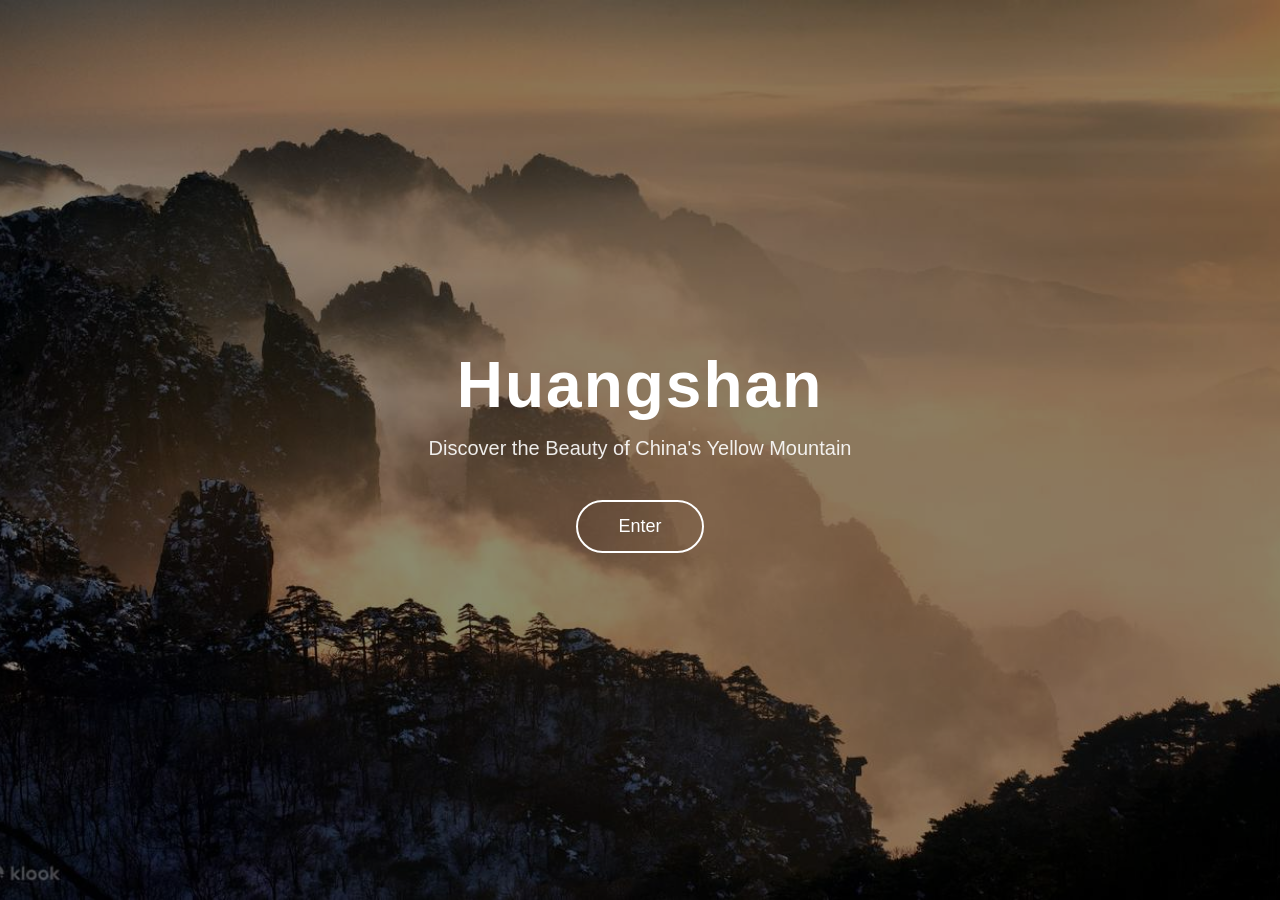
<file: index.html>
<!DOCTYPE html>
<html lang="en">
<head>
	<!-- Google tag (gtag.js) -->
<script async src="https://www.googletagmanager.com/gtag/js?id=G-8HPCJ4805X"></script>
<script>
  window.dataLayer = window.dataLayer || [];
  function gtag(){dataLayer.push(arguments);}
  gtag('js', new Date());

  gtag('config', 'G-8HPCJ4805X');
</script>
    <meta charset="UTF-8">
    <title>Welcome to Huangshan</title>
	
	<link rel="icon" type="image/png" href="logo.png">

    <style>
        /* 全局 */
        * {
            margin: 0;
            padding: 0;
            box-sizing: border-box;
        }

        body {
            height: 100vh;
            font-family: "Segoe UI", sans-serif;
        }

        /* 背景 */
        .landing {
            height: 100%;
            background: url('images/黄山风景区.jpg') no-repeat center center/cover;
            position: relative;
        }

        /* 遮罩（让文字更清楚） */
        .overlay {
            position: absolute;
            width: 100%;
            height: 100%;
            background: rgba(0,0,0,0.45);

            display: flex;
            flex-direction: column;
            justify-content: center;
            align-items: center;

            color: white;
            text-align: center;

            animation: fadeIn 2s ease;
        }

        /* 标题 */
        h1 {
            font-size: 64px;
            letter-spacing: 2px;
            margin-bottom: 15px;
        }

        /* 副标题 */
        p {
            font-size: 20px;
            margin-bottom: 40px;
            opacity: 0.9;
        }

        /* 按钮 */
        .btn {
            padding: 14px 40px;
            font-size: 18px;
            color: white;
            border: 2px solid white;
            text-decoration: none;
            border-radius: 30px;

            transition: all 0.3s ease;
        }

        .btn:hover {
            background: white;
            color: black;
            transform: scale(1.05);
        }

        /* 动画 */
        @keyframes fadeIn {
            from {
                opacity: 0;
                transform: translateY(20px);
            }
            to {
                opacity: 1;
                transform: translateY(0);
            }
        }

    </style>
</head>

<body>

<div class="landing">
    <div class="overlay">
        <h1>Huangshan</h1>
        <p>Discover the Beauty of China's Yellow Mountain</p >

        <!-- ⚠️ 这里改成你的首页文件名 -->
        <a href="home/home-1.html" class="btn">Enter</a >
    </div>
</div>

</body>
</html>
</file>
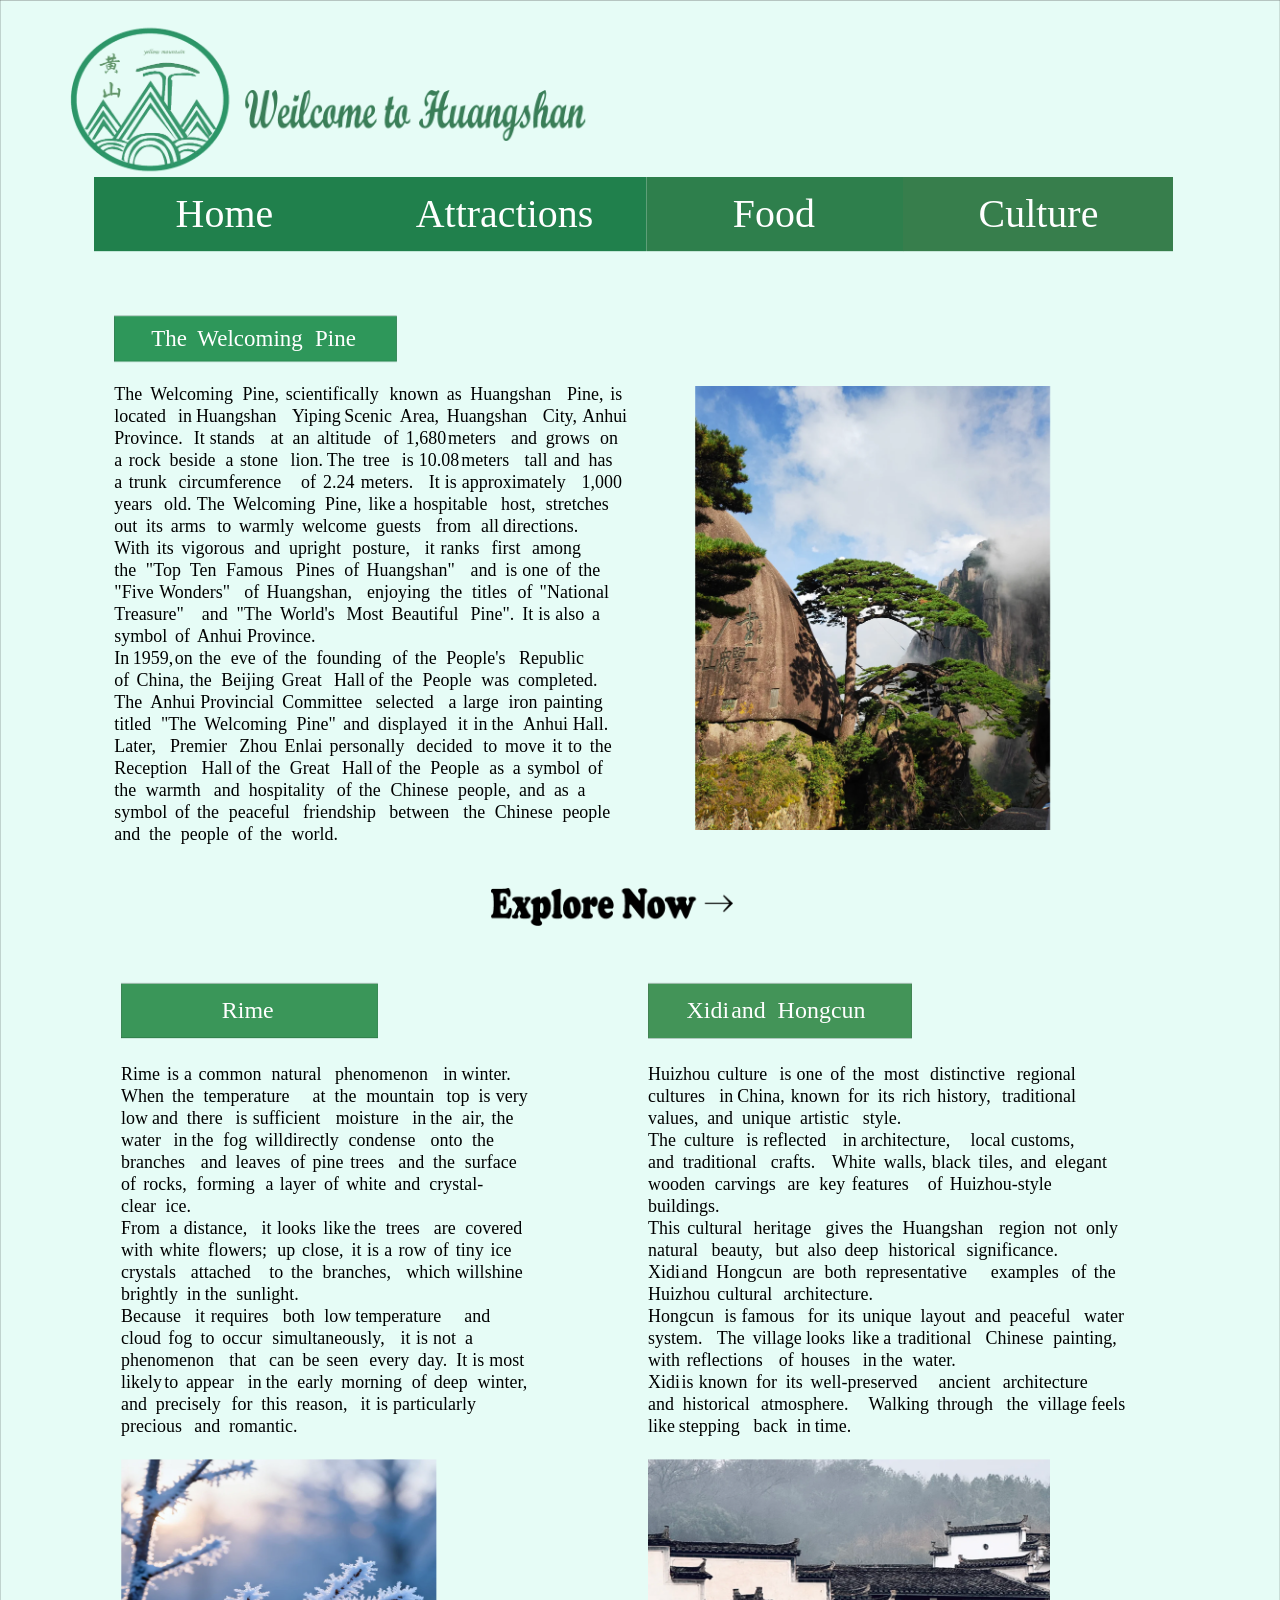
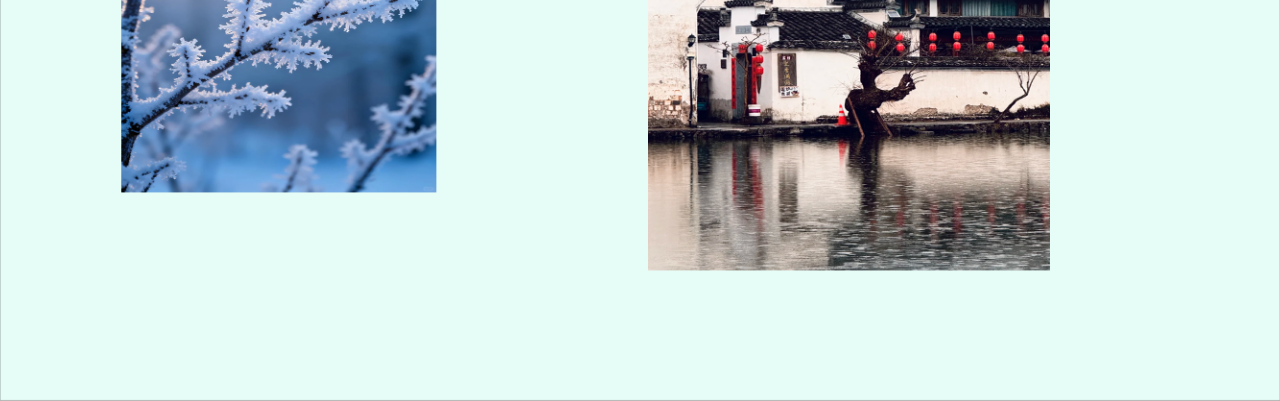
<file: attractions/attractions-1.html>
<?xml version="1.0" encoding="UTF-8" standalone="no"?>
<!DOCTYPE html>
<html xmlns="http://www.w3.org/1999/xhtml" lang="zh-CN" xml:lang="zh-CN" xmlns:epub="http://www.idpf.org/2007/ops">
	<head>
		<meta charset="utf-8" />
		<meta name="viewport" content="width=1280,height=2000" />
		<title>welcome to huangshan</title>
		
		<link rel="icon" type="image/png" href="logo.png">
		
		<link href="css/idGeneratedStyles.css" rel="stylesheet" type="text/css" />
		<script src="script/idGeneratedScript.js" type="text/javascript"></script>
	</head>
	<body id="attractions-1" onload="RegisterInteractiveHandlers();" style="width:1280px;height:2000px">
		<div id="_idContainer000" class="基本图形框架 _idGenObjectStyle-Disabled">
			<img class="_idGenObjectAttribute-1 _idGenObjectAttribute-2" src="image/1.png" alt="" />
		</div>
		<div id="_idContainer003" class="_idGenButton" data-releaseactions="goToDestination(&apos;../home/home-1.html&apos;);">
			<div id="_idContainer001" class="_idGenObjectStyle-Disabled _idGen-Appearance-Normal">
				<div style="width:5280px;height:1480px;position:absolute;top:0px;left:0px;-webkit-transform-origin: 0% 0%; -webkit-transform: translate(0px,1px) rotate(0deg) scale(0.05);transform-origin: 0% 0%; transform: translate(0px,1px) rotate(0deg) scale(0.05);">
					<p class="ParaOverride-1"><span id="_idTextSpan000" class="CharOverride-1" style="position:absolute;top:340.01px;left:1630.01px;">Home</span></p>
				</div>
			</div>
			<div id="_idContainer002" class="_idGenObjectStyle-Disabled _idGen-Appearance-Rollover">
				<div style="width:5280px;height:1480px;position:absolute;top:0px;left:0px;-webkit-transform-origin: 0% 0%; -webkit-transform: translate(0px,1px) rotate(0deg) scale(0.05);transform-origin: 0% 0%; transform: translate(0px,1px) rotate(0deg) scale(0.05);">
					<p class="ParaOverride-1"><span id="_idTextSpan001" class="CharOverride-1" style="position:absolute;top:340.01px;left:1630.01px;">Home</span></p>
				</div>
			</div>
		</div>
		<div id="_idContainer006" class="_idGenButton" data-releaseactions="goToDestination(&apos;../food/food-1.html&apos;);">
			<div id="_idContainer004" class="_idGenObjectStyle-Disabled _idGen-Appearance-Normal">
				<div style="width:5134.67px;height:1480px;position:absolute;top:0px;left:0px;-webkit-transform-origin: 0% 0%; -webkit-transform: translate(0px,1px) rotate(0deg) scale(0.05);transform-origin: 0% 0%; transform: translate(0px,1px) rotate(0deg) scale(0.05);">
					<p class="ParaOverride-1"><span id="_idTextSpan002" class="CharOverride-1" style="position:absolute;top:340.01px;left:1732.15px;">Food</span></p>
				</div>
			</div>
			<div id="_idContainer005" class="_idGenObjectStyle-Disabled _idGen-Appearance-Rollover">
				<div style="width:5134.67px;height:1480px;position:absolute;top:0px;left:0px;-webkit-transform-origin: 0% 0%; -webkit-transform: translate(0px,1px) rotate(0deg) scale(0.05);transform-origin: 0% 0%; transform: translate(0px,1px) rotate(0deg) scale(0.05);">
					<p class="ParaOverride-1"><span id="_idTextSpan003" class="CharOverride-1" style="position:absolute;top:340.01px;left:1732.15px;">Food</span></p>
				</div>
			</div>
		</div>
		<div id="_idContainer009" class="_idGenButton">
			<div id="_idContainer007" class="_idGenObjectStyle-Disabled _idGen-Appearance-Normal">
				<div style="width:5765.33px;height:1480px;position:absolute;top:0px;left:0px;-webkit-transform-origin: 0% 0%; -webkit-transform: translate(0px,1px) rotate(0deg) scale(0.05);transform-origin: 0% 0%; transform: translate(0px,1px) rotate(0deg) scale(0.05);">
					<p class="ParaOverride-1"><span id="_idTextSpan004" class="CharOverride-1" style="position:absolute;top:340.01px;left:1152.7px;">Attractions</span></p>
				</div>
			</div>
			<div id="_idContainer008" class="_idGenObjectStyle-Disabled _idGen-Appearance-Rollover">
				<div style="width:5765.33px;height:1480px;position:absolute;top:0px;left:0px;-webkit-transform-origin: 0% 0%; -webkit-transform: translate(0px,1px) rotate(0deg) scale(0.05);transform-origin: 0% 0%; transform: translate(0px,1px) rotate(0deg) scale(0.05);">
					<p class="ParaOverride-1"><span id="_idTextSpan005" class="CharOverride-1" style="position:absolute;top:340.01px;left:1152.7px;">Attractions</span></p>
				</div>
			</div>
		</div>
		<div id="_idContainer012" class="_idGenButton" data-releaseactions="goToDestination(&apos;../culture/culture-1.html&apos;);">
			<div id="_idContainer010" class="_idGenObjectStyle-Disabled _idGen-Appearance-Normal">
				<div style="width:5408.12px;height:1480px;position:absolute;top:0px;left:0px;-webkit-transform-origin: 0% 0%; -webkit-transform: translate(0px,1px) rotate(0deg) scale(0.05);transform-origin: 0% 0%; transform: translate(0px,1px) rotate(0deg) scale(0.05);">
					<p class="ParaOverride-1"><span id="_idTextSpan006" class="CharOverride-1" style="position:absolute;top:340.01px;left:1509.27px;">Culture</span></p>
				</div>
			</div>
			<div id="_idContainer011" class="_idGenObjectStyle-Disabled _idGen-Appearance-Rollover">
				<div style="width:5408.12px;height:1480px;position:absolute;top:0px;left:0px;-webkit-transform-origin: 0% 0%; -webkit-transform: translate(0px,1px) rotate(0deg) scale(0.05);transform-origin: 0% 0%; transform: translate(0px,1px) rotate(0deg) scale(0.05);">
					<p class="ParaOverride-1"><span id="_idTextSpan007" class="CharOverride-1" style="position:absolute;top:340.01px;left:1509.27px;">Culture</span></p>
				</div>
			</div>
		</div>
		<div id="_idContainer013">
			<img class="_idGenObjectAttribute-1 _idGenObjectAttribute-2" src="image/logo透明底.png" alt="" />
		</div>
		<div id="_idContainer014" class="基本图形框架 _idGenObjectStyle-Disabled">
			<div style="width:5648.66px;height:908.66px;position:absolute;top:0px;left:0px;-webkit-transform-origin: 0% 0%; -webkit-transform: translate(0.28px,1px) rotate(0deg) scale(0.05);transform-origin: 0% 0%; transform: translate(0.28px,1px) rotate(0deg) scale(0.05);">
				<p class="基本段落 ParaOverride-1"><span id="_idTextSpan008" class="CharOverride-2" style="position:absolute;top:204.78px;left:739.06px;">The </span><span id="_idTextSpan009" class="CharOverride-2" style="position:absolute;top:204.78px;left:1660.85px;">Welcoming </span><span id="_idTextSpan010" class="CharOverride-2" style="position:absolute;top:204.78px;left:4014.76px;">Pine</span></p>
			</div>
		</div>
		<div id="_idContainer015" class="_idGenObjectStyle-Disabled">
			<img class="_idGenObjectAttribute-1 _idGenObjectAttribute-2" src="image/11.png" alt="" />
		</div>
		<div id="_idContainer016" class="基本图形框架 _idGenObjectStyle-Disabled">
			<div style="width:5123.33px;height:1088.66px;position:absolute;top:0px;left:0px;-webkit-transform-origin: 0% 0%; -webkit-transform: translate(0.28px,1px) rotate(0deg) scale(0.05);transform-origin: 0% 0%; transform: translate(0.28px,1px) rotate(0deg) scale(0.05);">
				<p class="基本段落 ParaOverride-1"><span id="_idTextSpan011" class="CharOverride-3" style="position:absolute;top:283.93px;left:2009.48px;">Rime</span></p>
			</div>
		</div>
		<div id="_idContainer017" class="基本图形框架 _idGenObjectStyle-Disabled">
			<div style="width:5268.66px;height:1082.99px;position:absolute;top:0px;left:0px;-webkit-transform-origin: 0% 0%; -webkit-transform: translate(0.28px,1px) rotate(0deg) scale(0.05);transform-origin: 0% 0%; transform: translate(0.28px,1px) rotate(0deg) scale(0.05);">
				<p class="基本段落 ParaOverride-1"><span id="_idTextSpan012" class="CharOverride-3" style="position:absolute;top:281.1px;left:763.08px;">Xidi </span><span id="_idTextSpan013" class="CharOverride-3" style="position:absolute;top:281.1px;left:1657.46px;">and </span><span id="_idTextSpan014" class="CharOverride-3" style="position:absolute;top:281.1px;left:2585.58px;">Hongcun</span></p>
			</div>
		</div>
		<div id="_idContainer018">
			<img class="_idGenObjectAttribute-1 _idGenObjectAttribute-2" src="image/14.png" alt="" />
		</div>
		<div id="_idContainer019" class="基本文本框架">
			<div style="width:10260px;height:9360px;position:absolute;top:0px;left:0px;-webkit-transform-origin: 0% 0%; -webkit-transform: translate(0px,3.87px) rotate(0deg) scale(0.05);transform-origin: 0% 0%; transform: translate(0px,3.87px) rotate(0deg) scale(0.05);">
				<p class="基本段落 ParaOverride-1"><span id="_idTextSpan015" class="CharOverride-4" style="position:absolute;top:-15.3px;left:0px;">The </span><span id="_idTextSpan016" class="CharOverride-4" style="position:absolute;top:-15.3px;left:721.41px;">Welcoming </span><span id="_idTextSpan017" class="CharOverride-4" style="position:absolute;top:-15.3px;left:2563.59px;">Pine, </span><span id="_idTextSpan018" class="CharOverride-4" style="position:absolute;top:-15.3px;left:3431.25px;">scientifically </span><span id="_idTextSpan019" class="CharOverride-4" style="position:absolute;top:-15.3px;left:5504.06px;">known </span><span id="_idTextSpan020" class="CharOverride-4" style="position:absolute;top:-15.3px;left:6650.16px;">as </span><span id="_idTextSpan021" class="CharOverride-4" style="position:absolute;top:-15.3px;left:7121.25px;">Huangshan </span><span id="_idTextSpan022" class="CharOverride-4" style="position:absolute;top:-15.3px;left:9053.44px;">Pine, </span><span id="_idTextSpan023" class="CharOverride-4" style="position:absolute;top:-15.3px;left:9921.09px;">is </span><span id="_idTextSpan024" class="CharOverride-4" style="position:absolute;top:424.7px;left:0px;letter-spacing:-1.11px;">located </span><span id="_idTextSpan025" class="CharOverride-4" style="position:absolute;top:424.7px;left:1275.17px;letter-spacing:-0.85px;">in </span><span id="_idTextSpan026" class="CharOverride-4" style="position:absolute;top:424.7px;left:1632.77px;letter-spacing:-1.14px;">Huangshan </span><span id="_idTextSpan027" class="CharOverride-4" style="position:absolute;top:424.7px;left:3552.28px;letter-spacing:-1.09px;">Yiping </span><span id="_idTextSpan028" class="CharOverride-4" style="position:absolute;top:424.7px;left:4598.09px;letter-spacing:-1.09px;">Scenic </span><span id="_idTextSpan029" class="CharOverride-4" style="position:absolute;top:424.7px;left:5711.4px;letter-spacing:-1.06px;">Area, </span><span id="_idTextSpan030" class="CharOverride-4" style="position:absolute;top:424.7px;left:6650.2px;letter-spacing:-1.14px;">Huangshan </span><span id="_idTextSpan031" class="CharOverride-4" style="position:absolute;top:424.7px;left:8569.71px;letter-spacing:-1.06px;">City, </span><span id="_idTextSpan032" class="CharOverride-4" style="position:absolute;top:424.7px;left:9359.45px;letter-spacing:-0.85px;">Anhui </span><span id="_idTextSpan033" class="CharOverride-4" style="position:absolute;top:864.7px;left:0px;">Province. </span><span id="_idTextSpan034" class="CharOverride-4" style="position:absolute;top:864.7px;left:1589.06px;">It </span><span id="_idTextSpan035" class="CharOverride-4" style="position:absolute;top:864.7px;left:1908.28px;">stands </span><span id="_idTextSpan036" class="CharOverride-4" style="position:absolute;top:864.7px;left:3123.28px;">at </span><span id="_idTextSpan037" class="CharOverride-4" style="position:absolute;top:864.7px;left:3564.84px;">an </span><span id="_idTextSpan038" class="CharOverride-4" style="position:absolute;top:864.7px;left:4055.63px;">altitude </span><span id="_idTextSpan039" class="CharOverride-4" style="position:absolute;top:864.7px;left:5387.34px;">of </span><span id="_idTextSpan040" class="CharOverride-4" style="position:absolute;top:864.7px;left:5830.31px;">1,680 </span><span id="_idTextSpan041" class="CharOverride-4" style="position:absolute;top:864.7px;left:6672.66px;">meters </span><span id="_idTextSpan042" class="CharOverride-4" style="position:absolute;top:864.7px;left:7934.06px;">and </span><span id="_idTextSpan043" class="CharOverride-4" style="position:absolute;top:864.7px;left:8630.16px;">grows </span><span id="_idTextSpan044" class="CharOverride-4" style="position:absolute;top:864.7px;left:9715.78px;">on </span><span id="_idTextSpan045" class="CharOverride-4" style="position:absolute;top:1304.7px;left:0px;">a </span><span id="_idTextSpan046" class="CharOverride-4" style="position:absolute;top:1304.7px;left:288.28px;">rock </span><span id="_idTextSpan047" class="CharOverride-4" style="position:absolute;top:1304.7px;left:1102.5px;">beside </span><span id="_idTextSpan048" class="CharOverride-4" style="position:absolute;top:1304.7px;left:2226.09px;">a </span><span id="_idTextSpan049" class="CharOverride-4" style="position:absolute;top:1304.7px;left:2514.38px;">stone </span><span id="_idTextSpan050" class="CharOverride-4" style="position:absolute;top:1304.7px;left:3525.47px;">lion. </span><span id="_idTextSpan051" class="CharOverride-4" style="position:absolute;top:1304.7px;left:4249.69px;">The </span><span id="_idTextSpan052" class="CharOverride-4" style="position:absolute;top:1304.7px;left:4971.09px;">tree </span><span id="_idTextSpan053" class="CharOverride-4" style="position:absolute;top:1304.7px;left:5748.75px;">is </span><span id="_idTextSpan054" class="CharOverride-4" style="position:absolute;top:1304.7px;left:6090.47px;">10.08 </span><span id="_idTextSpan055" class="CharOverride-4" style="position:absolute;top:1304.7px;left:6941.25px;">meters </span><span id="_idTextSpan056" class="CharOverride-4" style="position:absolute;top:1304.7px;left:8202.66px;">tall </span><span id="_idTextSpan057" class="CharOverride-4" style="position:absolute;top:1304.7px;left:8790.47px;">and </span><span id="_idTextSpan058" class="CharOverride-4" style="position:absolute;top:1304.7px;left:9486.56px;">has </span><span id="_idTextSpan059" class="CharOverride-4" style="position:absolute;top:1744.7px;left:0px;">a </span><span id="_idTextSpan060" class="CharOverride-4" style="position:absolute;top:1744.7px;left:288.28px;">trunk </span><span id="_idTextSpan061" class="CharOverride-4" style="position:absolute;top:1744.7px;left:1282.5px;">circumference </span><span id="_idTextSpan062" class="CharOverride-4" style="position:absolute;top:1744.7px;left:3732.19px;">of </span><span id="_idTextSpan063" class="CharOverride-4" style="position:absolute;top:1744.7px;left:4175.16px;">2.24 </span><span id="_idTextSpan064" class="CharOverride-4" style="position:absolute;top:1744.7px;left:4931.72px;">meters. </span><span id="_idTextSpan065" class="CharOverride-4" style="position:absolute;top:1744.7px;left:6290.16px;">It </span><span id="_idTextSpan066" class="CharOverride-4" style="position:absolute;top:1744.7px;left:6609.38px;">is </span><span id="_idTextSpan067" class="CharOverride-4" style="position:absolute;top:1744.7px;left:6951.09px;">approximately </span><span id="_idTextSpan068" class="CharOverride-4" style="position:absolute;top:1744.7px;left:9344.53px;">1,000 </span><span id="_idTextSpan069" class="CharOverride-4" style="position:absolute;top:2184.7px;left:0px;">years </span><span id="_idTextSpan070" class="CharOverride-4" style="position:absolute;top:2184.7px;left:992.81px;">old. </span><span id="_idTextSpan071" class="CharOverride-4" style="position:absolute;top:2184.7px;left:1650.94px;">The </span><span id="_idTextSpan072" class="CharOverride-4" style="position:absolute;top:2184.7px;left:2372.34px;">Welcoming </span><span id="_idTextSpan073" class="CharOverride-4" style="position:absolute;top:2184.7px;left:4214.53px;">Pine, </span><span id="_idTextSpan074" class="CharOverride-4" style="position:absolute;top:2184.7px;left:5082.19px;">like </span><span id="_idTextSpan075" class="CharOverride-4" style="position:absolute;top:2184.7px;left:5698.13px;">a </span><span id="_idTextSpan076" class="CharOverride-4" style="position:absolute;top:2184.7px;left:5986.41px;">hospitable </span><span id="_idTextSpan077" class="CharOverride-4" style="position:absolute;top:2184.7px;left:7734.38px;">host, </span><span id="_idTextSpan078" class="CharOverride-4" style="position:absolute;top:2184.7px;left:8628.75px;">stretches </span><span id="_idTextSpan079" class="CharOverride-4" style="position:absolute;top:2624.7px;left:0px;">out </span><span id="_idTextSpan080" class="CharOverride-4" style="position:absolute;top:2624.7px;left:635.63px;">its </span><span id="_idTextSpan081" class="CharOverride-4" style="position:absolute;top:2624.7px;left:1130.63px;">arms </span><span id="_idTextSpan082" class="CharOverride-4" style="position:absolute;top:2624.7px;left:2057.34px;">to </span><span id="_idTextSpan083" class="CharOverride-4" style="position:absolute;top:2624.7px;left:2493.28px;">warmly </span><span id="_idTextSpan084" class="CharOverride-4" style="position:absolute;top:2624.7px;left:3751.88px;">welcome </span><span id="_idTextSpan085" class="CharOverride-4" style="position:absolute;top:2624.7px;left:5235.47px;">guests </span><span id="_idTextSpan086" class="CharOverride-4" style="position:absolute;top:2624.7px;left:6435px;">from </span><span id="_idTextSpan087" class="CharOverride-4" style="position:absolute;top:2624.7px;left:7333.59px;">all </span><span id="_idTextSpan088" class="CharOverride-4" style="position:absolute;top:2624.7px;left:7768.13px;">directions. </span><span id="_idTextSpan089" class="CharOverride-4" style="position:absolute;top:3064.7px;left:0px;">With </span><span id="_idTextSpan090" class="CharOverride-4" style="position:absolute;top:3064.7px;left:850.78px;">its </span><span id="_idTextSpan091" class="CharOverride-4" style="position:absolute;top:3064.7px;left:1345.78px;">vigorous </span><span id="_idTextSpan092" class="CharOverride-4" style="position:absolute;top:3064.7px;left:2799.84px;">and </span><span id="_idTextSpan093" class="CharOverride-4" style="position:absolute;top:3064.7px;left:3495.94px;">upright </span><span id="_idTextSpan094" class="CharOverride-4" style="position:absolute;top:3064.7px;left:4765.78px;">posture, </span><span id="_idTextSpan095" class="CharOverride-4" style="position:absolute;top:3064.7px;left:6210px;">it </span><span id="_idTextSpan096" class="CharOverride-4" style="position:absolute;top:3064.7px;left:6522.19px;">ranks </span><span id="_idTextSpan097" class="CharOverride-4" style="position:absolute;top:3064.7px;left:7544.53px;">first </span><span id="_idTextSpan098" class="CharOverride-4" style="position:absolute;top:3064.7px;left:8354.53px;">among </span><span id="_idTextSpan099" class="CharOverride-4" style="position:absolute;top:3504.7px;left:0px;">the </span><span id="_idTextSpan100" class="CharOverride-4" style="position:absolute;top:3504.7px;left:631.41px;">&quot;Top </span><span id="_idTextSpan101" class="CharOverride-4" style="position:absolute;top:3504.7px;left:1507.5px;">Ten </span><span id="_idTextSpan102" class="CharOverride-4" style="position:absolute;top:3504.7px;left:2233.13px;">Famous </span><span id="_idTextSpan103" class="CharOverride-4" style="position:absolute;top:3504.7px;left:3628.13px;">Pines </span><span id="_idTextSpan104" class="CharOverride-4" style="position:absolute;top:3504.7px;left:4601.25px;">of </span><span id="_idTextSpan105" class="CharOverride-4" style="position:absolute;top:3504.7px;left:5044.22px;">Huangshan&quot; </span><span id="_idTextSpan106" class="CharOverride-4" style="position:absolute;top:3504.7px;left:7122.66px;">and </span><span id="_idTextSpan107" class="CharOverride-4" style="position:absolute;top:3504.7px;left:7818.75px;">is </span><span id="_idTextSpan108" class="CharOverride-4" style="position:absolute;top:3504.7px;left:8160.47px;">one </span><span id="_idTextSpan109" class="CharOverride-4" style="position:absolute;top:3504.7px;left:8835.47px;">of </span><span id="_idTextSpan110" class="CharOverride-4" style="position:absolute;top:3504.7px;left:9278.44px;">the </span><span id="_idTextSpan111" class="CharOverride-4" style="position:absolute;top:3944.7px;left:0px;">&quot;Five </span><span id="_idTextSpan112" class="CharOverride-4" style="position:absolute;top:3944.7px;left:897.19px;">Wonders&quot; </span><span id="_idTextSpan113" class="CharOverride-4" style="position:absolute;top:3944.7px;left:2601.56px;">of </span><span id="_idTextSpan114" class="CharOverride-4" style="position:absolute;top:3944.7px;left:3044.53px;">Huangshan, </span><span id="_idTextSpan115" class="CharOverride-4" style="position:absolute;top:3944.7px;left:5054.06px;">enjoying </span><span id="_idTextSpan116" class="CharOverride-4" style="position:absolute;top:3944.7px;left:6520.78px;">the </span><span id="_idTextSpan117" class="CharOverride-4" style="position:absolute;top:3944.7px;left:7152.19px;">titles </span><span id="_idTextSpan118" class="CharOverride-4" style="position:absolute;top:3944.7px;left:8063.44px;">of </span><span id="_idTextSpan119" class="CharOverride-4" style="position:absolute;top:3944.7px;left:8506.41px;">&quot;National </span><span id="_idTextSpan120" class="CharOverride-4" style="position:absolute;top:4384.7px;left:0px;">Treasure&quot; </span><span id="_idTextSpan121" class="CharOverride-4" style="position:absolute;top:4384.7px;left:1749.38px;">and </span><span id="_idTextSpan122" class="CharOverride-4" style="position:absolute;top:4384.7px;left:2445.47px;">&quot;The </span><span id="_idTextSpan123" class="CharOverride-4" style="position:absolute;top:4384.7px;left:3313.13px;">World&apos;s </span><span id="_idTextSpan124" class="CharOverride-4" style="position:absolute;top:4384.7px;left:4644.84px;">Most </span><span id="_idTextSpan125" class="CharOverride-4" style="position:absolute;top:4384.7px;left:5543.44px;">Beautiful </span><span id="_idTextSpan126" class="CharOverride-4" style="position:absolute;top:4384.7px;left:7124.06px;">Pine&quot;. </span><span id="_idTextSpan127" class="CharOverride-4" style="position:absolute;top:4384.7px;left:8157.66px;">It </span><span id="_idTextSpan128" class="CharOverride-4" style="position:absolute;top:4384.7px;left:8476.88px;">is </span><span id="_idTextSpan129" class="CharOverride-4" style="position:absolute;top:4384.7px;left:8818.59px;">also </span><span id="_idTextSpan130" class="CharOverride-4" style="position:absolute;top:4384.7px;left:9555.47px;">a </span><span id="_idTextSpan131" class="CharOverride-4" style="position:absolute;top:4824.7px;left:0px;">symbol </span><span id="_idTextSpan132" class="CharOverride-4" style="position:absolute;top:4824.7px;left:1213.59px;">of </span><span id="_idTextSpan133" class="CharOverride-4" style="position:absolute;top:4824.7px;left:1656.56px;">Anhui </span><span id="_idTextSpan134" class="CharOverride-4" style="position:absolute;top:4824.7px;left:2652.19px;">Province.</span><span id="_idTextSpan135" class="CharOverride-4" style="position:absolute;top:5264.7px;left:0px;">In </span><span id="_idTextSpan136" class="CharOverride-4" style="position:absolute;top:5264.7px;left:368.44px;">1959, </span><span id="_idTextSpan137" class="CharOverride-4" style="position:absolute;top:5264.7px;left:1210.78px;">on </span><span id="_idTextSpan138" class="CharOverride-4" style="position:absolute;top:5264.7px;left:1695.94px;">the </span><span id="_idTextSpan139" class="CharOverride-4" style="position:absolute;top:5264.7px;left:2327.34px;">eve </span><span id="_idTextSpan140" class="CharOverride-4" style="position:absolute;top:5264.7px;left:2968.59px;">of </span><span id="_idTextSpan141" class="CharOverride-4" style="position:absolute;top:5264.7px;left:3411.56px;">the </span><span id="_idTextSpan142" class="CharOverride-4" style="position:absolute;top:5264.7px;left:4042.97px;">founding </span><span id="_idTextSpan143" class="CharOverride-4" style="position:absolute;top:5264.7px;left:5565.94px;">of </span><span id="_idTextSpan144" class="CharOverride-4" style="position:absolute;top:5264.7px;left:6008.91px;">the </span><span id="_idTextSpan145" class="CharOverride-4" style="position:absolute;top:5264.7px;left:6640.31px;">People&apos;s </span><span id="_idTextSpan146" class="CharOverride-4" style="position:absolute;top:5264.7px;left:8094.38px;">Republic </span><span id="_idTextSpan147" class="CharOverride-4" style="position:absolute;top:5704.7px;left:0px;">of </span><span id="_idTextSpan148" class="CharOverride-4" style="position:absolute;top:5704.7px;left:442.97px;">China, </span><span id="_idTextSpan149" class="CharOverride-4" style="position:absolute;top:5704.7px;left:1508.91px;">the </span><span id="_idTextSpan150" class="CharOverride-4" style="position:absolute;top:5704.7px;left:2140.31px;">Beijing </span><span id="_idTextSpan151" class="CharOverride-4" style="position:absolute;top:5704.7px;left:3351.09px;">Great </span><span id="_idTextSpan152" class="CharOverride-4" style="position:absolute;top:5704.7px;left:4394.53px;">Hall </span><span id="_idTextSpan153" class="CharOverride-4" style="position:absolute;top:5704.7px;left:5087.81px;">of </span><span id="_idTextSpan154" class="CharOverride-4" style="position:absolute;top:5704.7px;left:5530.78px;">the </span><span id="_idTextSpan155" class="CharOverride-4" style="position:absolute;top:5704.7px;left:6162.19px;">People </span><span id="_idTextSpan156" class="CharOverride-4" style="position:absolute;top:5704.7px;left:7340.63px;">was </span><span id="_idTextSpan157" class="CharOverride-4" style="position:absolute;top:5704.7px;left:8076.09px;">completed. </span><span id="_idTextSpan158" class="CharOverride-4" style="position:absolute;top:6144.7px;left:0px;">The </span><span id="_idTextSpan159" class="CharOverride-4" style="position:absolute;top:6144.7px;left:721.41px;">Anhui </span><span id="_idTextSpan160" class="CharOverride-4" style="position:absolute;top:6144.7px;left:1717.03px;">Provincial </span><span id="_idTextSpan161" class="CharOverride-4" style="position:absolute;top:6144.7px;left:3359.53px;">Committee </span><span id="_idTextSpan162" class="CharOverride-4" style="position:absolute;top:6144.7px;left:5229.84px;">selected </span><span id="_idTextSpan163" class="CharOverride-4" style="position:absolute;top:6144.7px;left:6686.72px;">a </span><span id="_idTextSpan164" class="CharOverride-4" style="position:absolute;top:6144.7px;left:6975px;">large </span><span id="_idTextSpan165" class="CharOverride-4" style="position:absolute;top:6144.7px;left:7882.03px;">iron </span><span id="_idTextSpan166" class="CharOverride-4" style="position:absolute;top:6144.7px;left:8590.78px;">painting </span><span id="_idTextSpan167" class="CharOverride-4" style="position:absolute;top:6584.7px;left:0px;">titled </span><span id="_idTextSpan168" class="CharOverride-4" style="position:absolute;top:6584.7px;left:933.75px;">&quot;The </span><span id="_idTextSpan169" class="CharOverride-4" style="position:absolute;top:6584.7px;left:1801.41px;">Welcoming </span><span id="_idTextSpan170" class="CharOverride-4" style="position:absolute;top:6584.7px;left:3643.59px;">Pine&quot; </span><span id="_idTextSpan171" class="CharOverride-4" style="position:absolute;top:6584.7px;left:4580.16px;">and </span><span id="_idTextSpan172" class="CharOverride-4" style="position:absolute;top:6584.7px;left:5276.25px;">displayed </span><span id="_idTextSpan173" class="CharOverride-4" style="position:absolute;top:6584.7px;left:6870.94px;">it </span><span id="_idTextSpan174" class="CharOverride-4" style="position:absolute;top:6584.7px;left:7183.13px;">in </span><span id="_idTextSpan175" class="CharOverride-4" style="position:absolute;top:6584.7px;left:7544.53px;">the </span><span id="_idTextSpan176" class="CharOverride-4" style="position:absolute;top:6584.7px;left:8175.94px;">Anhui </span><span id="_idTextSpan177" class="CharOverride-4" style="position:absolute;top:6584.7px;left:9171.56px;">Hall. </span><span id="_idTextSpan178" class="CharOverride-4" style="position:absolute;top:7024.7px;left:0px;">Later, </span><span id="_idTextSpan179" class="CharOverride-4" style="position:absolute;top:7024.7px;left:1113.75px;">Premier </span><span id="_idTextSpan180" class="CharOverride-4" style="position:absolute;top:7024.7px;left:2501.72px;">Zhou </span><span id="_idTextSpan181" class="CharOverride-4" style="position:absolute;top:7024.7px;left:3405.94px;">Enlai </span><span id="_idTextSpan182" class="CharOverride-4" style="position:absolute;top:7024.7px;left:4304.53px;">personally </span><span id="_idTextSpan183" class="CharOverride-4" style="position:absolute;top:7024.7px;left:6042.66px;">decided </span><span id="_idTextSpan184" class="CharOverride-4" style="position:absolute;top:7024.7px;left:7380px;">to </span><span id="_idTextSpan185" class="CharOverride-4" style="position:absolute;top:7024.7px;left:7815.94px;">move </span><span id="_idTextSpan186" class="CharOverride-4" style="position:absolute;top:7024.7px;left:8760.94px;">it </span><span id="_idTextSpan187" class="CharOverride-4" style="position:absolute;top:7024.7px;left:9073.13px;">to </span><span id="_idTextSpan188" class="CharOverride-4" style="position:absolute;top:7024.7px;left:9509.06px;">the </span><span id="_idTextSpan189" class="CharOverride-4" style="position:absolute;top:7464.7px;left:0px;">Reception </span><span id="_idTextSpan190" class="CharOverride-4" style="position:absolute;top:7464.7px;left:1742.34px;">Hall </span><span id="_idTextSpan191" class="CharOverride-4" style="position:absolute;top:7464.7px;left:2435.63px;">of </span><span id="_idTextSpan192" class="CharOverride-4" style="position:absolute;top:7464.7px;left:2878.59px;">the </span><span id="_idTextSpan193" class="CharOverride-4" style="position:absolute;top:7464.7px;left:3510px;">Great </span><span id="_idTextSpan194" class="CharOverride-4" style="position:absolute;top:7464.7px;left:4553.44px;">Hall </span><span id="_idTextSpan195" class="CharOverride-4" style="position:absolute;top:7464.7px;left:5246.72px;">of </span><span id="_idTextSpan196" class="CharOverride-4" style="position:absolute;top:7464.7px;left:5689.69px;">the </span><span id="_idTextSpan197" class="CharOverride-4" style="position:absolute;top:7464.7px;left:6321.09px;">People </span><span id="_idTextSpan198" class="CharOverride-4" style="position:absolute;top:7464.7px;left:7499.53px;">as </span><span id="_idTextSpan199" class="CharOverride-4" style="position:absolute;top:7464.7px;left:7970.63px;">a </span><span id="_idTextSpan200" class="CharOverride-4" style="position:absolute;top:7464.7px;left:8258.91px;">symbol </span><span id="_idTextSpan201" class="CharOverride-4" style="position:absolute;top:7464.7px;left:9472.5px;">of </span><span id="_idTextSpan202" class="CharOverride-4" style="position:absolute;top:7904.7px;left:0px;">the </span><span id="_idTextSpan203" class="CharOverride-4" style="position:absolute;top:7904.7px;left:631.41px;">warmth </span><span id="_idTextSpan204" class="CharOverride-4" style="position:absolute;top:7904.7px;left:1991.25px;">and </span><span id="_idTextSpan205" class="CharOverride-4" style="position:absolute;top:7904.7px;left:2687.34px;">hospitality </span><span id="_idTextSpan206" class="CharOverride-4" style="position:absolute;top:7904.7px;left:4447.97px;">of </span><span id="_idTextSpan207" class="CharOverride-4" style="position:absolute;top:7904.7px;left:4890.94px;">the </span><span id="_idTextSpan208" class="CharOverride-4" style="position:absolute;top:7904.7px;left:5522.34px;">Chinese </span><span id="_idTextSpan209" class="CharOverride-4" style="position:absolute;top:7904.7px;left:6875.16px;">people, </span><span id="_idTextSpan210" class="CharOverride-4" style="position:absolute;top:7904.7px;left:8095.78px;">and </span><span id="_idTextSpan211" class="CharOverride-4" style="position:absolute;top:7904.7px;left:8791.88px;">as </span><span id="_idTextSpan212" class="CharOverride-4" style="position:absolute;top:7904.7px;left:9262.97px;">a </span><span id="_idTextSpan213" class="CharOverride-4" style="position:absolute;top:8344.7px;left:0px;">symbol </span><span id="_idTextSpan214" class="CharOverride-4" style="position:absolute;top:8344.7px;left:1213.59px;">of </span><span id="_idTextSpan215" class="CharOverride-4" style="position:absolute;top:8344.7px;left:1656.56px;">the </span><span id="_idTextSpan216" class="CharOverride-4" style="position:absolute;top:8344.7px;left:2287.97px;">peaceful </span><span id="_idTextSpan217" class="CharOverride-4" style="position:absolute;top:8344.7px;left:3775.78px;">friendship </span><span id="_idTextSpan218" class="CharOverride-4" style="position:absolute;top:8344.7px;left:5501.25px;">between </span><span id="_idTextSpan219" class="CharOverride-4" style="position:absolute;top:8344.7px;left:6977.81px;">the </span><span id="_idTextSpan220" class="CharOverride-4" style="position:absolute;top:8344.7px;left:7609.22px;">Chinese </span><span id="_idTextSpan221" class="CharOverride-4" style="position:absolute;top:8344.7px;left:8962.03px;">people </span><span id="_idTextSpan222" class="CharOverride-4" style="position:absolute;top:8784.7px;left:0px;">and </span><span id="_idTextSpan223" class="CharOverride-4" style="position:absolute;top:8784.7px;left:696.09px;">the </span><span id="_idTextSpan224" class="CharOverride-4" style="position:absolute;top:8784.7px;left:1327.5px;">people </span><span id="_idTextSpan225" class="CharOverride-4" style="position:absolute;top:8784.7px;left:2470.78px;">of </span><span id="_idTextSpan226" class="CharOverride-4" style="position:absolute;top:8784.7px;left:2913.75px;">the </span><span id="_idTextSpan227" class="CharOverride-4" style="position:absolute;top:8784.7px;left:3545.16px;">world.</span></p>
			</div>
		</div>
		<div id="_idContainer022" class="_idGenButton" data-releaseactions="goToDestination(&apos;https://youtu.be/lhiy2gQgslU?si=nRH1PDVrU9Qudfu4&apos;);">
			<div id="_idContainer020" class="_idGenObjectStyle-Disabled _idGen-Appearance-Normal">
				<img class="_idGenObjectAttribute-1 _idGenObjectAttribute-2" src="image/16.png" alt="" />
			</div>
			<div id="_idContainer021" class="_idGenObjectStyle-Disabled _idGen-Appearance-Rollover">
				<img class="_idGenObjectAttribute-1 _idGenObjectAttribute-2" src="image/17.png" alt="" />
			</div>
		</div>
		<div id="_idContainer023" class="基本文本框架">
			<div style="width:8240px;height:7460px;position:absolute;top:0px;left:0px;-webkit-transform-origin: 0% 0%; -webkit-transform: translate(0px,3.87px) rotate(0deg) scale(0.05);transform-origin: 0% 0%; transform: translate(0px,3.87px) rotate(0deg) scale(0.05);">
				<p class="基本段落 ParaOverride-1"><span id="_idTextSpan228" class="CharOverride-4" style="position:absolute;top:-15.3px;left:0px;">Rime </span><span id="_idTextSpan229" class="CharOverride-4" style="position:absolute;top:-15.3px;left:918.28px;">is </span><span id="_idTextSpan230" class="CharOverride-4" style="position:absolute;top:-15.3px;left:1260px;">a </span><span id="_idTextSpan231" class="CharOverride-4" style="position:absolute;top:-15.3px;left:1548.28px;">common </span><span id="_idTextSpan232" class="CharOverride-4" style="position:absolute;top:-15.3px;left:3010.78px;">natural </span><span id="_idTextSpan233" class="CharOverride-4" style="position:absolute;top:-15.3px;left:4280.63px;">phenomenon </span><span id="_idTextSpan234" class="CharOverride-4" style="position:absolute;top:-15.3px;left:6446.25px;">in </span><span id="_idTextSpan235" class="CharOverride-4" style="position:absolute;top:-15.3px;left:6807.66px;">winter. </span><span id="_idTextSpan236" class="CharOverride-4" style="position:absolute;top:424.7px;left:0px;">When </span><span id="_idTextSpan237" class="CharOverride-4" style="position:absolute;top:424.7px;left:1020.94px;">the </span><span id="_idTextSpan238" class="CharOverride-4" style="position:absolute;top:424.7px;left:1652.34px;">temperature </span><span id="_idTextSpan239" class="CharOverride-4" style="position:absolute;top:424.7px;left:3830.63px;">at </span><span id="_idTextSpan240" class="CharOverride-4" style="position:absolute;top:424.7px;left:4272.19px;">the </span><span id="_idTextSpan241" class="CharOverride-4" style="position:absolute;top:424.7px;left:4903.59px;">mountain </span><span id="_idTextSpan242" class="CharOverride-4" style="position:absolute;top:424.7px;left:6512.34px;">top </span><span id="_idTextSpan243" class="CharOverride-4" style="position:absolute;top:424.7px;left:7152.19px;">is </span><span id="_idTextSpan244" class="CharOverride-4" style="position:absolute;top:424.7px;left:7493.91px;">very </span><span id="_idTextSpan245" class="CharOverride-4" style="position:absolute;top:864.7px;left:0px;">low </span><span id="_idTextSpan246" class="CharOverride-4" style="position:absolute;top:864.7px;left:620.16px;">and </span><span id="_idTextSpan247" class="CharOverride-4" style="position:absolute;top:864.7px;left:1316.25px;">there </span><span id="_idTextSpan248" class="CharOverride-4" style="position:absolute;top:864.7px;left:2292.19px;">is </span><span id="_idTextSpan249" class="CharOverride-4" style="position:absolute;top:864.7px;left:2633.91px;">sufficient </span><span id="_idTextSpan250" class="CharOverride-4" style="position:absolute;top:864.7px;left:4293.28px;">moisture </span><span id="_idTextSpan251" class="CharOverride-4" style="position:absolute;top:864.7px;left:5826.09px;">in </span><span id="_idTextSpan252" class="CharOverride-4" style="position:absolute;top:864.7px;left:6187.5px;">the </span><span id="_idTextSpan253" class="CharOverride-4" style="position:absolute;top:864.7px;left:6818.91px;">air, </span><span id="_idTextSpan254" class="CharOverride-4" style="position:absolute;top:864.7px;left:7408.13px;">the </span><span id="_idTextSpan255" class="CharOverride-4" style="position:absolute;top:1304.7px;left:0px;">water </span><span id="_idTextSpan256" class="CharOverride-4" style="position:absolute;top:1304.7px;left:1050.47px;">in </span><span id="_idTextSpan257" class="CharOverride-4" style="position:absolute;top:1304.7px;left:1411.88px;">the </span><span id="_idTextSpan258" class="CharOverride-4" style="position:absolute;top:1304.7px;left:2043.28px;">fog </span><span id="_idTextSpan259" class="CharOverride-4" style="position:absolute;top:1304.7px;left:2687.34px;">will </span><span id="_idTextSpan260" class="CharOverride-4" style="position:absolute;top:1304.7px;left:3256.88px;">directly </span><span id="_idTextSpan261" class="CharOverride-4" style="position:absolute;top:1304.7px;left:4552.03px;">condense </span><span id="_idTextSpan262" class="CharOverride-4" style="position:absolute;top:1304.7px;left:6190.31px;">onto </span><span id="_idTextSpan263" class="CharOverride-4" style="position:absolute;top:1304.7px;left:7021.41px;">the </span><span id="_idTextSpan264" class="CharOverride-4" style="position:absolute;top:1744.7px;left:0px;">branches </span><span id="_idTextSpan265" class="CharOverride-4" style="position:absolute;top:1744.7px;left:1596.09px;">and </span><span id="_idTextSpan266" class="CharOverride-4" style="position:absolute;top:1744.7px;left:2292.19px;">leaves </span><span id="_idTextSpan267" class="CharOverride-4" style="position:absolute;top:1744.7px;left:3387.66px;">of </span><span id="_idTextSpan268" class="CharOverride-4" style="position:absolute;top:1744.7px;left:3830.63px;">pine </span><span id="_idTextSpan269" class="CharOverride-4" style="position:absolute;top:1744.7px;left:4585.78px;">trees </span><span id="_idTextSpan270" class="CharOverride-4" style="position:absolute;top:1744.7px;left:5546.25px;">and </span><span id="_idTextSpan271" class="CharOverride-4" style="position:absolute;top:1744.7px;left:6242.34px;">the </span><span id="_idTextSpan272" class="CharOverride-4" style="position:absolute;top:1744.7px;left:6873.75px;">surface </span><span id="_idTextSpan273" class="CharOverride-4" style="position:absolute;top:2184.7px;left:0px;">of </span><span id="_idTextSpan274" class="CharOverride-4" style="position:absolute;top:2184.7px;left:442.97px;">rocks, </span><span id="_idTextSpan275" class="CharOverride-4" style="position:absolute;top:2184.7px;left:1517.34px;">forming </span><span id="_idTextSpan276" class="CharOverride-4" style="position:absolute;top:2184.7px;left:2888.44px;">a </span><span id="_idTextSpan277" class="CharOverride-4" style="position:absolute;top:2184.7px;left:3176.72px;">layer </span><span id="_idTextSpan278" class="CharOverride-4" style="position:absolute;top:2184.7px;left:4059.84px;">of </span><span id="_idTextSpan279" class="CharOverride-4" style="position:absolute;top:2184.7px;left:4502.81px;">white </span><span id="_idTextSpan280" class="CharOverride-4" style="position:absolute;top:2184.7px;left:5467.5px;">and </span><span id="_idTextSpan281" class="CharOverride-4" style="position:absolute;top:2184.7px;left:6163.59px;">crystal-</span><span id="_idTextSpan282" class="CharOverride-4" style="position:absolute;top:2624.7px;left:0px;">clear </span><span id="_idTextSpan283" class="CharOverride-4" style="position:absolute;top:2624.7px;left:888.75px;">ice.</span><span id="_idTextSpan284" class="CharOverride-4" style="position:absolute;top:3064.7px;left:0px;">From </span><span id="_idTextSpan285" class="CharOverride-4" style="position:absolute;top:3064.7px;left:968.91px;">a </span><span id="_idTextSpan286" class="CharOverride-4" style="position:absolute;top:3064.7px;left:1257.19px;">distance, </span><span id="_idTextSpan287" class="CharOverride-4" style="position:absolute;top:3064.7px;left:2808.28px;">it </span><span id="_idTextSpan288" class="CharOverride-4" style="position:absolute;top:3064.7px;left:3120.47px;">looks </span><span id="_idTextSpan289" class="CharOverride-4" style="position:absolute;top:3064.7px;left:4045.78px;">like </span><span id="_idTextSpan290" class="CharOverride-4" style="position:absolute;top:3064.7px;left:4661.72px;">the </span><span id="_idTextSpan291" class="CharOverride-4" style="position:absolute;top:3064.7px;left:5293.13px;">trees </span><span id="_idTextSpan292" class="CharOverride-4" style="position:absolute;top:3064.7px;left:6253.59px;">are </span><span id="_idTextSpan293" class="CharOverride-4" style="position:absolute;top:3064.7px;left:6886.41px;">covered </span><span id="_idTextSpan294" class="CharOverride-4" style="position:absolute;top:3504.7px;left:0px;">with </span><span id="_idTextSpan295" class="CharOverride-4" style="position:absolute;top:3504.7px;left:774.84px;">white </span><span id="_idTextSpan296" class="CharOverride-4" style="position:absolute;top:3504.7px;left:1739.53px;">flowers; </span><span id="_idTextSpan297" class="CharOverride-4" style="position:absolute;top:3504.7px;left:3127.5px;">up </span><span id="_idTextSpan298" class="CharOverride-4" style="position:absolute;top:3504.7px;left:3621.09px;">close, </span><span id="_idTextSpan299" class="CharOverride-4" style="position:absolute;top:3504.7px;left:4609.69px;">it </span><span id="_idTextSpan300" class="CharOverride-4" style="position:absolute;top:3504.7px;left:4921.88px;">is </span><span id="_idTextSpan301" class="CharOverride-4" style="position:absolute;top:3504.7px;left:5263.59px;">a </span><span id="_idTextSpan302" class="CharOverride-4" style="position:absolute;top:3504.7px;left:5551.88px;">row </span><span id="_idTextSpan303" class="CharOverride-4" style="position:absolute;top:3504.7px;left:6253.59px;">of </span><span id="_idTextSpan304" class="CharOverride-4" style="position:absolute;top:3504.7px;left:6696.56px;">tiny </span><span id="_idTextSpan305" class="CharOverride-4" style="position:absolute;top:3504.7px;left:7388.44px;">ice </span><span id="_idTextSpan306" class="CharOverride-4" style="position:absolute;top:3944.7px;left:0px;">crystals </span><span id="_idTextSpan307" class="CharOverride-4" style="position:absolute;top:3944.7px;left:1395px;">attached </span><span id="_idTextSpan308" class="CharOverride-4" style="position:absolute;top:3944.7px;left:2964.38px;">to </span><span id="_idTextSpan309" class="CharOverride-4" style="position:absolute;top:3944.7px;left:3400.31px;">the </span><span id="_idTextSpan310" class="CharOverride-4" style="position:absolute;top:3944.7px;left:4031.72px;">branches, </span><span id="_idTextSpan311" class="CharOverride-4" style="position:absolute;top:3944.7px;left:5705.16px;">which </span><span id="_idTextSpan312" class="CharOverride-4" style="position:absolute;top:3944.7px;left:6707.81px;">will </span><span id="_idTextSpan313" class="CharOverride-4" style="position:absolute;top:3944.7px;left:7277.34px;">shine </span><span id="_idTextSpan314" class="CharOverride-4" style="position:absolute;top:4384.7px;left:0px;">brightly </span><span id="_idTextSpan315" class="CharOverride-4" style="position:absolute;top:4384.7px;left:1313.44px;">in </span><span id="_idTextSpan316" class="CharOverride-4" style="position:absolute;top:4384.7px;left:1674.84px;">the </span><span id="_idTextSpan317" class="CharOverride-4" style="position:absolute;top:4384.7px;left:2306.25px;">sunlight.</span><span id="_idTextSpan318" class="CharOverride-4" style="position:absolute;top:4824.7px;left:0px;">Because </span><span id="_idTextSpan319" class="CharOverride-4" style="position:absolute;top:4824.7px;left:1480.78px;">it </span><span id="_idTextSpan320" class="CharOverride-4" style="position:absolute;top:4824.7px;left:1792.97px;">requires </span><span id="_idTextSpan321" class="CharOverride-4" style="position:absolute;top:4824.7px;left:3235.78px;">both </span><span id="_idTextSpan322" class="CharOverride-4" style="position:absolute;top:4824.7px;left:4066.88px;">low </span><span id="_idTextSpan323" class="CharOverride-4" style="position:absolute;top:4824.7px;left:4687.03px;">temperature </span><span id="_idTextSpan324" class="CharOverride-4" style="position:absolute;top:4824.7px;left:6865.31px;">and </span><span id="_idTextSpan325" class="CharOverride-4" style="position:absolute;top:5264.7px;left:0px;">cloud </span><span id="_idTextSpan326" class="CharOverride-4" style="position:absolute;top:5264.7px;left:943.59px;">fog </span><span id="_idTextSpan327" class="CharOverride-4" style="position:absolute;top:5264.7px;left:1587.66px;">to </span><span id="_idTextSpan328" class="CharOverride-4" style="position:absolute;top:5264.7px;left:2023.59px;">occur </span><span id="_idTextSpan329" class="CharOverride-4" style="position:absolute;top:5264.7px;left:3026.25px;">simultaneously, </span><span id="_idTextSpan330" class="CharOverride-4" style="position:absolute;top:5264.7px;left:5588.44px;">it </span><span id="_idTextSpan331" class="CharOverride-4" style="position:absolute;top:5264.7px;left:5900.63px;">is </span><span id="_idTextSpan332" class="CharOverride-4" style="position:absolute;top:5264.7px;left:6242.34px;">not </span><span id="_idTextSpan333" class="CharOverride-4" style="position:absolute;top:5264.7px;left:6880.78px;">a </span><span id="_idTextSpan334" class="CharOverride-4" style="position:absolute;top:5704.7px;left:0px;">phenomenon </span><span id="_idTextSpan335" class="CharOverride-4" style="position:absolute;top:5704.7px;left:2165.63px;">that </span><span id="_idTextSpan336" class="CharOverride-4" style="position:absolute;top:5704.7px;left:2958.75px;">can </span><span id="_idTextSpan337" class="CharOverride-4" style="position:absolute;top:5704.7px;left:3632.34px;">be </span><span id="_idTextSpan338" class="CharOverride-4" style="position:absolute;top:5704.7px;left:4109.06px;">seen </span><span id="_idTextSpan339" class="CharOverride-4" style="position:absolute;top:5704.7px;left:4964.06px;">every </span><span id="_idTextSpan340" class="CharOverride-4" style="position:absolute;top:5704.7px;left:5937.19px;">day. </span><span id="_idTextSpan341" class="CharOverride-4" style="position:absolute;top:5704.7px;left:6705px;">It </span><span id="_idTextSpan342" class="CharOverride-4" style="position:absolute;top:5704.7px;left:7024.22px;">is </span><span id="_idTextSpan343" class="CharOverride-4" style="position:absolute;top:5704.7px;left:7365.94px;">most </span><span id="_idTextSpan344" class="CharOverride-4" style="position:absolute;top:6144.7px;left:0px;letter-spacing:-0.38px;">likely </span><span id="_idTextSpan345" class="CharOverride-4" style="position:absolute;top:6144.7px;left:863.14px;letter-spacing:-0.3px;">to </span><span id="_idTextSpan346" class="CharOverride-4" style="position:absolute;top:6144.7px;left:1297.74px;letter-spacing:-0.38px;">appear </span><span id="_idTextSpan347" class="CharOverride-4" style="position:absolute;top:6144.7px;left:2533.53px;letter-spacing:-0.3px;">in </span><span id="_idTextSpan348" class="CharOverride-4" style="position:absolute;top:6144.7px;left:2893.61px;letter-spacing:-0.33px;">the </span><span id="_idTextSpan349" class="CharOverride-4" style="position:absolute;top:6144.7px;left:3523.23px;letter-spacing:-0.37px;">early </span><span id="_idTextSpan350" class="CharOverride-4" style="position:absolute;top:6144.7px;left:4403.69px;letter-spacing:-0.39px;">morning </span><span id="_idTextSpan351" class="CharOverride-4" style="position:absolute;top:6144.7px;left:5813.41px;letter-spacing:-0.3px;">of </span><span id="_idTextSpan352" class="CharOverride-4" style="position:absolute;top:6144.7px;left:6255.05px;letter-spacing:-0.36px;">deep </span><span id="_idTextSpan353" class="CharOverride-4" style="position:absolute;top:6144.7px;left:7131.73px;letter-spacing:-0.33px;">winter, </span><span id="_idTextSpan354" class="CharOverride-4" style="position:absolute;top:6584.7px;left:0px;">and </span><span id="_idTextSpan355" class="CharOverride-4" style="position:absolute;top:6584.7px;left:696.09px;">precisely </span><span id="_idTextSpan356" class="CharOverride-4" style="position:absolute;top:6584.7px;left:2209.22px;">for </span><span id="_idTextSpan357" class="CharOverride-4" style="position:absolute;top:6584.7px;left:2806.88px;">this </span><span id="_idTextSpan358" class="CharOverride-4" style="position:absolute;top:6584.7px;left:3500.16px;">reason, </span><span id="_idTextSpan359" class="CharOverride-4" style="position:absolute;top:6584.7px;left:4788.28px;">it </span><span id="_idTextSpan360" class="CharOverride-4" style="position:absolute;top:6584.7px;left:5100.47px;">is </span><span id="_idTextSpan361" class="CharOverride-4" style="position:absolute;top:6584.7px;left:5442.19px;">particularly </span><span id="_idTextSpan362" class="CharOverride-4" style="position:absolute;top:7024.7px;left:0px;">precious </span><span id="_idTextSpan363" class="CharOverride-4" style="position:absolute;top:7024.7px;left:1465.31px;">and </span><span id="_idTextSpan364" class="CharOverride-4" style="position:absolute;top:7024.7px;left:2161.41px;">romantic.</span></p>
			</div>
		</div>
		<div id="_idContainer024">
			<img class="_idGenObjectAttribute-1 _idGenObjectAttribute-2" src="image/19.png" alt="" />
		</div>
		<div id="_idContainer025" class="基本文本框架">
			<div style="width:9760px;height:7460px;position:absolute;top:0px;left:0px;-webkit-transform-origin: 0% 0%; -webkit-transform: translate(0px,3.87px) rotate(0deg) scale(0.05);transform-origin: 0% 0%; transform: translate(0px,3.87px) rotate(0deg) scale(0.05);">
				<p class="基本段落 ParaOverride-1"><span id="_idTextSpan365" class="CharOverride-4" style="position:absolute;top:-15.3px;left:0px;">Huizhou </span><span id="_idTextSpan366" class="CharOverride-4" style="position:absolute;top:-15.3px;left:1385.16px;">culture </span><span id="_idTextSpan367" class="CharOverride-4" style="position:absolute;top:-15.3px;left:2628.28px;">is </span><span id="_idTextSpan368" class="CharOverride-4" style="position:absolute;top:-15.3px;left:2970px;">one </span><span id="_idTextSpan369" class="CharOverride-4" style="position:absolute;top:-15.3px;left:3645px;">of </span><span id="_idTextSpan370" class="CharOverride-4" style="position:absolute;top:-15.3px;left:4087.97px;">the </span><span id="_idTextSpan371" class="CharOverride-4" style="position:absolute;top:-15.3px;left:4719.38px;">most </span><span id="_idTextSpan372" class="CharOverride-4" style="position:absolute;top:-15.3px;left:5639.06px;">distinctive </span><span id="_idTextSpan373" class="CharOverride-4" style="position:absolute;top:-15.3px;left:7377.19px;">regional </span><span id="_idTextSpan374" class="CharOverride-4" style="position:absolute;top:424.7px;left:0px;">cultures </span><span id="_idTextSpan375" class="CharOverride-4" style="position:absolute;top:424.7px;left:1425.94px;">in </span><span id="_idTextSpan376" class="CharOverride-4" style="position:absolute;top:424.7px;left:1787.34px;">China, </span><span id="_idTextSpan377" class="CharOverride-4" style="position:absolute;top:424.7px;left:2853.28px;">known </span><span id="_idTextSpan378" class="CharOverride-4" style="position:absolute;top:424.7px;left:3999.38px;">for </span><span id="_idTextSpan379" class="CharOverride-4" style="position:absolute;top:424.7px;left:4597.03px;">its </span><span id="_idTextSpan380" class="CharOverride-4" style="position:absolute;top:424.7px;left:5092.03px;">rich </span><span id="_idTextSpan381" class="CharOverride-4" style="position:absolute;top:424.7px;left:5786.72px;">history, </span><span id="_idTextSpan382" class="CharOverride-4" style="position:absolute;top:424.7px;left:7081.88px;">traditional </span><span id="_idTextSpan383" class="CharOverride-4" style="position:absolute;top:864.7px;left:0px;">values, </span><span id="_idTextSpan384" class="CharOverride-4" style="position:absolute;top:864.7px;left:1182.66px;">and </span><span id="_idTextSpan385" class="CharOverride-4" style="position:absolute;top:864.7px;left:1878.75px;">unique </span><span id="_idTextSpan386" class="CharOverride-4" style="position:absolute;top:864.7px;left:3041.72px;">artistic </span><span id="_idTextSpan387" class="CharOverride-4" style="position:absolute;top:864.7px;left:4294.69px;">style.</span><span id="_idTextSpan388" class="CharOverride-4" style="position:absolute;top:1304.7px;left:0px;">The </span><span id="_idTextSpan389" class="CharOverride-4" style="position:absolute;top:1304.7px;left:721.41px;">culture </span><span id="_idTextSpan390" class="CharOverride-4" style="position:absolute;top:1304.7px;left:1964.53px;">is </span><span id="_idTextSpan391" class="CharOverride-4" style="position:absolute;top:1304.7px;left:2306.25px;">reflected </span><span id="_idTextSpan392" class="CharOverride-4" style="position:absolute;top:1304.7px;left:3895.31px;">in </span><span id="_idTextSpan393" class="CharOverride-4" style="position:absolute;top:1304.7px;left:4256.72px;">architecture, </span><span id="_idTextSpan394" class="CharOverride-4" style="position:absolute;top:1304.7px;left:6450.47px;">local </span><span id="_idTextSpan395" class="CharOverride-4" style="position:absolute;top:1304.7px;left:7260.47px;">customs, </span><span id="_idTextSpan396" class="CharOverride-4" style="position:absolute;top:1744.7px;left:0px;">and </span><span id="_idTextSpan397" class="CharOverride-4" style="position:absolute;top:1744.7px;left:696.09px;">traditional </span><span id="_idTextSpan398" class="CharOverride-4" style="position:absolute;top:1744.7px;left:2455.31px;">crafts. </span><span id="_idTextSpan399" class="CharOverride-4" style="position:absolute;top:1744.7px;left:3674.53px;">White </span><span id="_idTextSpan400" class="CharOverride-4" style="position:absolute;top:1744.7px;left:4715.16px;">walls, </span><span id="_idTextSpan401" class="CharOverride-4" style="position:absolute;top:1744.7px;left:5674.22px;">black </span><span id="_idTextSpan402" class="CharOverride-4" style="position:absolute;top:1744.7px;left:6609.38px;">tiles, </span><span id="_idTextSpan403" class="CharOverride-4" style="position:absolute;top:1744.7px;left:7444.69px;">and </span><span id="_idTextSpan404" class="CharOverride-4" style="position:absolute;top:1744.7px;left:8140.78px;">elegant </span><span id="_idTextSpan405" class="CharOverride-4" style="position:absolute;top:2184.7px;left:0px;">wooden </span><span id="_idTextSpan406" class="CharOverride-4" style="position:absolute;top:2184.7px;left:1337.34px;">carvings </span><span id="_idTextSpan407" class="CharOverride-4" style="position:absolute;top:2184.7px;left:2790px;">are </span><span id="_idTextSpan408" class="CharOverride-4" style="position:absolute;top:2184.7px;left:3422.81px;">key </span><span id="_idTextSpan409" class="CharOverride-4" style="position:absolute;top:2184.7px;left:4073.91px;">features </span><span id="_idTextSpan410" class="CharOverride-4" style="position:absolute;top:2184.7px;left:5592.66px;">of </span><span id="_idTextSpan411" class="CharOverride-4" style="position:absolute;top:2184.7px;left:6035.63px;">Huizhou-style </span><span id="_idTextSpan412" class="CharOverride-4" style="position:absolute;top:2624.7px;left:0px;">buildings.</span><span id="_idTextSpan413" class="CharOverride-4" style="position:absolute;top:3064.7px;left:0px;">This </span><span id="_idTextSpan414" class="CharOverride-4" style="position:absolute;top:3064.7px;left:783.28px;">cultural </span><span id="_idTextSpan415" class="CharOverride-4" style="position:absolute;top:3064.7px;left:2107.97px;">heritage </span><span id="_idTextSpan416" class="CharOverride-4" style="position:absolute;top:3064.7px;left:3552.19px;">gives </span><span id="_idTextSpan417" class="CharOverride-4" style="position:absolute;top:3064.7px;left:4456.41px;">the </span><span id="_idTextSpan418" class="CharOverride-4" style="position:absolute;top:3064.7px;left:5087.81px;">Huangshan </span><span id="_idTextSpan419" class="CharOverride-4" style="position:absolute;top:3064.7px;left:7020px;">region </span><span id="_idTextSpan420" class="CharOverride-4" style="position:absolute;top:3064.7px;left:8119.69px;">not </span><span id="_idTextSpan421" class="CharOverride-4" style="position:absolute;top:3064.7px;left:8758.13px;">only </span><span id="_idTextSpan422" class="CharOverride-4" style="position:absolute;top:3504.7px;left:0px;">natural </span><span id="_idTextSpan423" class="CharOverride-4" style="position:absolute;top:3504.7px;left:1269.84px;">beauty, </span><span id="_idTextSpan424" class="CharOverride-4" style="position:absolute;top:3504.7px;left:2552.34px;">but </span><span id="_idTextSpan425" class="CharOverride-4" style="position:absolute;top:3504.7px;left:3192.19px;">also </span><span id="_idTextSpan426" class="CharOverride-4" style="position:absolute;top:3504.7px;left:3929.06px;">deep </span><span id="_idTextSpan427" class="CharOverride-4" style="position:absolute;top:3504.7px;left:4807.97px;">historical </span><span id="_idTextSpan428" class="CharOverride-4" style="position:absolute;top:3504.7px;left:6371.72px;">significance.</span></p>
				<p class="基本段落 ParaOverride-1"><span id="_idTextSpan429" class="CharOverride-4" style="position:absolute;top:3944.7px;left:0px;">Xidi </span><span id="_idTextSpan430" class="CharOverride-4" style="position:absolute;top:3944.7px;left:670.78px;">and </span><span id="_idTextSpan431" class="CharOverride-4" style="position:absolute;top:3944.7px;left:1366.88px;">Hongcun </span><span id="_idTextSpan432" class="CharOverride-4" style="position:absolute;top:3944.7px;left:2896.88px;">are </span><span id="_idTextSpan433" class="CharOverride-4" style="position:absolute;top:3944.7px;left:3529.69px;">both </span><span id="_idTextSpan434" class="CharOverride-4" style="position:absolute;top:3944.7px;left:4360.78px;">representative </span><span id="_idTextSpan435" class="CharOverride-4" style="position:absolute;top:3944.7px;left:6854.06px;">examples </span><span id="_idTextSpan436" class="CharOverride-4" style="position:absolute;top:3944.7px;left:8471.25px;">of </span><span id="_idTextSpan437" class="CharOverride-4" style="position:absolute;top:3944.7px;left:8914.22px;">the </span><span id="_idTextSpan438" class="CharOverride-4" style="position:absolute;top:4384.7px;left:0px;">Huizhou </span><span id="_idTextSpan439" class="CharOverride-4" style="position:absolute;top:4384.7px;left:1385.16px;">cultural </span><span id="_idTextSpan440" class="CharOverride-4" style="position:absolute;top:4384.7px;left:2709.84px;">architecture.</span></p>
				<p class="基本段落 ParaOverride-1"><span id="_idTextSpan441" class="CharOverride-4" style="position:absolute;top:4824.7px;left:0px;">Hongcun </span><span id="_idTextSpan442" class="CharOverride-4" style="position:absolute;top:4824.7px;left:1530px;">is </span><span id="_idTextSpan443" class="CharOverride-4" style="position:absolute;top:4824.7px;left:1871.72px;">famous </span><span id="_idTextSpan444" class="CharOverride-4" style="position:absolute;top:4824.7px;left:3196.41px;">for </span><span id="_idTextSpan445" class="CharOverride-4" style="position:absolute;top:4824.7px;left:3794.06px;">its </span><span id="_idTextSpan446" class="CharOverride-4" style="position:absolute;top:4824.7px;left:4289.06px;">unique </span><span id="_idTextSpan447" class="CharOverride-4" style="position:absolute;top:4824.7px;left:5452.03px;">layout </span><span id="_idTextSpan448" class="CharOverride-4" style="position:absolute;top:4824.7px;left:6536.25px;">and </span><span id="_idTextSpan449" class="CharOverride-4" style="position:absolute;top:4824.7px;left:7232.34px;">peaceful </span><span id="_idTextSpan450" class="CharOverride-4" style="position:absolute;top:4824.7px;left:8720.16px;">water </span><span id="_idTextSpan451" class="CharOverride-4" style="position:absolute;top:5264.7px;left:0px;">system. </span><span id="_idTextSpan452" class="CharOverride-4" style="position:absolute;top:5264.7px;left:1373.91px;">The </span><span id="_idTextSpan453" class="CharOverride-4" style="position:absolute;top:5264.7px;left:2095.31px;">village </span><span id="_idTextSpan454" class="CharOverride-4" style="position:absolute;top:5264.7px;left:3161.25px;">looks </span><span id="_idTextSpan455" class="CharOverride-4" style="position:absolute;top:5264.7px;left:4086.56px;">like </span><span id="_idTextSpan456" class="CharOverride-4" style="position:absolute;top:5264.7px;left:4702.5px;">a </span><span id="_idTextSpan457" class="CharOverride-4" style="position:absolute;top:5264.7px;left:4990.78px;">traditional </span><span id="_idTextSpan458" class="CharOverride-4" style="position:absolute;top:5264.7px;left:6750px;">Chinese </span><span id="_idTextSpan459" class="CharOverride-4" style="position:absolute;top:5264.7px;left:8102.81px;">painting, </span><span id="_idTextSpan460" class="CharOverride-4" style="position:absolute;top:5704.7px;left:0px;">with </span><span id="_idTextSpan461" class="CharOverride-4" style="position:absolute;top:5704.7px;left:774.84px;">reflections </span><span id="_idTextSpan462" class="CharOverride-4" style="position:absolute;top:5704.7px;left:2615.63px;">of </span><span id="_idTextSpan463" class="CharOverride-4" style="position:absolute;top:5704.7px;left:3058.59px;">houses </span><span id="_idTextSpan464" class="CharOverride-4" style="position:absolute;top:5704.7px;left:4294.69px;">in </span><span id="_idTextSpan465" class="CharOverride-4" style="position:absolute;top:5704.7px;left:4656.09px;">the </span><span id="_idTextSpan466" class="CharOverride-4" style="position:absolute;top:5704.7px;left:5287.5px;">water.</span><span id="_idTextSpan467" class="CharOverride-4" style="position:absolute;top:6144.7px;left:0px;">Xidi </span><span id="_idTextSpan468" class="CharOverride-4" style="position:absolute;top:6144.7px;left:670.78px;">is </span><span id="_idTextSpan469" class="CharOverride-4" style="position:absolute;top:6144.7px;left:1012.5px;">known </span><span id="_idTextSpan470" class="CharOverride-4" style="position:absolute;top:6144.7px;left:2158.59px;">for </span><span id="_idTextSpan471" class="CharOverride-4" style="position:absolute;top:6144.7px;left:2756.25px;">its </span><span id="_idTextSpan472" class="CharOverride-4" style="position:absolute;top:6144.7px;left:3251.25px;">well-preserved </span><span id="_idTextSpan473" class="CharOverride-4" style="position:absolute;top:6144.7px;left:5809.22px;">ancient </span><span id="_idTextSpan474" class="CharOverride-4" style="position:absolute;top:6144.7px;left:7097.34px;">architecture </span><span id="_idTextSpan475" class="CharOverride-4" style="position:absolute;top:6584.7px;left:0px;">and </span><span id="_idTextSpan476" class="CharOverride-4" style="position:absolute;top:6584.7px;left:696.09px;">historical </span><span id="_idTextSpan477" class="CharOverride-4" style="position:absolute;top:6584.7px;left:2259.84px;">atmosphere. </span><span id="_idTextSpan478" class="CharOverride-4" style="position:absolute;top:6584.7px;left:4411.41px;">Walking </span><span id="_idTextSpan479" class="CharOverride-4" style="position:absolute;top:6584.7px;left:5779.69px;">through </span><span id="_idTextSpan480" class="CharOverride-4" style="position:absolute;top:6584.7px;left:7167.66px;">the </span><span id="_idTextSpan481" class="CharOverride-4" style="position:absolute;top:6584.7px;left:7799.06px;">village </span><span id="_idTextSpan482" class="CharOverride-4" style="position:absolute;top:6584.7px;left:8865px;">feels </span><span id="_idTextSpan483" class="CharOverride-4" style="position:absolute;top:7024.7px;left:0px;">like </span><span id="_idTextSpan484" class="CharOverride-4" style="position:absolute;top:7024.7px;left:615.94px;">stepping </span><span id="_idTextSpan485" class="CharOverride-4" style="position:absolute;top:7024.7px;left:2112.19px;">back </span><span id="_idTextSpan486" class="CharOverride-4" style="position:absolute;top:7024.7px;left:2974.22px;">in </span><span id="_idTextSpan487" class="CharOverride-4" style="position:absolute;top:7024.7px;left:3335.63px;">time.</span></p>
			</div>
		</div>
		<div id="_idContainer026">
			<img class="_idGenObjectAttribute-1 _idGenObjectAttribute-2" src="image/21.png" alt="" />
		</div>
	</body>
</html>
</file>
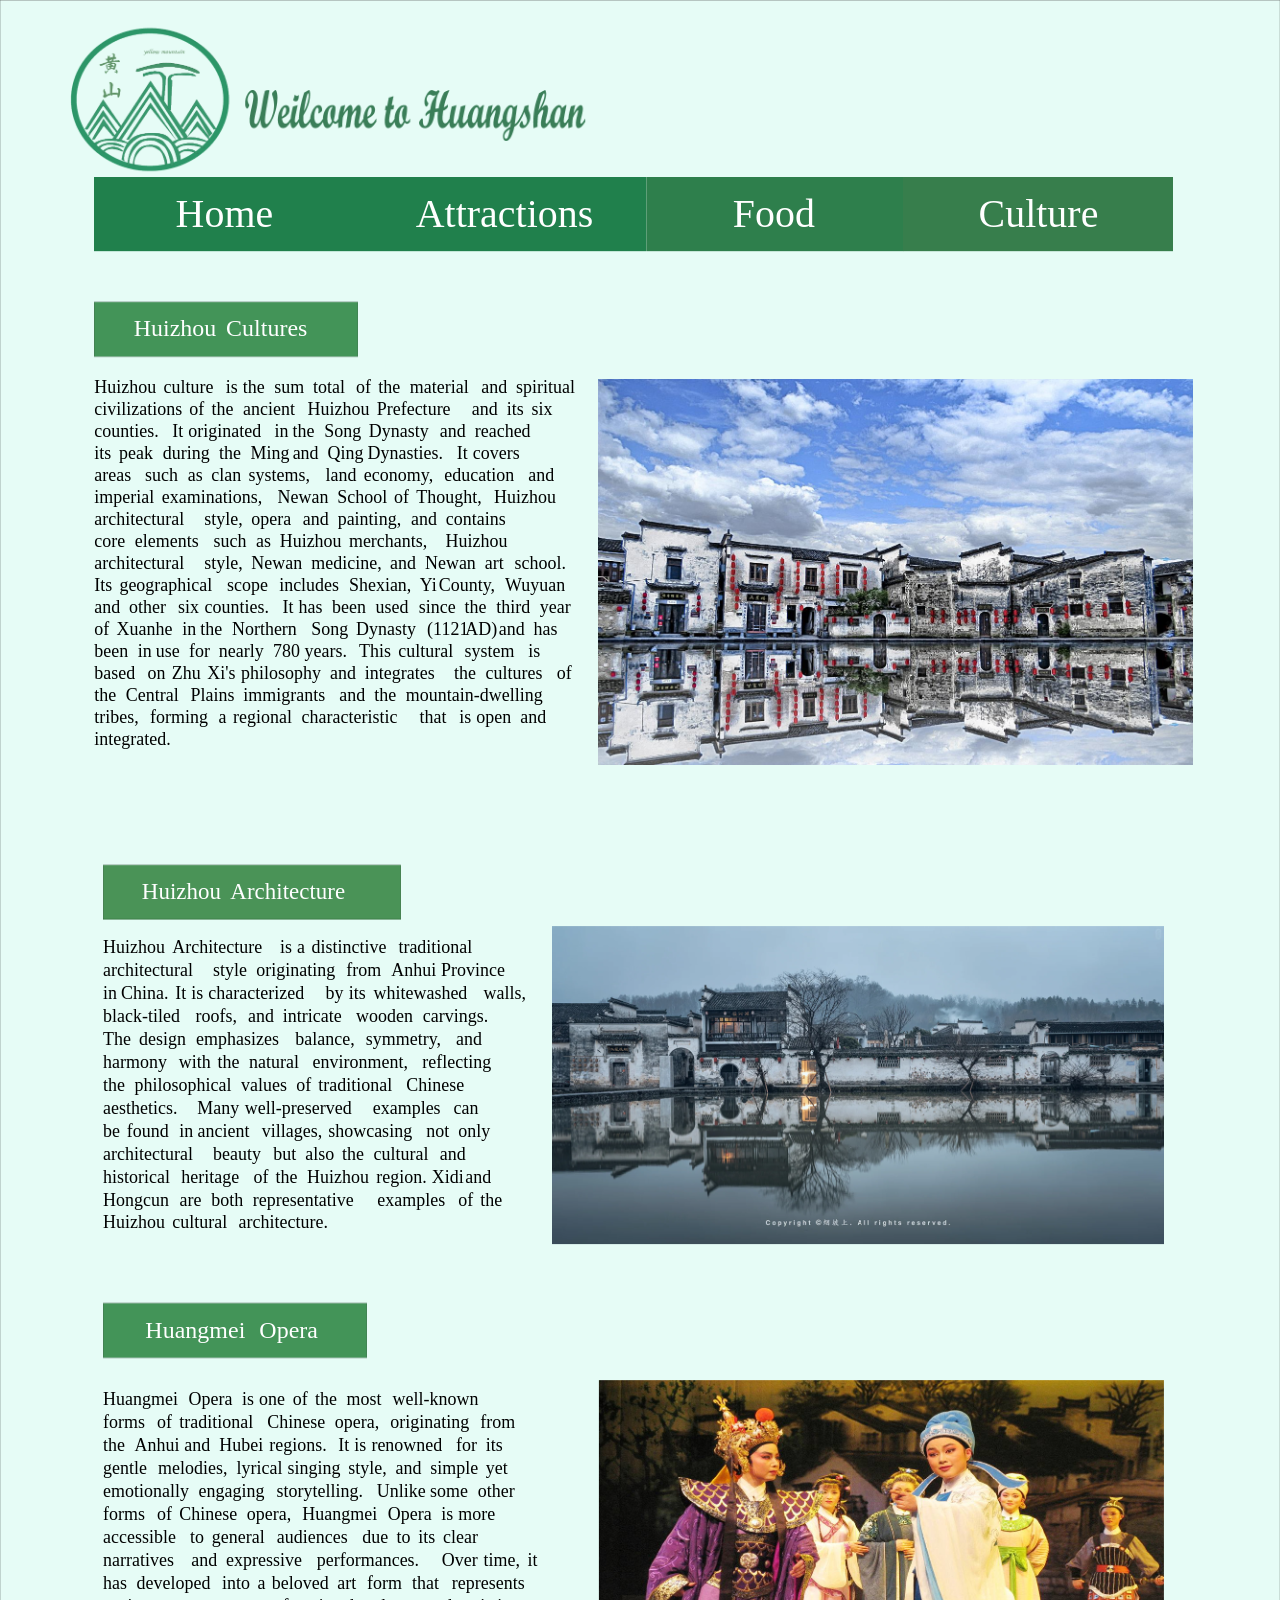
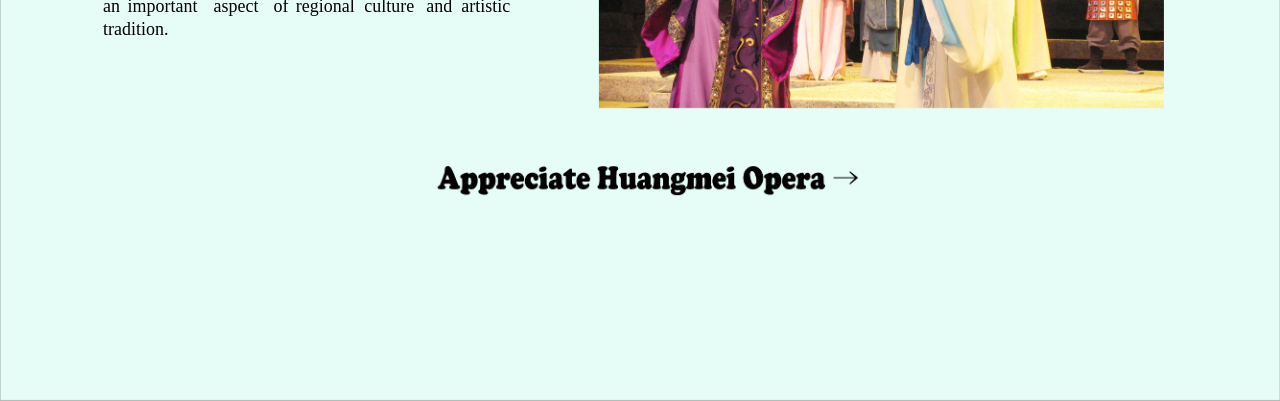
<file: culture/culture-1.html>
<?xml version="1.0" encoding="UTF-8" standalone="no"?>
<!DOCTYPE html>
<html xmlns="http://www.w3.org/1999/xhtml" lang="zh-CN" xml:lang="zh-CN" xmlns:epub="http://www.idpf.org/2007/ops">
	<head>
		<meta charset="utf-8" />
		<meta name="viewport" content="width=1280,height=2000" />
		<title>welcome to huangshan</title>
		
		<link rel="icon" type="image/png" href="logo.png">
		
		<link href="css/idGeneratedStyles.css" rel="stylesheet" type="text/css" />
		<script src="script/idGeneratedScript.js" type="text/javascript"></script>
	</head>
	<body id="culture-1" onload="RegisterInteractiveHandlers();" style="width:1280px;height:2000px">
		<div id="_idContainer000" class="基本图形框架 _idGenObjectStyle-Disabled">
			<img class="_idGenObjectAttribute-1 _idGenObjectAttribute-2" src="image/1.png" alt="" />
		</div>
		<div id="_idContainer003" class="_idGenButton" data-releaseactions="goToDestination(&apos;../home/home-1.html&apos;);">
			<div id="_idContainer001" class="_idGenObjectStyle-Disabled _idGen-Appearance-Normal">
				<div style="width:5280px;height:1480px;position:absolute;top:0px;left:0px;-webkit-transform-origin: 0% 0%; -webkit-transform: translate(0px,1px) rotate(0deg) scale(0.05);transform-origin: 0% 0%; transform: translate(0px,1px) rotate(0deg) scale(0.05);">
					<p class="ParaOverride-1"><span id="_idTextSpan000" class="CharOverride-1" style="position:absolute;top:340.01px;left:1630.01px;">Home</span></p>
				</div>
			</div>
			<div id="_idContainer002" class="_idGenObjectStyle-Disabled _idGen-Appearance-Rollover">
				<div style="width:5280px;height:1480px;position:absolute;top:0px;left:0px;-webkit-transform-origin: 0% 0%; -webkit-transform: translate(0px,1px) rotate(0deg) scale(0.05);transform-origin: 0% 0%; transform: translate(0px,1px) rotate(0deg) scale(0.05);">
					<p class="ParaOverride-1"><span id="_idTextSpan001" class="CharOverride-1" style="position:absolute;top:340.01px;left:1630.01px;">Home</span></p>
				</div>
			</div>
		</div>
		<div id="_idContainer006" class="_idGenButton" data-releaseactions="goToDestination(&apos;../food/food-1.html&apos;);">
			<div id="_idContainer004" class="_idGenObjectStyle-Disabled _idGen-Appearance-Normal">
				<div style="width:5134.67px;height:1480px;position:absolute;top:0px;left:0px;-webkit-transform-origin: 0% 0%; -webkit-transform: translate(0px,1px) rotate(0deg) scale(0.05);transform-origin: 0% 0%; transform: translate(0px,1px) rotate(0deg) scale(0.05);">
					<p class="ParaOverride-1"><span id="_idTextSpan002" class="CharOverride-1" style="position:absolute;top:340.01px;left:1732.15px;">Food</span></p>
				</div>
			</div>
			<div id="_idContainer005" class="_idGenObjectStyle-Disabled _idGen-Appearance-Rollover">
				<div style="width:5134.67px;height:1480px;position:absolute;top:0px;left:0px;-webkit-transform-origin: 0% 0%; -webkit-transform: translate(0px,1px) rotate(0deg) scale(0.05);transform-origin: 0% 0%; transform: translate(0px,1px) rotate(0deg) scale(0.05);">
					<p class="ParaOverride-1"><span id="_idTextSpan003" class="CharOverride-1" style="position:absolute;top:340.01px;left:1732.15px;">Food</span></p>
				</div>
			</div>
		</div>
		<div id="_idContainer009" class="_idGenButton" data-releaseactions="goToDestination(&apos;../attractions/attractions-1.html&apos;);">
			<div id="_idContainer007" class="_idGenObjectStyle-Disabled _idGen-Appearance-Normal">
				<div style="width:5765.33px;height:1480px;position:absolute;top:0px;left:0px;-webkit-transform-origin: 0% 0%; -webkit-transform: translate(0px,1px) rotate(0deg) scale(0.05);transform-origin: 0% 0%; transform: translate(0px,1px) rotate(0deg) scale(0.05);">
					<p class="ParaOverride-1"><span id="_idTextSpan004" class="CharOverride-1" style="position:absolute;top:340.01px;left:1152.7px;">Attractions</span></p>
				</div>
			</div>
			<div id="_idContainer008" class="_idGenObjectStyle-Disabled _idGen-Appearance-Rollover">
				<div style="width:5765.33px;height:1480px;position:absolute;top:0px;left:0px;-webkit-transform-origin: 0% 0%; -webkit-transform: translate(0px,1px) rotate(0deg) scale(0.05);transform-origin: 0% 0%; transform: translate(0px,1px) rotate(0deg) scale(0.05);">
					<p class="ParaOverride-1"><span id="_idTextSpan005" class="CharOverride-1" style="position:absolute;top:340.01px;left:1152.7px;">Attractions</span></p>
				</div>
			</div>
		</div>
		<div id="_idContainer012" class="_idGenButton">
			<div id="_idContainer010" class="_idGenObjectStyle-Disabled _idGen-Appearance-Normal">
				<div style="width:5408.12px;height:1480px;position:absolute;top:0px;left:0px;-webkit-transform-origin: 0% 0%; -webkit-transform: translate(0px,1px) rotate(0deg) scale(0.05);transform-origin: 0% 0%; transform: translate(0px,1px) rotate(0deg) scale(0.05);">
					<p class="ParaOverride-1"><span id="_idTextSpan006" class="CharOverride-1" style="position:absolute;top:340.01px;left:1509.27px;">Culture</span></p>
				</div>
			</div>
			<div id="_idContainer011" class="_idGenObjectStyle-Disabled _idGen-Appearance-Rollover">
				<div style="width:5408.12px;height:1480px;position:absolute;top:0px;left:0px;-webkit-transform-origin: 0% 0%; -webkit-transform: translate(0px,1px) rotate(0deg) scale(0.05);transform-origin: 0% 0%; transform: translate(0px,1px) rotate(0deg) scale(0.05);">
					<p class="ParaOverride-1"><span id="_idTextSpan007" class="CharOverride-1" style="position:absolute;top:340.01px;left:1509.27px;">Culture</span></p>
				</div>
			</div>
		</div>
		<div id="_idContainer013">
			<img class="_idGenObjectAttribute-1 _idGenObjectAttribute-2" src="image/logo透明底.png" alt="" />
		</div>
		<div id="_idContainer014" class="_idGenObjectStyle-Disabled">
			<img class="_idGenObjectAttribute-1 _idGenObjectAttribute-2" src="image/10.png" alt="" />
		</div>
		<div id="_idContainer015" class="基本图形框架 _idGenObjectStyle-Disabled">
			<div style="width:5268.66px;height:1082.99px;position:absolute;top:0px;left:0px;-webkit-transform-origin: 0% 0%; -webkit-transform: translate(0.28px,1px) rotate(0deg) scale(0.05);transform-origin: 0% 0%; transform: translate(0.28px,1px) rotate(0deg) scale(0.05);">
				<p class="基本段落 ParaOverride-1"><span id="_idTextSpan008" class="CharOverride-2" style="position:absolute;top:281.1px;left:788.39px;">Huizhou </span><span id="_idTextSpan009" class="CharOverride-2" style="position:absolute;top:281.1px;left:2635.27px;">Cultures</span></p>
			</div>
		</div>
		<div id="_idContainer016" class="基本文本框架">
			<div style="width:9774.33px;height:7726.17px;position:absolute;top:0px;left:0px;-webkit-transform-origin: 0% 0%; -webkit-transform: translate(0px,3.87px) rotate(0deg) scale(0.05);transform-origin: 0% 0%; transform: translate(0px,3.87px) rotate(0deg) scale(0.05);">
				<p class="基本段落 ParaOverride-1"><span id="_idTextSpan010" class="CharOverride-3" style="position:absolute;top:-15.3px;left:0px;">Huizhou </span><span id="_idTextSpan011" class="CharOverride-3" style="position:absolute;top:-15.3px;left:1385.16px;">culture </span><span id="_idTextSpan012" class="CharOverride-3" style="position:absolute;top:-15.3px;left:2628.28px;">is </span><span id="_idTextSpan013" class="CharOverride-3" style="position:absolute;top:-15.3px;left:2970px;">the </span><span id="_idTextSpan014" class="CharOverride-3" style="position:absolute;top:-15.3px;left:3601.41px;">sum </span><span id="_idTextSpan015" class="CharOverride-3" style="position:absolute;top:-15.3px;left:4374.84px;">total </span><span id="_idTextSpan016" class="CharOverride-3" style="position:absolute;top:-15.3px;left:5235.47px;">of </span><span id="_idTextSpan017" class="CharOverride-3" style="position:absolute;top:-15.3px;left:5678.44px;">the </span><span id="_idTextSpan018" class="CharOverride-3" style="position:absolute;top:-15.3px;left:6309.84px;">material </span><span id="_idTextSpan019" class="CharOverride-3" style="position:absolute;top:-15.3px;left:7737.19px;">and </span><span id="_idTextSpan020" class="CharOverride-3" style="position:absolute;top:-15.3px;left:8433.28px;">spiritual </span><span id="_idTextSpan021" class="CharOverride-3" style="position:absolute;top:424.7px;left:0px;">civilizations </span><span id="_idTextSpan022" class="CharOverride-3" style="position:absolute;top:424.7px;left:1899.84px;">of </span><span id="_idTextSpan023" class="CharOverride-3" style="position:absolute;top:424.7px;left:2342.81px;">the </span><span id="_idTextSpan024" class="CharOverride-3" style="position:absolute;top:424.7px;left:2974.22px;">ancient </span><span id="_idTextSpan025" class="CharOverride-3" style="position:absolute;top:424.7px;left:4262.34px;">Huizhou </span><span id="_idTextSpan026" class="CharOverride-3" style="position:absolute;top:424.7px;left:5647.5px;">Prefecture </span><span id="_idTextSpan027" class="CharOverride-3" style="position:absolute;top:424.7px;left:7551.56px;">and </span><span id="_idTextSpan028" class="CharOverride-3" style="position:absolute;top:424.7px;left:8247.66px;">its </span><span id="_idTextSpan029" class="CharOverride-3" style="position:absolute;top:424.7px;left:8742.66px;">six </span><span id="_idTextSpan030" class="CharOverride-3" style="position:absolute;top:864.7px;left:0px;">counties. </span><span id="_idTextSpan031" class="CharOverride-3" style="position:absolute;top:864.7px;left:1559.53px;">It </span><span id="_idTextSpan032" class="CharOverride-3" style="position:absolute;top:864.7px;left:1878.75px;">originated </span><span id="_idTextSpan033" class="CharOverride-3" style="position:absolute;top:864.7px;left:3604.22px;">in </span><span id="_idTextSpan034" class="CharOverride-3" style="position:absolute;top:864.7px;left:3965.63px;">the </span><span id="_idTextSpan035" class="CharOverride-3" style="position:absolute;top:864.7px;left:4597.03px;">Song </span><span id="_idTextSpan036" class="CharOverride-3" style="position:absolute;top:864.7px;left:5488.59px;">Dynasty </span><span id="_idTextSpan037" class="CharOverride-3" style="position:absolute;top:864.7px;left:6911.72px;">and </span><span id="_idTextSpan038" class="CharOverride-3" style="position:absolute;top:864.7px;left:7607.81px;">reached </span><span id="_idTextSpan039" class="CharOverride-3" style="position:absolute;top:1304.7px;left:0px;">its </span><span id="_idTextSpan040" class="CharOverride-3" style="position:absolute;top:1304.7px;left:495px;">peak </span><span id="_idTextSpan041" class="CharOverride-3" style="position:absolute;top:1304.7px;left:1371.09px;">during </span><span id="_idTextSpan042" class="CharOverride-3" style="position:absolute;top:1304.7px;left:2493.28px;">the </span><span id="_idTextSpan043" class="CharOverride-3" style="position:absolute;top:1304.7px;left:3124.69px;">Ming </span><span id="_idTextSpan044" class="CharOverride-3" style="position:absolute;top:1304.7px;left:3967.03px;">and </span><span id="_idTextSpan045" class="CharOverride-3" style="position:absolute;top:1304.7px;left:4663.13px;">Qing </span><span id="_idTextSpan046" class="CharOverride-3" style="position:absolute;top:1304.7px;left:5466.09px;">Dynasties. </span><span id="_idTextSpan047" class="CharOverride-3" style="position:absolute;top:1304.7px;left:7250.63px;">It </span><span id="_idTextSpan048" class="CharOverride-3" style="position:absolute;top:1304.7px;left:7569.84px;">covers </span><span id="_idTextSpan049" class="CharOverride-3" style="position:absolute;top:1744.7px;left:0px;">areas </span><span id="_idTextSpan050" class="CharOverride-3" style="position:absolute;top:1744.7px;left:1013.91px;">such </span><span id="_idTextSpan051" class="CharOverride-3" style="position:absolute;top:1744.7px;left:1867.5px;">as </span><span id="_idTextSpan052" class="CharOverride-3" style="position:absolute;top:1744.7px;left:2338.59px;">clan </span><span id="_idTextSpan053" class="CharOverride-3" style="position:absolute;top:1744.7px;left:3085.31px;">systems, </span><span id="_idTextSpan054" class="CharOverride-3" style="position:absolute;top:1744.7px;left:4622.34px;">land </span><span id="_idTextSpan055" class="CharOverride-3" style="position:absolute;top:1744.7px;left:5391.56px;">economy, </span><span id="_idTextSpan056" class="CharOverride-3" style="position:absolute;top:1744.7px;left:6997.5px;">education </span><span id="_idTextSpan057" class="CharOverride-3" style="position:absolute;top:1744.7px;left:8680.78px;">and </span><span id="_idTextSpan058" class="CharOverride-3" style="position:absolute;top:2184.7px;left:0px;">imperial </span><span id="_idTextSpan059" class="CharOverride-3" style="position:absolute;top:2184.7px;left:1348.59px;">examinations, </span><span id="_idTextSpan060" class="CharOverride-3" style="position:absolute;top:2184.7px;left:3663.28px;">Newan </span><span id="_idTextSpan061" class="CharOverride-3" style="position:absolute;top:2184.7px;left:4861.41px;">School </span><span id="_idTextSpan062" class="CharOverride-3" style="position:absolute;top:2184.7px;left:5996.25px;">of </span><span id="_idTextSpan063" class="CharOverride-3" style="position:absolute;top:2184.7px;left:6439.22px;">Thought, </span><span id="_idTextSpan064" class="CharOverride-3" style="position:absolute;top:2184.7px;left:7993.13px;">Huizhou </span><span id="_idTextSpan065" class="CharOverride-3" style="position:absolute;top:2624.7px;left:0px;">architectural </span><span id="_idTextSpan066" class="CharOverride-3" style="position:absolute;top:2624.7px;left:2197.97px;">style, </span><span id="_idTextSpan067" class="CharOverride-3" style="position:absolute;top:2624.7px;left:3141.56px;">opera </span><span id="_idTextSpan068" class="CharOverride-3" style="position:absolute;top:2624.7px;left:4170.94px;">and </span><span id="_idTextSpan069" class="CharOverride-3" style="position:absolute;top:2624.7px;left:4867.03px;">painting, </span><span id="_idTextSpan070" class="CharOverride-3" style="position:absolute;top:2624.7px;left:6333.75px;">and </span><span id="_idTextSpan071" class="CharOverride-3" style="position:absolute;top:2624.7px;left:7029.84px;">contains </span><span id="_idTextSpan072" class="CharOverride-3" style="position:absolute;top:3064.7px;left:0px;">core </span><span id="_idTextSpan073" class="CharOverride-3" style="position:absolute;top:3064.7px;left:810px;">elements </span><span id="_idTextSpan074" class="CharOverride-3" style="position:absolute;top:3064.7px;left:2382.19px;">such </span><span id="_idTextSpan075" class="CharOverride-3" style="position:absolute;top:3064.7px;left:3235.78px;">as </span><span id="_idTextSpan076" class="CharOverride-3" style="position:absolute;top:3064.7px;left:3706.88px;">Huizhou </span><span id="_idTextSpan077" class="CharOverride-3" style="position:absolute;top:3064.7px;left:5092.03px;">merchants, </span><span id="_idTextSpan078" class="CharOverride-3" style="position:absolute;top:3064.7px;left:7022.81px;">Huizhou </span><span id="_idTextSpan079" class="CharOverride-3" style="position:absolute;top:3504.7px;left:0px;">architectural </span><span id="_idTextSpan080" class="CharOverride-3" style="position:absolute;top:3504.7px;left:2197.97px;">style, </span><span id="_idTextSpan081" class="CharOverride-3" style="position:absolute;top:3504.7px;left:3141.56px;">Newan </span><span id="_idTextSpan082" class="CharOverride-3" style="position:absolute;top:3504.7px;left:4339.69px;">medicine, </span><span id="_idTextSpan083" class="CharOverride-3" style="position:absolute;top:3504.7px;left:5916.09px;">and </span><span id="_idTextSpan084" class="CharOverride-3" style="position:absolute;top:3504.7px;left:6612.19px;">Newan </span><span id="_idTextSpan085" class="CharOverride-3" style="position:absolute;top:3504.7px;left:7810.31px;">art </span><span id="_idTextSpan086" class="CharOverride-3" style="position:absolute;top:3504.7px;left:8406.56px;">school. </span><span id="_idTextSpan087" class="CharOverride-3" style="position:absolute;top:3944.7px;left:0px;">Its </span><span id="_idTextSpan088" class="CharOverride-3" style="position:absolute;top:3944.7px;left:502.03px;">geographical </span><span id="_idTextSpan089" class="CharOverride-3" style="position:absolute;top:3944.7px;left:2655px;">scope </span><span id="_idTextSpan090" class="CharOverride-3" style="position:absolute;top:3944.7px;left:3697.03px;">includes </span><span id="_idTextSpan091" class="CharOverride-3" style="position:absolute;top:3944.7px;left:5092.03px;">Shexian, </span><span id="_idTextSpan092" class="CharOverride-3" style="position:absolute;top:3944.7px;left:6510.94px;">Yi </span><span id="_idTextSpan093" class="CharOverride-3" style="position:absolute;top:3944.7px;left:6889.22px;">County, </span><span id="_idTextSpan094" class="CharOverride-3" style="position:absolute;top:3944.7px;left:8212.5px;">Wuyuan </span><span id="_idTextSpan095" class="CharOverride-3" style="position:absolute;top:4384.7px;left:0px;">and </span><span id="_idTextSpan096" class="CharOverride-3" style="position:absolute;top:4384.7px;left:696.09px;">other </span><span id="_idTextSpan097" class="CharOverride-3" style="position:absolute;top:4384.7px;left:1674.84px;">six </span><span id="_idTextSpan098" class="CharOverride-3" style="position:absolute;top:4384.7px;left:2205px;">counties. </span><span id="_idTextSpan099" class="CharOverride-3" style="position:absolute;top:4384.7px;left:3764.53px;">It </span><span id="_idTextSpan100" class="CharOverride-3" style="position:absolute;top:4384.7px;left:4083.75px;">has </span><span id="_idTextSpan101" class="CharOverride-3" style="position:absolute;top:4384.7px;left:4753.13px;">been </span><span id="_idTextSpan102" class="CharOverride-3" style="position:absolute;top:4384.7px;left:5622.19px;">used </span><span id="_idTextSpan103" class="CharOverride-3" style="position:absolute;top:4384.7px;left:6489.84px;">since </span><span id="_idTextSpan104" class="CharOverride-3" style="position:absolute;top:4384.7px;left:7406.72px;">the </span><span id="_idTextSpan105" class="CharOverride-3" style="position:absolute;top:4384.7px;left:8038.13px;">third </span><span id="_idTextSpan106" class="CharOverride-3" style="position:absolute;top:4384.7px;left:8908.59px;">year </span><span id="_idTextSpan107" class="CharOverride-3" style="position:absolute;top:4824.7px;left:0px;">of </span><span id="_idTextSpan108" class="CharOverride-3" style="position:absolute;top:4824.7px;left:442.97px;">Xuanhe </span><span id="_idTextSpan109" class="CharOverride-3" style="position:absolute;top:4824.7px;left:1759.22px;">in </span><span id="_idTextSpan110" class="CharOverride-3" style="position:absolute;top:4824.7px;left:2120.63px;">the </span><span id="_idTextSpan111" class="CharOverride-3" style="position:absolute;top:4824.7px;left:2752.03px;">Northern </span><span id="_idTextSpan112" class="CharOverride-3" style="position:absolute;top:4824.7px;left:4341.09px;">Song </span><span id="_idTextSpan113" class="CharOverride-3" style="position:absolute;top:4824.7px;left:5232.66px;">Dynasty </span><span id="_idTextSpan114" class="CharOverride-3" style="position:absolute;top:4824.7px;left:6655.78px;">(1121 </span><span id="_idTextSpan115" class="CharOverride-3" style="position:absolute;top:4824.7px;left:7420.78px;">AD) </span><span id="_idTextSpan116" class="CharOverride-3" style="position:absolute;top:4824.7px;left:8087.34px;">and </span><span id="_idTextSpan117" class="CharOverride-3" style="position:absolute;top:4824.7px;left:8783.44px;">has </span><span id="_idTextSpan118" class="CharOverride-3" style="position:absolute;top:5264.7px;left:0px;">been </span><span id="_idTextSpan119" class="CharOverride-3" style="position:absolute;top:5264.7px;left:869.06px;">in </span><span id="_idTextSpan120" class="CharOverride-3" style="position:absolute;top:5264.7px;left:1230.47px;">use </span><span id="_idTextSpan121" class="CharOverride-3" style="position:absolute;top:5264.7px;left:1892.81px;">for </span><span id="_idTextSpan122" class="CharOverride-3" style="position:absolute;top:5264.7px;left:2490.47px;">nearly </span><span id="_idTextSpan123" class="CharOverride-3" style="position:absolute;top:5264.7px;left:3576.09px;">780 </span><span id="_idTextSpan124" class="CharOverride-3" style="position:absolute;top:5264.7px;left:4204.69px;">years. </span><span id="_idTextSpan125" class="CharOverride-3" style="position:absolute;top:5264.7px;left:5294.53px;">This </span><span id="_idTextSpan126" class="CharOverride-3" style="position:absolute;top:5264.7px;left:6077.81px;">cultural </span><span id="_idTextSpan127" class="CharOverride-3" style="position:absolute;top:5264.7px;left:7402.5px;">system </span><span id="_idTextSpan128" class="CharOverride-3" style="position:absolute;top:5264.7px;left:8679.38px;">is </span><span id="_idTextSpan129" class="CharOverride-3" style="position:absolute;top:5704.7px;left:0px;">based </span><span id="_idTextSpan130" class="CharOverride-3" style="position:absolute;top:5704.7px;left:1063.13px;">on </span><span id="_idTextSpan131" class="CharOverride-3" style="position:absolute;top:5704.7px;left:1548.28px;">Zhu </span><span id="_idTextSpan132" class="CharOverride-3" style="position:absolute;top:5704.7px;left:2259.84px;">Xi&apos;s </span><span id="_idTextSpan133" class="CharOverride-3" style="position:absolute;top:5704.7px;left:2932.03px;">philosophy </span><span id="_idTextSpan134" class="CharOverride-3" style="position:absolute;top:5704.7px;left:4713.75px;">and </span><span id="_idTextSpan135" class="CharOverride-3" style="position:absolute;top:5704.7px;left:5409.84px;">integrates </span><span id="_idTextSpan136" class="CharOverride-3" style="position:absolute;top:5704.7px;left:7194.38px;">the </span><span id="_idTextSpan137" class="CharOverride-3" style="position:absolute;top:5704.7px;left:7825.78px;">cultures </span><span id="_idTextSpan138" class="CharOverride-3" style="position:absolute;top:5704.7px;left:9251.72px;">of </span><span id="_idTextSpan139" class="CharOverride-3" style="position:absolute;top:6144.7px;left:0px;">the </span><span id="_idTextSpan140" class="CharOverride-3" style="position:absolute;top:6144.7px;left:631.41px;">Central </span><span id="_idTextSpan141" class="CharOverride-3" style="position:absolute;top:6144.7px;left:1923.75px;">Plains </span><span id="_idTextSpan142" class="CharOverride-3" style="position:absolute;top:6144.7px;left:2978.44px;">immigrants </span><span id="_idTextSpan143" class="CharOverride-3" style="position:absolute;top:6144.7px;left:4900.78px;">and </span><span id="_idTextSpan144" class="CharOverride-3" style="position:absolute;top:6144.7px;left:5596.88px;">the </span><span id="_idTextSpan145" class="CharOverride-3" style="position:absolute;top:6144.7px;left:6228.28px;">mountain-dwelling </span><span id="_idTextSpan146" class="CharOverride-3" style="position:absolute;top:6584.7px;left:0px;">tribes, </span><span id="_idTextSpan147" class="CharOverride-3" style="position:absolute;top:6584.7px;left:1113.75px;">forming </span><span id="_idTextSpan148" class="CharOverride-3" style="position:absolute;top:6584.7px;left:2484.84px;">a </span><span id="_idTextSpan149" class="CharOverride-3" style="position:absolute;top:6584.7px;left:2773.13px;">regional </span><span id="_idTextSpan150" class="CharOverride-3" style="position:absolute;top:6584.7px;left:4144.22px;">characteristic </span><span id="_idTextSpan151" class="CharOverride-3" style="position:absolute;top:6584.7px;left:6503.91px;">that </span><span id="_idTextSpan152" class="CharOverride-3" style="position:absolute;top:6584.7px;left:7297.03px;">is </span><span id="_idTextSpan153" class="CharOverride-3" style="position:absolute;top:6584.7px;left:7638.75px;">open </span><span id="_idTextSpan154" class="CharOverride-3" style="position:absolute;top:6584.7px;left:8517.66px;">and </span><span id="_idTextSpan155" class="CharOverride-3" style="position:absolute;top:7024.7px;left:0px;">integrated.</span></p>
			</div>
		</div>
		<div id="_idContainer017">
			<img class="_idGenObjectAttribute-1 _idGenObjectAttribute-2" src="image/13.png" alt="" />
		</div>
		<div id="_idContainer018" class="基本图形框架 _idGenObjectStyle-Disabled">
			<div style="width:5948.66px;height:1088.66px;position:absolute;top:0px;left:0px;-webkit-transform-origin: 0% 0%; -webkit-transform: translate(0.28px,1px) rotate(0deg) scale(0.05);transform-origin: 0% 0%; transform: translate(0.28px,1px) rotate(0deg) scale(0.05);">
				<p class="基本段落 ParaOverride-1"><span id="_idTextSpan156" class="CharOverride-4" style="position:absolute;top:294.78px;left:770.46px;">Huizhou </span><span id="_idTextSpan157" class="CharOverride-4" style="position:absolute;top:294.78px;left:2540.39px;">Architecture</span></p>
			</div>
		</div>
		<div id="_idContainer019" class="基本图形框架 _idGenObjectStyle-Disabled">
			<div style="width:5268.66px;height:1082.99px;position:absolute;top:0px;left:0px;-webkit-transform-origin: 0% 0%; -webkit-transform: translate(0.28px,1px) rotate(0deg) scale(0.05);transform-origin: 0% 0%; transform: translate(0.28px,1px) rotate(0deg) scale(0.05);">
				<p class="基本段落 ParaOverride-1"><span id="_idTextSpan158" class="CharOverride-2" style="position:absolute;top:281.1px;left:841.83px;">Huangmei </span><span id="_idTextSpan159" class="CharOverride-2" style="position:absolute;top:281.1px;left:3121.83px;">Opera</span></p>
			</div>
		</div>
		<div id="_idContainer020" class="基本文本框架">
			<div style="width:8480px;height:5856.79px;position:absolute;top:0px;left:0px;-webkit-transform-origin: 0% 0%; -webkit-transform: translate(0px,3.87px) rotate(0deg) scale(0.05);transform-origin: 0% 0%; transform: translate(0px,3.87px) rotate(0deg) scale(0.05);">
				<p class="基本段落 ParaOverride-1"><span id="_idTextSpan160" class="CharOverride-3" style="position:absolute;top:-15.3px;left:0px;">Huizhou </span><span id="_idTextSpan161" class="CharOverride-3" style="position:absolute;top:-15.3px;left:1385.16px;">Architecture </span><span id="_idTextSpan162" class="CharOverride-3" style="position:absolute;top:-15.3px;left:3539.53px;">is </span><span id="_idTextSpan163" class="CharOverride-3" style="position:absolute;top:-15.3px;left:3881.25px;">a </span><span id="_idTextSpan164" class="CharOverride-3" style="position:absolute;top:-15.3px;left:4169.53px;">distinctive </span><span id="_idTextSpan165" class="CharOverride-3" style="position:absolute;top:-15.3px;left:5907.66px;">traditional </span><span id="_idTextSpan166" class="CharOverride-3" style="position:absolute;top:444.7px;left:0px;">architectural </span><span id="_idTextSpan167" class="CharOverride-3" style="position:absolute;top:444.7px;left:2197.97px;">style </span><span id="_idTextSpan168" class="CharOverride-3" style="position:absolute;top:444.7px;left:3064.22px;">originating </span><span id="_idTextSpan169" class="CharOverride-3" style="position:absolute;top:444.7px;left:4867.03px;">from </span><span id="_idTextSpan170" class="CharOverride-3" style="position:absolute;top:444.7px;left:5765.63px;">Anhui </span><span id="_idTextSpan171" class="CharOverride-3" style="position:absolute;top:444.7px;left:6761.25px;">Province </span><span id="_idTextSpan172" class="CharOverride-3" style="position:absolute;top:904.7px;left:0px;letter-spacing:-0.05px;">in </span><span id="_idTextSpan173" class="CharOverride-3" style="position:absolute;top:904.7px;left:361.19px;letter-spacing:-0.06px;">China. </span><span id="_idTextSpan174" class="CharOverride-3" style="position:absolute;top:904.7px;left:1446.31px;letter-spacing:-0.05px;">It </span><span id="_idTextSpan175" class="CharOverride-3" style="position:absolute;top:904.7px;left:1765.31px;letter-spacing:-0.05px;">is </span><span id="_idTextSpan176" class="CharOverride-3" style="position:absolute;top:904.7px;left:2106.81px;letter-spacing:-0.07px;">characterized </span><span id="_idTextSpan177" class="CharOverride-3" style="position:absolute;top:904.7px;left:4450.02px;letter-spacing:-0.05px;">by </span><span id="_idTextSpan178" class="CharOverride-3" style="position:absolute;top:904.7px;left:4913.86px;letter-spacing:-0.05px;">its </span><span id="_idTextSpan179" class="CharOverride-3" style="position:absolute;top:904.7px;left:5408.57px;letter-spacing:-0.07px;">whitewashed </span><span id="_idTextSpan180" class="CharOverride-3" style="position:absolute;top:904.7px;left:7611.3px;letter-spacing:-0.05px;">walls, </span><span id="_idTextSpan181" class="CharOverride-3" style="position:absolute;top:1364.7px;left:0px;">black-tiled </span><span id="_idTextSpan182" class="CharOverride-3" style="position:absolute;top:1364.7px;left:1850.63px;">roofs, </span><span id="_idTextSpan183" class="CharOverride-3" style="position:absolute;top:1364.7px;left:2901.09px;">and </span><span id="_idTextSpan184" class="CharOverride-3" style="position:absolute;top:1364.7px;left:3597.19px;">intricate </span><span id="_idTextSpan185" class="CharOverride-3" style="position:absolute;top:1364.7px;left:5059.69px;">wooden </span><span id="_idTextSpan186" class="CharOverride-3" style="position:absolute;top:1364.7px;left:6397.03px;">carvings. </span><span id="_idTextSpan187" class="CharOverride-3" style="position:absolute;top:1824.7px;left:0px;">The </span><span id="_idTextSpan188" class="CharOverride-3" style="position:absolute;top:1824.7px;left:721.41px;">design </span><span id="_idTextSpan189" class="CharOverride-3" style="position:absolute;top:1824.7px;left:1861.88px;">emphasizes </span><span id="_idTextSpan190" class="CharOverride-3" style="position:absolute;top:1824.7px;left:3844.69px;">balance, </span><span id="_idTextSpan191" class="CharOverride-3" style="position:absolute;top:1824.7px;left:5253.75px;">symmetry, </span><span id="_idTextSpan192" class="CharOverride-3" style="position:absolute;top:1824.7px;left:7057.97px;">and </span><span id="_idTextSpan193" class="CharOverride-3" style="position:absolute;top:2284.7px;left:0px;">harmony </span><span id="_idTextSpan194" class="CharOverride-3" style="position:absolute;top:2284.7px;left:1514.53px;">with </span><span id="_idTextSpan195" class="CharOverride-3" style="position:absolute;top:2284.7px;left:2289.38px;">the </span><span id="_idTextSpan196" class="CharOverride-3" style="position:absolute;top:2284.7px;left:2920.78px;">natural </span><span id="_idTextSpan197" class="CharOverride-3" style="position:absolute;top:2284.7px;left:4190.63px;">environment, </span><span id="_idTextSpan198" class="CharOverride-3" style="position:absolute;top:2284.7px;left:6387.19px;">reflecting </span><span id="_idTextSpan199" class="CharOverride-3" style="position:absolute;top:2744.7px;left:0px;">the </span><span id="_idTextSpan200" class="CharOverride-3" style="position:absolute;top:2744.7px;left:631.41px;">philosophical </span><span id="_idTextSpan201" class="CharOverride-3" style="position:absolute;top:2744.7px;left:2759.06px;">values </span><span id="_idTextSpan202" class="CharOverride-3" style="position:absolute;top:2744.7px;left:3864.38px;">of </span><span id="_idTextSpan203" class="CharOverride-3" style="position:absolute;top:2744.7px;left:4307.34px;">traditional </span><span id="_idTextSpan204" class="CharOverride-3" style="position:absolute;top:2744.7px;left:6066.56px;">Chinese </span><span id="_idTextSpan205" class="CharOverride-3" style="position:absolute;top:3204.7px;left:0px;">aesthetics. </span><span id="_idTextSpan206" class="CharOverride-3" style="position:absolute;top:3204.7px;left:1887.19px;">Many </span><span id="_idTextSpan207" class="CharOverride-3" style="position:absolute;top:3204.7px;left:2835px;">well-preserved </span><span id="_idTextSpan208" class="CharOverride-3" style="position:absolute;top:3204.7px;left:5392.97px;">examples </span><span id="_idTextSpan209" class="CharOverride-3" style="position:absolute;top:3204.7px;left:7010.16px;">can </span><span id="_idTextSpan210" class="CharOverride-3" style="position:absolute;top:3664.7px;left:0px;">be </span><span id="_idTextSpan211" class="CharOverride-3" style="position:absolute;top:3664.7px;left:476.72px;">found </span><span id="_idTextSpan212" class="CharOverride-3" style="position:absolute;top:3664.7px;left:1527.19px;">in </span><span id="_idTextSpan213" class="CharOverride-3" style="position:absolute;top:3664.7px;left:1888.59px;">ancient </span><span id="_idTextSpan214" class="CharOverride-3" style="position:absolute;top:3664.7px;left:3176.72px;">villages, </span><span id="_idTextSpan215" class="CharOverride-3" style="position:absolute;top:3664.7px;left:4502.81px;">showcasing </span><span id="_idTextSpan216" class="CharOverride-3" style="position:absolute;top:3664.7px;left:6467.34px;">not </span><span id="_idTextSpan217" class="CharOverride-3" style="position:absolute;top:3664.7px;left:7105.78px;">only </span><span id="_idTextSpan218" class="CharOverride-3" style="position:absolute;top:4124.7px;left:0px;">architectural </span><span id="_idTextSpan219" class="CharOverride-3" style="position:absolute;top:4124.7px;left:2197.97px;">beauty </span><span id="_idTextSpan220" class="CharOverride-3" style="position:absolute;top:4124.7px;left:3403.13px;">but </span><span id="_idTextSpan221" class="CharOverride-3" style="position:absolute;top:4124.7px;left:4042.97px;">also </span><span id="_idTextSpan222" class="CharOverride-3" style="position:absolute;top:4124.7px;left:4779.84px;">the </span><span id="_idTextSpan223" class="CharOverride-3" style="position:absolute;top:4124.7px;left:5411.25px;">cultural </span><span id="_idTextSpan224" class="CharOverride-3" style="position:absolute;top:4124.7px;left:6735.94px;">and </span><span id="_idTextSpan225" class="CharOverride-3" style="position:absolute;top:4584.7px;left:0px;">historical </span><span id="_idTextSpan226" class="CharOverride-3" style="position:absolute;top:4584.7px;left:1563.75px;">heritage </span><span id="_idTextSpan227" class="CharOverride-3" style="position:absolute;top:4584.7px;left:3007.97px;">of </span><span id="_idTextSpan228" class="CharOverride-3" style="position:absolute;top:4584.7px;left:3450.94px;">the </span><span id="_idTextSpan229" class="CharOverride-3" style="position:absolute;top:4584.7px;left:4082.34px;">Huizhou </span><span id="_idTextSpan230" class="CharOverride-3" style="position:absolute;top:4584.7px;left:5467.5px;">region.</span><span id="_idTextSpan231" class="CharOverride-3" style="position:absolute;top:4584.7px;left:6574.22px;">Xidi </span><span id="_idTextSpan232" class="CharOverride-3" style="position:absolute;top:4584.7px;left:7245px;">and </span><span id="_idTextSpan233" class="CharOverride-3" style="position:absolute;top:5044.7px;left:0px;">Hongcun </span><span id="_idTextSpan234" class="CharOverride-3" style="position:absolute;top:5044.7px;left:1530px;">are </span><span id="_idTextSpan235" class="CharOverride-3" style="position:absolute;top:5044.7px;left:2162.81px;">both </span><span id="_idTextSpan236" class="CharOverride-3" style="position:absolute;top:5044.7px;left:2993.91px;">representative </span><span id="_idTextSpan237" class="CharOverride-3" style="position:absolute;top:5044.7px;left:5487.19px;">examples </span><span id="_idTextSpan238" class="CharOverride-3" style="position:absolute;top:5044.7px;left:7104.38px;">of </span><span id="_idTextSpan239" class="CharOverride-3" style="position:absolute;top:5044.7px;left:7547.34px;">the </span><span id="_idTextSpan240" class="CharOverride-3" style="position:absolute;top:5476.7px;left:0px;">Huizhou </span><span id="_idTextSpan241" class="CharOverride-3" style="position:absolute;top:5476.7px;left:1385.16px;">cultural </span><span id="_idTextSpan242" class="CharOverride-3" style="position:absolute;top:5476.7px;left:2709.84px;">architecture.</span></p>
			</div>
		</div>
		<div id="_idContainer021">
			<img class="_idGenObjectAttribute-1 _idGenObjectAttribute-2" src="image/17.png" alt="" />
		</div>
		<div id="_idContainer022" class="基本文本框架">
			<div style="width:8834.33px;height:5360px;position:absolute;top:0px;left:0px;-webkit-transform-origin: 0% 0%; -webkit-transform: translate(0px,3.87px) rotate(0deg) scale(0.05);transform-origin: 0% 0%; transform: translate(0px,3.87px) rotate(0deg) scale(0.05);">
				<p class="基本段落 ParaOverride-1"><span id="_idTextSpan243" class="CharOverride-3" style="position:absolute;top:-15.3px;left:0px;">Huangmei </span><span id="_idTextSpan244" class="CharOverride-3" style="position:absolute;top:-15.3px;left:1710px;">Opera </span><span id="_idTextSpan245" class="CharOverride-3" style="position:absolute;top:-15.3px;left:2778.75px;">is </span><span id="_idTextSpan246" class="CharOverride-3" style="position:absolute;top:-15.3px;left:3120.47px;">one </span><span id="_idTextSpan247" class="CharOverride-3" style="position:absolute;top:-15.3px;left:3795.47px;">of </span><span id="_idTextSpan248" class="CharOverride-3" style="position:absolute;top:-15.3px;left:4238.44px;">the </span><span id="_idTextSpan249" class="CharOverride-3" style="position:absolute;top:-15.3px;left:4869.84px;">most </span><span id="_idTextSpan250" class="CharOverride-3" style="position:absolute;top:-15.3px;left:5789.53px;">well-known </span><span id="_idTextSpan251" class="CharOverride-3" style="position:absolute;top:444.7px;left:0px;">forms </span><span id="_idTextSpan252" class="CharOverride-3" style="position:absolute;top:444.7px;left:1081.41px;">of </span><span id="_idTextSpan253" class="CharOverride-3" style="position:absolute;top:444.7px;left:1524.38px;">traditional </span><span id="_idTextSpan254" class="CharOverride-3" style="position:absolute;top:444.7px;left:3283.59px;">Chinese </span><span id="_idTextSpan255" class="CharOverride-3" style="position:absolute;top:444.7px;left:4636.41px;">opera, </span><span id="_idTextSpan256" class="CharOverride-3" style="position:absolute;top:444.7px;left:5743.13px;">originating </span><span id="_idTextSpan257" class="CharOverride-3" style="position:absolute;top:444.7px;left:7545.94px;">from </span><span id="_idTextSpan258" class="CharOverride-3" style="position:absolute;top:904.7px;left:0px;">the </span><span id="_idTextSpan259" class="CharOverride-3" style="position:absolute;top:904.7px;left:631.41px;">Anhui </span><span id="_idTextSpan260" class="CharOverride-3" style="position:absolute;top:904.7px;left:1627.03px;">and </span><span id="_idTextSpan261" class="CharOverride-3" style="position:absolute;top:904.7px;left:2323.13px;">Hubei </span><span id="_idTextSpan262" class="CharOverride-3" style="position:absolute;top:904.7px;left:3327.19px;">regions. </span><span id="_idTextSpan263" class="CharOverride-3" style="position:absolute;top:904.7px;left:4706.72px;">It </span><span id="_idTextSpan264" class="CharOverride-3" style="position:absolute;top:904.7px;left:5025.94px;">is </span><span id="_idTextSpan265" class="CharOverride-3" style="position:absolute;top:904.7px;left:5367.66px;">renowned </span><span id="_idTextSpan266" class="CharOverride-3" style="position:absolute;top:904.7px;left:7059.38px;">for </span><span id="_idTextSpan267" class="CharOverride-3" style="position:absolute;top:904.7px;left:7657.03px;">its </span><span id="_idTextSpan268" class="CharOverride-3" style="position:absolute;top:1364.7px;left:0px;">gentle </span><span id="_idTextSpan269" class="CharOverride-3" style="position:absolute;top:1364.7px;left:1099.69px;">melodies, </span><span id="_idTextSpan270" class="CharOverride-3" style="position:absolute;top:1364.7px;left:2670.47px;">lyrical </span><span id="_idTextSpan271" class="CharOverride-3" style="position:absolute;top:1364.7px;left:3688.59px;">singing </span><span id="_idTextSpan272" class="CharOverride-3" style="position:absolute;top:1364.7px;left:4906.41px;">style, </span><span id="_idTextSpan273" class="CharOverride-3" style="position:absolute;top:1364.7px;left:5850px;">and </span><span id="_idTextSpan274" class="CharOverride-3" style="position:absolute;top:1364.7px;left:6546.09px;">simple </span><span id="_idTextSpan275" class="CharOverride-3" style="position:absolute;top:1364.7px;left:7655.63px;">yet </span><span id="_idTextSpan276" class="CharOverride-3" style="position:absolute;top:1824.7px;left:0px;">emotionally </span><span id="_idTextSpan277" class="CharOverride-3" style="position:absolute;top:1824.7px;left:1912.5px;">engaging </span><span id="_idTextSpan278" class="CharOverride-3" style="position:absolute;top:1824.7px;left:3467.81px;">storytelling. </span><span id="_idTextSpan279" class="CharOverride-3" style="position:absolute;top:1824.7px;left:5477.34px;">Unlike </span><span id="_idTextSpan280" class="CharOverride-3" style="position:absolute;top:1824.7px;left:6539.06px;">some </span><span id="_idTextSpan281" class="CharOverride-3" style="position:absolute;top:1824.7px;left:7495.31px;">other </span><span id="_idTextSpan282" class="CharOverride-3" style="position:absolute;top:2284.7px;left:0px;">forms </span><span id="_idTextSpan283" class="CharOverride-3" style="position:absolute;top:2284.7px;left:1081.41px;">of </span><span id="_idTextSpan284" class="CharOverride-3" style="position:absolute;top:2284.7px;left:1524.38px;">Chinese </span><span id="_idTextSpan285" class="CharOverride-3" style="position:absolute;top:2284.7px;left:2877.19px;">opera, </span><span id="_idTextSpan286" class="CharOverride-3" style="position:absolute;top:2284.7px;left:3983.91px;">Huangmei </span><span id="_idTextSpan287" class="CharOverride-3" style="position:absolute;top:2284.7px;left:5693.91px;">Opera </span><span id="_idTextSpan288" class="CharOverride-3" style="position:absolute;top:2284.7px;left:6762.66px;">is </span><span id="_idTextSpan289" class="CharOverride-3" style="position:absolute;top:2284.7px;left:7104.38px;">more </span><span id="_idTextSpan290" class="CharOverride-3" style="position:absolute;top:2744.7px;left:0px;">accessible </span><span id="_idTextSpan291" class="CharOverride-3" style="position:absolute;top:2744.7px;left:1738.13px;">to </span><span id="_idTextSpan292" class="CharOverride-3" style="position:absolute;top:2744.7px;left:2174.06px;">general </span><span id="_idTextSpan293" class="CharOverride-3" style="position:absolute;top:2744.7px;left:3473.44px;">audiences </span><span id="_idTextSpan294" class="CharOverride-3" style="position:absolute;top:2744.7px;left:5183.44px;">due </span><span id="_idTextSpan295" class="CharOverride-3" style="position:absolute;top:2744.7px;left:5868.28px;">to </span><span id="_idTextSpan296" class="CharOverride-3" style="position:absolute;top:2744.7px;left:6304.22px;">its </span><span id="_idTextSpan297" class="CharOverride-3" style="position:absolute;top:2744.7px;left:6799.22px;">clear </span><span id="_idTextSpan298" class="CharOverride-3" style="position:absolute;top:3204.7px;left:0px;">narratives </span><span id="_idTextSpan299" class="CharOverride-3" style="position:absolute;top:3204.7px;left:1764.84px;">and </span><span id="_idTextSpan300" class="CharOverride-3" style="position:absolute;top:3204.7px;left:2460.94px;">expressive </span><span id="_idTextSpan301" class="CharOverride-3" style="position:absolute;top:3204.7px;left:4273.59px;">performances. </span><span id="_idTextSpan302" class="CharOverride-3" style="position:absolute;top:3204.7px;left:6773.91px;">Over </span><span id="_idTextSpan303" class="CharOverride-3" style="position:absolute;top:3204.7px;left:7612.03px;">time, </span><span id="_idTextSpan304" class="CharOverride-3" style="position:absolute;top:3204.7px;left:8492.34px;">it </span><span id="_idTextSpan305" class="CharOverride-3" style="position:absolute;top:3664.7px;left:0px;">has </span><span id="_idTextSpan306" class="CharOverride-3" style="position:absolute;top:3664.7px;left:669.38px;">developed </span><span id="_idTextSpan307" class="CharOverride-3" style="position:absolute;top:3664.7px;left:2380.78px;">into </span><span id="_idTextSpan308" class="CharOverride-3" style="position:absolute;top:3664.7px;left:3088.13px;">a </span><span id="_idTextSpan309" class="CharOverride-3" style="position:absolute;top:3664.7px;left:3376.41px;">beloved </span><span id="_idTextSpan310" class="CharOverride-3" style="position:absolute;top:3664.7px;left:4685.63px;">art </span><span id="_idTextSpan311" class="CharOverride-3" style="position:absolute;top:3664.7px;left:5281.88px;">form </span><span id="_idTextSpan312" class="CharOverride-3" style="position:absolute;top:3664.7px;left:6180.47px;">that </span><span id="_idTextSpan313" class="CharOverride-3" style="position:absolute;top:3664.7px;left:6973.59px;">represents </span><span id="_idTextSpan314" class="CharOverride-3" style="position:absolute;top:4124.7px;left:0px;">an </span><span id="_idTextSpan315" class="CharOverride-3" style="position:absolute;top:4124.7px;left:490.78px;">important </span><span id="_idTextSpan316" class="CharOverride-3" style="position:absolute;top:4124.7px;left:2209.22px;">aspect </span><span id="_idTextSpan317" class="CharOverride-3" style="position:absolute;top:4124.7px;left:3410.16px;">of </span><span id="_idTextSpan318" class="CharOverride-3" style="position:absolute;top:4124.7px;left:3853.13px;">regional </span><span id="_idTextSpan319" class="CharOverride-3" style="position:absolute;top:4124.7px;left:5224.22px;">culture </span><span id="_idTextSpan320" class="CharOverride-3" style="position:absolute;top:4124.7px;left:6467.34px;">and </span><span id="_idTextSpan321" class="CharOverride-3" style="position:absolute;top:4124.7px;left:7163.44px;">artistic </span><span id="_idTextSpan322" class="CharOverride-3" style="position:absolute;top:4584.7px;left:0px;">tradition.</span></p>
			</div>
		</div>
		<div id="_idContainer023">
			<img class="_idGenObjectAttribute-1 _idGenObjectAttribute-2" src="image/19.png" alt="" />
		</div>
		<div id="_idContainer026" class="_idGenButton" data-releaseactions="goToDestination(&apos;https://youtu.be/NnoHELcNkYw?si=c3x-VxuK3E_PuDGQ&apos;);">
			<div id="_idContainer024" class="_idGenObjectStyle-Disabled _idGen-Appearance-Normal">
				<img class="_idGenObjectAttribute-1 _idGenObjectAttribute-2" src="image/20.png" alt="" />
			</div>
			<div id="_idContainer025" class="_idGenObjectStyle-Disabled _idGen-Appearance-Rollover">
				<img class="_idGenObjectAttribute-1 _idGenObjectAttribute-2" src="image/21.png" alt="" />
			</div>
		</div>
	</body>
</html>
</file>
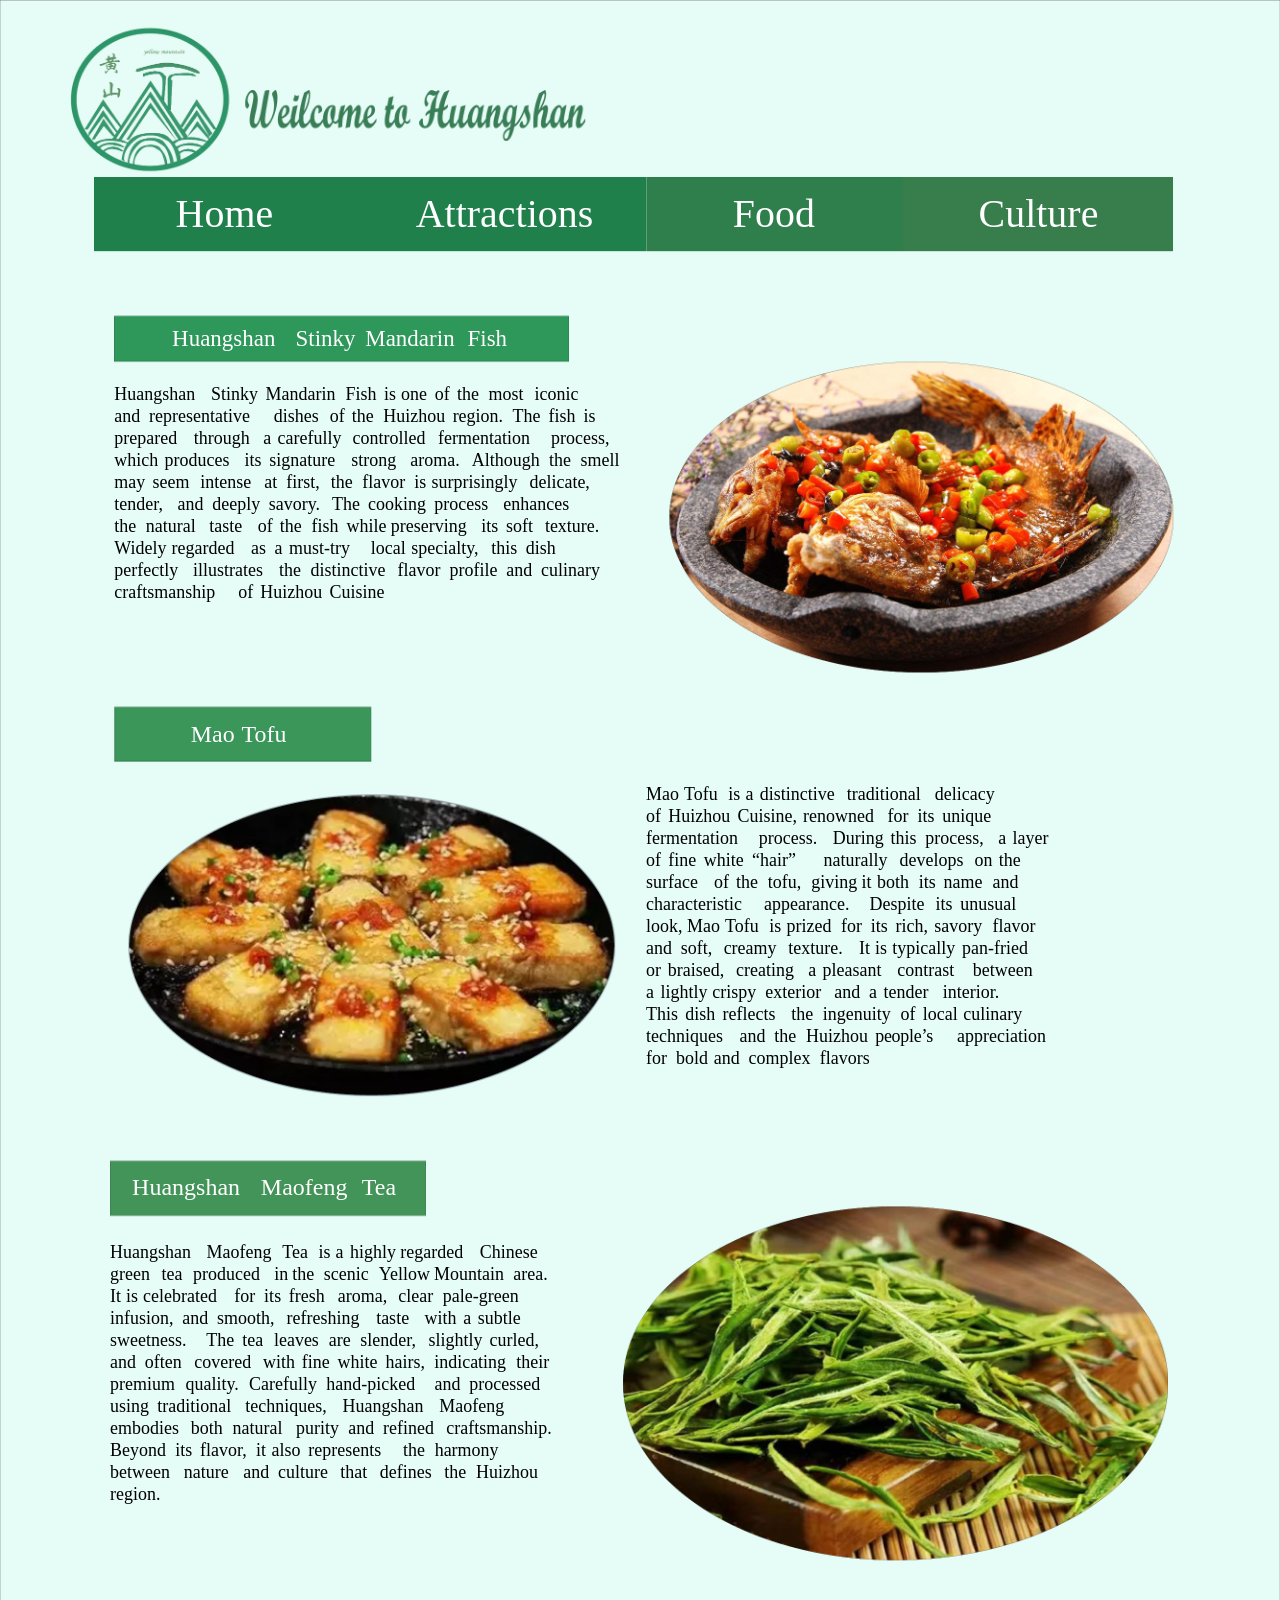
<file: food/food-1.html>
<?xml version="1.0" encoding="UTF-8" standalone="no"?>
<!DOCTYPE html>
<html xmlns="http://www.w3.org/1999/xhtml" lang="zh-CN" xml:lang="zh-CN" xmlns:epub="http://www.idpf.org/2007/ops">
	<head>
		<meta charset="utf-8" />
		<meta name="viewport" content="width=1280,height=2000" />
		<title>welcome to huangshan</title>
		
		<link rel="icon" type="image/png" href="logo.png">
		
		<link href="css/idGeneratedStyles.css" rel="stylesheet" type="text/css" />
		<script src="script/idGeneratedScript.js" type="text/javascript"></script>
	</head>
	<body id="food-1" onload="RegisterInteractiveHandlers();" style="width:1280px;height:2000px">
		<div id="_idContainer000" class="基本图形框架 _idGenObjectStyle-Disabled">
			<img class="_idGenObjectAttribute-1 _idGenObjectAttribute-2" src="image/1.png" alt="" />
		</div>
		<div id="_idContainer003" class="_idGenButton" data-releaseactions="goToDestination(&apos;../home/home-1.html&apos;);">
			<div id="_idContainer001" class="_idGenObjectStyle-Disabled _idGen-Appearance-Normal">
				<div style="width:5280px;height:1480px;position:absolute;top:0px;left:0px;-webkit-transform-origin: 0% 0%; -webkit-transform: translate(0px,1px) rotate(0deg) scale(0.05);transform-origin: 0% 0%; transform: translate(0px,1px) rotate(0deg) scale(0.05);">
					<p class="ParaOverride-1"><span id="_idTextSpan000" class="CharOverride-1" style="position:absolute;top:340.01px;left:1630.01px;">Home</span></p>
				</div>
			</div>
			<div id="_idContainer002" class="_idGenObjectStyle-Disabled _idGen-Appearance-Rollover">
				<div style="width:5280px;height:1480px;position:absolute;top:0px;left:0px;-webkit-transform-origin: 0% 0%; -webkit-transform: translate(0px,1px) rotate(0deg) scale(0.05);transform-origin: 0% 0%; transform: translate(0px,1px) rotate(0deg) scale(0.05);">
					<p class="ParaOverride-1"><span id="_idTextSpan001" class="CharOverride-1" style="position:absolute;top:340.01px;left:1630.01px;">Home</span></p>
				</div>
			</div>
		</div>
		<div id="_idContainer006" class="_idGenButton" data-releaseactions="goToDestination(&apos;../food/food-1.html&apos;);">
			<div id="_idContainer004" class="_idGenObjectStyle-Disabled _idGen-Appearance-Normal">
				<div style="width:5134.67px;height:1480px;position:absolute;top:0px;left:0px;-webkit-transform-origin: 0% 0%; -webkit-transform: translate(0px,1px) rotate(0deg) scale(0.05);transform-origin: 0% 0%; transform: translate(0px,1px) rotate(0deg) scale(0.05);">
					<p class="ParaOverride-1"><span id="_idTextSpan002" class="CharOverride-1" style="position:absolute;top:340.01px;left:1732.15px;">Food</span></p>
				</div>
			</div>
			<div id="_idContainer005" class="_idGenObjectStyle-Disabled _idGen-Appearance-Rollover">
				<div style="width:5134.67px;height:1480px;position:absolute;top:0px;left:0px;-webkit-transform-origin: 0% 0%; -webkit-transform: translate(0px,1px) rotate(0deg) scale(0.05);transform-origin: 0% 0%; transform: translate(0px,1px) rotate(0deg) scale(0.05);">
					<p class="ParaOverride-1"><span id="_idTextSpan003" class="CharOverride-1" style="position:absolute;top:340.01px;left:1732.15px;">Food</span></p>
				</div>
			</div>
		</div>
		<div id="_idContainer009" class="_idGenButton" data-releaseactions="goToDestination(&apos;../attractions/attractions-1.html&apos;);">
			<div id="_idContainer007" class="_idGenObjectStyle-Disabled _idGen-Appearance-Normal">
				<div style="width:5765.33px;height:1480px;position:absolute;top:0px;left:0px;-webkit-transform-origin: 0% 0%; -webkit-transform: translate(0px,1px) rotate(0deg) scale(0.05);transform-origin: 0% 0%; transform: translate(0px,1px) rotate(0deg) scale(0.05);">
					<p class="ParaOverride-1"><span id="_idTextSpan004" class="CharOverride-1" style="position:absolute;top:340.01px;left:1152.7px;">Attractions</span></p>
				</div>
			</div>
			<div id="_idContainer008" class="_idGenObjectStyle-Disabled _idGen-Appearance-Rollover">
				<div style="width:5765.33px;height:1480px;position:absolute;top:0px;left:0px;-webkit-transform-origin: 0% 0%; -webkit-transform: translate(0px,1px) rotate(0deg) scale(0.05);transform-origin: 0% 0%; transform: translate(0px,1px) rotate(0deg) scale(0.05);">
					<p class="ParaOverride-1"><span id="_idTextSpan005" class="CharOverride-1" style="position:absolute;top:340.01px;left:1152.7px;">Attractions</span></p>
				</div>
			</div>
		</div>
		<div id="_idContainer012" class="_idGenButton" data-releaseactions="goToDestination(&apos;../culture/culture-1.html&apos;);">
			<div id="_idContainer010" class="_idGenObjectStyle-Disabled _idGen-Appearance-Normal">
				<div style="width:5408.12px;height:1480px;position:absolute;top:0px;left:0px;-webkit-transform-origin: 0% 0%; -webkit-transform: translate(0px,1px) rotate(0deg) scale(0.05);transform-origin: 0% 0%; transform: translate(0px,1px) rotate(0deg) scale(0.05);">
					<p class="ParaOverride-1"><span id="_idTextSpan006" class="CharOverride-1" style="position:absolute;top:340.01px;left:1509.27px;">Culture</span></p>
				</div>
			</div>
			<div id="_idContainer011" class="_idGenObjectStyle-Disabled _idGen-Appearance-Rollover">
				<div style="width:5408.12px;height:1480px;position:absolute;top:0px;left:0px;-webkit-transform-origin: 0% 0%; -webkit-transform: translate(0px,1px) rotate(0deg) scale(0.05);transform-origin: 0% 0%; transform: translate(0px,1px) rotate(0deg) scale(0.05);">
					<p class="ParaOverride-1"><span id="_idTextSpan007" class="CharOverride-1" style="position:absolute;top:340.01px;left:1509.27px;">Culture</span></p>
				</div>
			</div>
		</div>
		<div id="_idContainer013">
			<img class="_idGenObjectAttribute-1 _idGenObjectAttribute-2" src="image/logo透明底.png" alt="" />
		</div>
		<div id="_idContainer014" class="基本图形框架 _idGenObjectStyle-Disabled">
			<div style="width:9088.66px;height:908.66px;position:absolute;top:0px;left:0px;-webkit-transform-origin: 0% 0%; -webkit-transform: translate(0.28px,1px) rotate(0deg) scale(0.05);transform-origin: 0% 0%; transform: translate(0.28px,1px) rotate(0deg) scale(0.05);">
				<p class="基本段落 ParaOverride-1"><span id="_idTextSpan008" class="CharOverride-2" style="position:absolute;top:204.78px;left:1155.42px;">Huangshan </span><span id="_idTextSpan009" class="CharOverride-2" style="position:absolute;top:204.78px;left:3624.33px;">Stinky </span><span id="_idTextSpan010" class="CharOverride-2" style="position:absolute;top:204.78px;left:5018.71px;">Mandarin </span><span id="_idTextSpan011" class="CharOverride-2" style="position:absolute;top:204.78px;left:7063.55px;">Fish</span></p>
			</div>
		</div>
		<div id="_idContainer015" class="_idGenObjectStyle-Disabled">
			<img class="_idGenObjectAttribute-1 _idGenObjectAttribute-2" src="image/11.png" alt="" />
		</div>
		<div id="_idContainer016" class="基本图形框架 _idGenObjectStyle-Disabled">
			<div style="width:5123.33px;height:1088.66px;position:absolute;top:0px;left:0px;-webkit-transform-origin: 0% 0%; -webkit-transform: translate(0.28px,1px) rotate(0deg) scale(0.05);transform-origin: 0% 0%; transform: translate(0.28px,1px) rotate(0deg) scale(0.05);">
				<p class="基本段落 ParaOverride-1"><span id="_idTextSpan012" class="CharOverride-3" style="position:absolute;top:283.93px;left:1523.85px;">Mao </span><span id="_idTextSpan013" class="CharOverride-3" style="position:absolute;top:283.93px;left:2538.23px;">Tofu</span></p>
			</div>
		</div>
		<div id="_idContainer017" class="基本图形框架 _idGenObjectStyle-Disabled">
			<div style="width:6308.66px;height:1082.99px;position:absolute;top:0px;left:0px;-webkit-transform-origin: 0% 0%; -webkit-transform: translate(0.28px,1px) rotate(0deg) scale(0.05);transform-origin: 0% 0%; transform: translate(0.28px,1px) rotate(0deg) scale(0.05);">
				<p class="基本段落 ParaOverride-1"><span id="_idTextSpan014" class="CharOverride-3" style="position:absolute;top:281.1px;left:435.58px;">Huangshan </span><span id="_idTextSpan015" class="CharOverride-3" style="position:absolute;top:281.1px;left:3011.83px;">Maofeng </span><span id="_idTextSpan016" class="CharOverride-3" style="position:absolute;top:281.1px;left:5031.21px;">Tea</span></p>
			</div>
		</div>
		<div id="_idContainer018" class="基本文本框架">
			<div style="width:10260px;height:4640px;position:absolute;top:0px;left:0px;-webkit-transform-origin: 0% 0%; -webkit-transform: translate(0px,3.87px) rotate(0deg) scale(0.05);transform-origin: 0% 0%; transform: translate(0px,3.87px) rotate(0deg) scale(0.05);">
				<p class="基本段落 ParaOverride-1"><span id="_idTextSpan017" class="CharOverride-4" style="position:absolute;top:-15.3px;left:0px;">Huangshan </span><span id="_idTextSpan018" class="CharOverride-4" style="position:absolute;top:-15.3px;left:1932.19px;">Stinky </span><span id="_idTextSpan019" class="CharOverride-4" style="position:absolute;top:-15.3px;left:3023.44px;">Mandarin </span><span id="_idTextSpan020" class="CharOverride-4" style="position:absolute;top:-15.3px;left:4623.75px;">Fish </span><span id="_idTextSpan021" class="CharOverride-4" style="position:absolute;top:-15.3px;left:5394.38px;">is </span><span id="_idTextSpan022" class="CharOverride-4" style="position:absolute;top:-15.3px;left:5736.09px;">one </span><span id="_idTextSpan023" class="CharOverride-4" style="position:absolute;top:-15.3px;left:6411.09px;">of </span><span id="_idTextSpan024" class="CharOverride-4" style="position:absolute;top:-15.3px;left:6854.06px;">the </span><span id="_idTextSpan025" class="CharOverride-4" style="position:absolute;top:-15.3px;left:7485.47px;">most </span><span id="_idTextSpan026" class="CharOverride-4" style="position:absolute;top:-15.3px;left:8405.16px;">iconic </span><span id="_idTextSpan027" class="CharOverride-4" style="position:absolute;top:424.7px;left:0px;">and </span><span id="_idTextSpan028" class="CharOverride-4" style="position:absolute;top:424.7px;left:696.09px;">representative </span><span id="_idTextSpan029" class="CharOverride-4" style="position:absolute;top:424.7px;left:3189.38px;">dishes </span><span id="_idTextSpan030" class="CharOverride-4" style="position:absolute;top:424.7px;left:4307.34px;">of </span><span id="_idTextSpan031" class="CharOverride-4" style="position:absolute;top:424.7px;left:4750.31px;">the </span><span id="_idTextSpan032" class="CharOverride-4" style="position:absolute;top:424.7px;left:5381.72px;">Huizhou </span><span id="_idTextSpan033" class="CharOverride-4" style="position:absolute;top:424.7px;left:6766.88px;">region. </span><span id="_idTextSpan034" class="CharOverride-4" style="position:absolute;top:424.7px;left:7963.59px;">The </span><span id="_idTextSpan035" class="CharOverride-4" style="position:absolute;top:424.7px;left:8685px;">fish </span><span id="_idTextSpan036" class="CharOverride-4" style="position:absolute;top:424.7px;left:9385.31px;">is </span><span id="_idTextSpan037" class="CharOverride-4" style="position:absolute;top:864.7px;left:0px;">prepared </span><span id="_idTextSpan038" class="CharOverride-4" style="position:absolute;top:864.7px;left:1590.47px;">through </span><span id="_idTextSpan039" class="CharOverride-4" style="position:absolute;top:864.7px;left:2978.44px;">a </span><span id="_idTextSpan040" class="CharOverride-4" style="position:absolute;top:864.7px;left:3266.72px;">carefully </span><span id="_idTextSpan041" class="CharOverride-4" style="position:absolute;top:864.7px;left:4765.78px;">controlled </span><span id="_idTextSpan042" class="CharOverride-4" style="position:absolute;top:864.7px;left:6475.78px;">fermentation </span><span id="_idTextSpan043" class="CharOverride-4" style="position:absolute;top:864.7px;left:8732.81px;">process, </span><span id="_idTextSpan044" class="CharOverride-4" style="position:absolute;top:1304.7px;left:0px;">which </span><span id="_idTextSpan045" class="CharOverride-4" style="position:absolute;top:1304.7px;left:1002.66px;">produces </span><span id="_idTextSpan046" class="CharOverride-4" style="position:absolute;top:1304.7px;left:2604.38px;">its </span><span id="_idTextSpan047" class="CharOverride-4" style="position:absolute;top:1304.7px;left:3099.38px;">signature </span><span id="_idTextSpan048" class="CharOverride-4" style="position:absolute;top:1304.7px;left:4740.47px;">strong </span><span id="_idTextSpan049" class="CharOverride-4" style="position:absolute;top:1304.7px;left:5917.5px;">aroma. </span><span id="_idTextSpan050" class="CharOverride-4" style="position:absolute;top:1304.7px;left:7149.38px;">Although </span><span id="_idTextSpan051" class="CharOverride-4" style="position:absolute;top:1304.7px;left:8692.03px;">the </span><span id="_idTextSpan052" class="CharOverride-4" style="position:absolute;top:1304.7px;left:9323.44px;">smell </span><span id="_idTextSpan053" class="CharOverride-4" style="position:absolute;top:1744.7px;left:0px;">may </span><span id="_idTextSpan054" class="CharOverride-4" style="position:absolute;top:1744.7px;left:766.41px;">seem </span><span id="_idTextSpan055" class="CharOverride-4" style="position:absolute;top:1744.7px;left:1719.84px;">intense </span><span id="_idTextSpan056" class="CharOverride-4" style="position:absolute;top:1744.7px;left:2999.53px;">at </span><span id="_idTextSpan057" class="CharOverride-4" style="position:absolute;top:1744.7px;left:3441.09px;">first, </span><span id="_idTextSpan058" class="CharOverride-4" style="position:absolute;top:1744.7px;left:4328.44px;">the </span><span id="_idTextSpan059" class="CharOverride-4" style="position:absolute;top:1744.7px;left:4959.84px;">flavor </span><span id="_idTextSpan060" class="CharOverride-4" style="position:absolute;top:1744.7px;left:6000.47px;">is </span><span id="_idTextSpan061" class="CharOverride-4" style="position:absolute;top:1744.7px;left:6342.19px;">surprisingly </span><span id="_idTextSpan062" class="CharOverride-4" style="position:absolute;top:1744.7px;left:8302.5px;">delicate, </span><span id="_idTextSpan063" class="CharOverride-4" style="position:absolute;top:2184.7px;left:0px;">tender, </span><span id="_idTextSpan064" class="CharOverride-4" style="position:absolute;top:2184.7px;left:1262.81px;">and </span><span id="_idTextSpan065" class="CharOverride-4" style="position:absolute;top:2184.7px;left:1958.91px;">deeply </span><span id="_idTextSpan066" class="CharOverride-4" style="position:absolute;top:2184.7px;left:3088.13px;">savory. </span><span id="_idTextSpan067" class="CharOverride-4" style="position:absolute;top:2184.7px;left:4352.34px;">The </span><span id="_idTextSpan068" class="CharOverride-4" style="position:absolute;top:2184.7px;left:5073.75px;">cooking </span><span id="_idTextSpan069" class="CharOverride-4" style="position:absolute;top:2184.7px;left:6398.44px;">process </span><span id="_idTextSpan070" class="CharOverride-4" style="position:absolute;top:2184.7px;left:7777.97px;">enhances </span><span id="_idTextSpan071" class="CharOverride-4" style="position:absolute;top:2624.7px;left:0px;">the </span><span id="_idTextSpan072" class="CharOverride-4" style="position:absolute;top:2624.7px;left:631.41px;">natural </span><span id="_idTextSpan073" class="CharOverride-4" style="position:absolute;top:2624.7px;left:1901.25px;">taste </span><span id="_idTextSpan074" class="CharOverride-4" style="position:absolute;top:2624.7px;left:2868.75px;">of </span><span id="_idTextSpan075" class="CharOverride-4" style="position:absolute;top:2624.7px;left:3311.72px;">the </span><span id="_idTextSpan076" class="CharOverride-4" style="position:absolute;top:2624.7px;left:3943.13px;">fish </span><span id="_idTextSpan077" class="CharOverride-4" style="position:absolute;top:2624.7px;left:4643.44px;">while </span><span id="_idTextSpan078" class="CharOverride-4" style="position:absolute;top:2624.7px;left:5527.97px;">preserving </span><span id="_idTextSpan079" class="CharOverride-4" style="position:absolute;top:2624.7px;left:7337.81px;">its </span><span id="_idTextSpan080" class="CharOverride-4" style="position:absolute;top:2624.7px;left:7832.81px;">soft </span><span id="_idTextSpan081" class="CharOverride-4" style="position:absolute;top:2624.7px;left:8611.88px;">texture. </span><span id="_idTextSpan082" class="CharOverride-4" style="position:absolute;top:3064.7px;left:0px;">Widely </span><span id="_idTextSpan083" class="CharOverride-4" style="position:absolute;top:3064.7px;left:1144.69px;">regarded </span><span id="_idTextSpan084" class="CharOverride-4" style="position:absolute;top:3064.7px;left:2733.75px;">as </span><span id="_idTextSpan085" class="CharOverride-4" style="position:absolute;top:3064.7px;left:3204.84px;">a </span><span id="_idTextSpan086" class="CharOverride-4" style="position:absolute;top:3064.7px;left:3493.13px;">must-try </span><span id="_idTextSpan087" class="CharOverride-4" style="position:absolute;top:3064.7px;left:5130px;">local </span><span id="_idTextSpan088" class="CharOverride-4" style="position:absolute;top:3064.7px;left:5940px;">specialty, </span><span id="_idTextSpan089" class="CharOverride-4" style="position:absolute;top:3064.7px;left:7537.5px;">this </span><span id="_idTextSpan090" class="CharOverride-4" style="position:absolute;top:3064.7px;left:8230.78px;">dish </span><span id="_idTextSpan091" class="CharOverride-4" style="position:absolute;top:3504.7px;left:0px;">perfectly </span><span id="_idTextSpan092" class="CharOverride-4" style="position:absolute;top:3504.7px;left:1575px;">illustrates </span><span id="_idTextSpan093" class="CharOverride-4" style="position:absolute;top:3504.7px;left:3294.84px;">the </span><span id="_idTextSpan094" class="CharOverride-4" style="position:absolute;top:3504.7px;left:3926.25px;">distinctive </span><span id="_idTextSpan095" class="CharOverride-4" style="position:absolute;top:3504.7px;left:5664.38px;">flavor </span><span id="_idTextSpan096" class="CharOverride-4" style="position:absolute;top:3504.7px;left:6705px;">profile </span><span id="_idTextSpan097" class="CharOverride-4" style="position:absolute;top:3504.7px;left:7838.44px;">and </span><span id="_idTextSpan098" class="CharOverride-4" style="position:absolute;top:3504.7px;left:8534.53px;">culinary </span><span id="_idTextSpan099" class="CharOverride-4" style="position:absolute;top:3944.7px;left:0px;">craftsmanship </span><span id="_idTextSpan100" class="CharOverride-4" style="position:absolute;top:3944.7px;left:2477.81px;">of </span><span id="_idTextSpan101" class="CharOverride-4" style="position:absolute;top:3944.7px;left:2920.78px;">Huizhou </span><span id="_idTextSpan102" class="CharOverride-4" style="position:absolute;top:3944.7px;left:4305.94px;">Cuisine</span></p>
			</div>
		</div>
		<div id="_idContainer019" class="基本文本框架">
			<div style="width:8240px;height:6211.5px;position:absolute;top:0px;left:0px;-webkit-transform-origin: 0% 0%; -webkit-transform: translate(0px,3.87px) rotate(0deg) scale(0.05);transform-origin: 0% 0%; transform: translate(0px,3.87px) rotate(0deg) scale(0.05);">
				<p class="基本段落 ParaOverride-1"><span id="_idTextSpan103" class="CharOverride-4" style="position:absolute;top:-15.3px;left:0px;">Mao </span><span id="_idTextSpan104" class="CharOverride-4" style="position:absolute;top:-15.3px;left:760.78px;">Tofu </span><span id="_idTextSpan105" class="CharOverride-4" style="position:absolute;top:-15.3px;left:1646.72px;">is </span><span id="_idTextSpan106" class="CharOverride-4" style="position:absolute;top:-15.3px;left:1988.44px;">a </span><span id="_idTextSpan107" class="CharOverride-4" style="position:absolute;top:-15.3px;left:2276.72px;">distinctive </span><span id="_idTextSpan108" class="CharOverride-4" style="position:absolute;top:-15.3px;left:4014.84px;">traditional </span><span id="_idTextSpan109" class="CharOverride-4" style="position:absolute;top:-15.3px;left:5774.06px;">delicacy </span><span id="_idTextSpan110" class="CharOverride-4" style="position:absolute;top:424.7px;left:0px;">of </span><span id="_idTextSpan111" class="CharOverride-4" style="position:absolute;top:424.7px;left:442.97px;">Huizhou </span><span id="_idTextSpan112" class="CharOverride-4" style="position:absolute;top:424.7px;left:1828.13px;">Cuisine, </span><span id="_idTextSpan113" class="CharOverride-4" style="position:absolute;top:424.7px;left:3138.75px;">renowned </span><span id="_idTextSpan114" class="CharOverride-4" style="position:absolute;top:424.7px;left:4830.47px;">for </span><span id="_idTextSpan115" class="CharOverride-4" style="position:absolute;top:424.7px;left:5428.13px;">its </span><span id="_idTextSpan116" class="CharOverride-4" style="position:absolute;top:424.7px;left:5923.13px;">unique </span><span id="_idTextSpan117" class="CharOverride-4" style="position:absolute;top:864.7px;left:0px;">fermentation </span><span id="_idTextSpan118" class="CharOverride-4" style="position:absolute;top:864.7px;left:2257.03px;">process. </span><span id="_idTextSpan119" class="CharOverride-4" style="position:absolute;top:864.7px;left:3733.59px;">During </span><span id="_idTextSpan120" class="CharOverride-4" style="position:absolute;top:864.7px;left:4892.34px;">this </span><span id="_idTextSpan121" class="CharOverride-4" style="position:absolute;top:864.7px;left:5585.63px;">process, </span><span id="_idTextSpan122" class="CharOverride-4" style="position:absolute;top:864.7px;left:7042.5px;">a </span><span id="_idTextSpan123" class="CharOverride-4" style="position:absolute;top:864.7px;left:7330.78px;">layer </span><span id="_idTextSpan124" class="CharOverride-4" style="position:absolute;top:1304.7px;left:0px;">of </span><span id="_idTextSpan125" class="CharOverride-4" style="position:absolute;top:1304.7px;left:442.97px;">fine </span><span id="_idTextSpan126" class="CharOverride-4" style="position:absolute;top:1304.7px;left:1154.53px;">white </span><span id="_idTextSpan127" class="CharOverride-4" style="position:absolute;top:1304.7px;left:2119.22px;">“hair” </span><span id="_idTextSpan128" class="CharOverride-4" style="position:absolute;top:1304.7px;left:3549.38px;">naturally </span><span id="_idTextSpan129" class="CharOverride-4" style="position:absolute;top:1304.7px;left:5069.53px;">develops </span><span id="_idTextSpan130" class="CharOverride-4" style="position:absolute;top:1304.7px;left:6568.59px;">on </span><span id="_idTextSpan131" class="CharOverride-4" style="position:absolute;top:1304.7px;left:7053.75px;">the </span><span id="_idTextSpan132" class="CharOverride-4" style="position:absolute;top:1744.7px;left:0px;">surface </span><span id="_idTextSpan133" class="CharOverride-4" style="position:absolute;top:1744.7px;left:1358.44px;">of </span><span id="_idTextSpan134" class="CharOverride-4" style="position:absolute;top:1744.7px;left:1801.41px;">the </span><span id="_idTextSpan135" class="CharOverride-4" style="position:absolute;top:1744.7px;left:2432.81px;">tofu, </span><span id="_idTextSpan136" class="CharOverride-4" style="position:absolute;top:1744.7px;left:3306.09px;">giving </span><span id="_idTextSpan137" class="CharOverride-4" style="position:absolute;top:1744.7px;left:4310.16px;">it </span><span id="_idTextSpan138" class="CharOverride-4" style="position:absolute;top:1744.7px;left:4622.34px;">both </span><span id="_idTextSpan139" class="CharOverride-4" style="position:absolute;top:1744.7px;left:5453.44px;">its </span><span id="_idTextSpan140" class="CharOverride-4" style="position:absolute;top:1744.7px;left:5948.44px;">name </span><span id="_idTextSpan141" class="CharOverride-4" style="position:absolute;top:1744.7px;left:6930px;">and </span><span id="_idTextSpan142" class="CharOverride-4" style="position:absolute;top:2184.7px;left:0px;">characteristic </span><span id="_idTextSpan143" class="CharOverride-4" style="position:absolute;top:2184.7px;left:2359.69px;">appearance. </span><span id="_idTextSpan144" class="CharOverride-4" style="position:absolute;top:2184.7px;left:4469.06px;">Despite </span><span id="_idTextSpan145" class="CharOverride-4" style="position:absolute;top:2184.7px;left:5789.53px;">its </span><span id="_idTextSpan146" class="CharOverride-4" style="position:absolute;top:2184.7px;left:6284.53px;">unusual </span><span id="_idTextSpan147" class="CharOverride-4" style="position:absolute;top:2624.7px;left:0px;">look, </span><span id="_idTextSpan148" class="CharOverride-4" style="position:absolute;top:2624.7px;left:819.84px;">Mao </span><span id="_idTextSpan149" class="CharOverride-4" style="position:absolute;top:2624.7px;left:1580.63px;">Tofu </span><span id="_idTextSpan150" class="CharOverride-4" style="position:absolute;top:2624.7px;left:2466.56px;">is </span><span id="_idTextSpan151" class="CharOverride-4" style="position:absolute;top:2624.7px;left:2808.28px;">prized </span><span id="_idTextSpan152" class="CharOverride-4" style="position:absolute;top:2624.7px;left:3898.13px;">for </span><span id="_idTextSpan153" class="CharOverride-4" style="position:absolute;top:2624.7px;left:4495.78px;">its </span><span id="_idTextSpan154" class="CharOverride-4" style="position:absolute;top:2624.7px;left:4990.78px;">rich, </span><span id="_idTextSpan155" class="CharOverride-4" style="position:absolute;top:2624.7px;left:5762.81px;">savory </span><span id="_idTextSpan156" class="CharOverride-4" style="position:absolute;top:2624.7px;left:6930px;">flavor </span><span id="_idTextSpan157" class="CharOverride-4" style="position:absolute;top:3064.7px;left:0px;">and </span><span id="_idTextSpan158" class="CharOverride-4" style="position:absolute;top:3064.7px;left:696.09px;">soft, </span><span id="_idTextSpan159" class="CharOverride-4" style="position:absolute;top:3064.7px;left:1552.5px;">creamy </span><span id="_idTextSpan160" class="CharOverride-4" style="position:absolute;top:3064.7px;left:2846.25px;">texture. </span><span id="_idTextSpan161" class="CharOverride-4" style="position:absolute;top:3064.7px;left:4262.34px;">It </span><span id="_idTextSpan162" class="CharOverride-4" style="position:absolute;top:3064.7px;left:4581.56px;">is </span><span id="_idTextSpan163" class="CharOverride-4" style="position:absolute;top:3064.7px;left:4923.28px;">typically </span><span id="_idTextSpan164" class="CharOverride-4" style="position:absolute;top:3064.7px;left:6321.09px;">pan-fried </span><span id="_idTextSpan165" class="CharOverride-4" style="position:absolute;top:3504.7px;left:0px;">or </span><span id="_idTextSpan166" class="CharOverride-4" style="position:absolute;top:3504.7px;left:437.34px;">braised, </span><span id="_idTextSpan167" class="CharOverride-4" style="position:absolute;top:3504.7px;left:1801.41px;">creating </span><span id="_idTextSpan168" class="CharOverride-4" style="position:absolute;top:3504.7px;left:3242.81px;">a </span><span id="_idTextSpan169" class="CharOverride-4" style="position:absolute;top:3504.7px;left:3531.09px;">pleasant </span><span id="_idTextSpan170" class="CharOverride-4" style="position:absolute;top:3504.7px;left:5023.13px;">contrast </span><span id="_idTextSpan171" class="CharOverride-4" style="position:absolute;top:3504.7px;left:6533.44px;">between </span><span id="_idTextSpan172" class="CharOverride-4" style="position:absolute;top:3944.7px;left:0px;">a </span><span id="_idTextSpan173" class="CharOverride-4" style="position:absolute;top:3944.7px;left:288.28px;">lightly </span><span id="_idTextSpan174" class="CharOverride-4" style="position:absolute;top:3944.7px;left:1323.28px;">crispy </span><span id="_idTextSpan175" class="CharOverride-4" style="position:absolute;top:3944.7px;left:2383.59px;">exterior </span><span id="_idTextSpan176" class="CharOverride-4" style="position:absolute;top:3944.7px;left:3765.94px;">and </span><span id="_idTextSpan177" class="CharOverride-4" style="position:absolute;top:3944.7px;left:4462.03px;">a </span><span id="_idTextSpan178" class="CharOverride-4" style="position:absolute;top:3944.7px;left:4750.31px;">tender </span><span id="_idTextSpan179" class="CharOverride-4" style="position:absolute;top:3944.7px;left:5935.78px;">interior. </span><span id="_idTextSpan180" class="CharOverride-4" style="position:absolute;top:4384.7px;left:0px;">This </span><span id="_idTextSpan181" class="CharOverride-4" style="position:absolute;top:4384.7px;left:783.28px;">dish </span><span id="_idTextSpan182" class="CharOverride-4" style="position:absolute;top:4384.7px;left:1528.59px;">reflects </span><span id="_idTextSpan183" class="CharOverride-4" style="position:absolute;top:4384.7px;left:2905.31px;">the </span><span id="_idTextSpan184" class="CharOverride-4" style="position:absolute;top:4384.7px;left:3536.72px;">ingenuity </span><span id="_idTextSpan185" class="CharOverride-4" style="position:absolute;top:4384.7px;left:5090.63px;">of </span><span id="_idTextSpan186" class="CharOverride-4" style="position:absolute;top:4384.7px;left:5533.59px;">local </span><span id="_idTextSpan187" class="CharOverride-4" style="position:absolute;top:4384.7px;left:6343.59px;">culinary </span><span id="_idTextSpan188" class="CharOverride-4" style="position:absolute;top:4824.7px;left:0px;">techniques </span><span id="_idTextSpan189" class="CharOverride-4" style="position:absolute;top:4824.7px;left:1870.31px;">and </span><span id="_idTextSpan190" class="CharOverride-4" style="position:absolute;top:4824.7px;left:2566.41px;">the </span><span id="_idTextSpan191" class="CharOverride-4" style="position:absolute;top:4824.7px;left:3197.81px;">Huizhou </span><span id="_idTextSpan192" class="CharOverride-4" style="position:absolute;top:4824.7px;left:4582.97px;letter-spacing:-5.23px;">people’s </span><span id="_idTextSpan193" class="CharOverride-4" style="position:absolute;top:4824.7px;left:6222.03px;">appreciation </span><span id="_idTextSpan194" class="CharOverride-4" style="position:absolute;top:5264.7px;left:0px;">for </span><span id="_idTextSpan195" class="CharOverride-4" style="position:absolute;top:5264.7px;left:597.66px;">bold </span><span id="_idTextSpan196" class="CharOverride-4" style="position:absolute;top:5264.7px;left:1355.63px;">and </span><span id="_idTextSpan197" class="CharOverride-4" style="position:absolute;top:5264.7px;left:2051.72px;">complex </span><span id="_idTextSpan198" class="CharOverride-4" style="position:absolute;top:5264.7px;left:3473.44px;">flavors</span></p>
			</div>
		</div>
		<div id="_idContainer020" class="基本文本框架">
			<div style="width:9260px;height:5600px;position:absolute;top:0px;left:0px;-webkit-transform-origin: 0% 0%; -webkit-transform: translate(0px,3.87px) rotate(0deg) scale(0.05);transform-origin: 0% 0%; transform: translate(0px,3.87px) rotate(0deg) scale(0.05);">
				<p class="基本段落 ParaOverride-1"><span id="_idTextSpan199" class="CharOverride-4" style="position:absolute;top:-15.3px;left:0px;">Huangshan </span><span id="_idTextSpan200" class="CharOverride-4" style="position:absolute;top:-15.3px;left:1932.19px;">Maofeng </span><span id="_idTextSpan201" class="CharOverride-4" style="position:absolute;top:-15.3px;left:3446.72px;">Tea </span><span id="_idTextSpan202" class="CharOverride-4" style="position:absolute;top:-15.3px;left:4168.13px;">is </span><span id="_idTextSpan203" class="CharOverride-4" style="position:absolute;top:-15.3px;left:4509.84px;">a </span><span id="_idTextSpan204" class="CharOverride-4" style="position:absolute;top:-15.3px;left:4798.13px;">highly </span><span id="_idTextSpan205" class="CharOverride-4" style="position:absolute;top:-15.3px;left:5805px;">regarded </span><span id="_idTextSpan206" class="CharOverride-4" style="position:absolute;top:-15.3px;left:7394.06px;">Chinese </span><span id="_idTextSpan207" class="CharOverride-4" style="position:absolute;top:424.7px;left:0px;">green </span><span id="_idTextSpan208" class="CharOverride-4" style="position:absolute;top:424.7px;left:1027.97px;">tea </span><span id="_idTextSpan209" class="CharOverride-4" style="position:absolute;top:424.7px;left:1659.38px;">produced </span><span id="_idTextSpan210" class="CharOverride-4" style="position:absolute;top:424.7px;left:3283.59px;">in </span><span id="_idTextSpan211" class="CharOverride-4" style="position:absolute;top:424.7px;left:3645px;">the </span><span id="_idTextSpan212" class="CharOverride-4" style="position:absolute;top:424.7px;left:4276.41px;">scenic </span><span id="_idTextSpan213" class="CharOverride-4" style="position:absolute;top:424.7px;left:5376.09px;">Yellow </span><span id="_idTextSpan214" class="CharOverride-4" style="position:absolute;top:424.7px;left:6478.59px;">Mountain </span><span id="_idTextSpan215" class="CharOverride-4" style="position:absolute;top:424.7px;left:8066.25px;">area. </span><span id="_idTextSpan216" class="CharOverride-4" style="position:absolute;top:864.7px;left:0px;">It </span><span id="_idTextSpan217" class="CharOverride-4" style="position:absolute;top:864.7px;left:319.22px;">is </span><span id="_idTextSpan218" class="CharOverride-4" style="position:absolute;top:864.7px;left:660.94px;">celebrated </span><span id="_idTextSpan219" class="CharOverride-4" style="position:absolute;top:864.7px;left:2484.84px;">for </span><span id="_idTextSpan220" class="CharOverride-4" style="position:absolute;top:864.7px;left:3082.5px;">its </span><span id="_idTextSpan221" class="CharOverride-4" style="position:absolute;top:864.7px;left:3577.5px;">fresh </span><span id="_idTextSpan222" class="CharOverride-4" style="position:absolute;top:864.7px;left:4553.44px;">aroma, </span><span id="_idTextSpan223" class="CharOverride-4" style="position:absolute;top:864.7px;left:5765.63px;">clear </span><span id="_idTextSpan224" class="CharOverride-4" style="position:absolute;top:864.7px;left:6654.38px;">pale-green </span><span id="_idTextSpan225" class="CharOverride-4" style="position:absolute;top:1304.7px;left:0px;">infusion, </span><span id="_idTextSpan226" class="CharOverride-4" style="position:absolute;top:1304.7px;left:1445.63px;">and </span><span id="_idTextSpan227" class="CharOverride-4" style="position:absolute;top:1304.7px;left:2141.72px;">smooth, </span><span id="_idTextSpan228" class="CharOverride-4" style="position:absolute;top:1304.7px;left:3529.69px;">refreshing </span><span id="_idTextSpan229" class="CharOverride-4" style="position:absolute;top:1304.7px;left:5322.66px;">taste </span><span id="_idTextSpan230" class="CharOverride-4" style="position:absolute;top:1304.7px;left:6290.16px;">with </span><span id="_idTextSpan231" class="CharOverride-4" style="position:absolute;top:1304.7px;left:7065px;">a </span><span id="_idTextSpan232" class="CharOverride-4" style="position:absolute;top:1304.7px;left:7353.28px;">subtle </span><span id="_idTextSpan233" class="CharOverride-4" style="position:absolute;top:1744.7px;left:0px;">sweetness. </span><span id="_idTextSpan234" class="CharOverride-4" style="position:absolute;top:1744.7px;left:1925.16px;">The </span><span id="_idTextSpan235" class="CharOverride-4" style="position:absolute;top:1744.7px;left:2646.56px;">tea </span><span id="_idTextSpan236" class="CharOverride-4" style="position:absolute;top:1744.7px;left:3277.97px;">leaves </span><span id="_idTextSpan237" class="CharOverride-4" style="position:absolute;top:1744.7px;left:4373.44px;">are </span><span id="_idTextSpan238" class="CharOverride-4" style="position:absolute;top:1744.7px;left:5006.25px;">slender, </span><span id="_idTextSpan239" class="CharOverride-4" style="position:absolute;top:1744.7px;left:6371.72px;">slightly </span><span id="_idTextSpan240" class="CharOverride-4" style="position:absolute;top:1744.7px;left:7589.53px;">curled, </span><span id="_idTextSpan241" class="CharOverride-4" style="position:absolute;top:2184.7px;left:0px;">and </span><span id="_idTextSpan242" class="CharOverride-4" style="position:absolute;top:2184.7px;left:696.09px;">often </span><span id="_idTextSpan243" class="CharOverride-4" style="position:absolute;top:2184.7px;left:1684.69px;">covered </span><span id="_idTextSpan244" class="CharOverride-4" style="position:absolute;top:2184.7px;left:3061.41px;">with </span><span id="_idTextSpan245" class="CharOverride-4" style="position:absolute;top:2184.7px;left:3836.25px;">fine </span><span id="_idTextSpan246" class="CharOverride-4" style="position:absolute;top:2184.7px;left:4547.81px;">white </span><span id="_idTextSpan247" class="CharOverride-4" style="position:absolute;top:2184.7px;left:5512.5px;">hairs, </span><span id="_idTextSpan248" class="CharOverride-4" style="position:absolute;top:2184.7px;left:6482.81px;">indicating </span><span id="_idTextSpan249" class="CharOverride-4" style="position:absolute;top:2184.7px;left:8125.31px;">their </span><span id="_idTextSpan250" class="CharOverride-4" style="position:absolute;top:2624.7px;left:0px;">premium </span><span id="_idTextSpan251" class="CharOverride-4" style="position:absolute;top:2624.7px;left:1508.91px;">quality. </span><span id="_idTextSpan252" class="CharOverride-4" style="position:absolute;top:2624.7px;left:2778.75px;">Carefully </span><span id="_idTextSpan253" class="CharOverride-4" style="position:absolute;top:2624.7px;left:4325.63px;">hand-picked </span><span id="_idTextSpan254" class="CharOverride-4" style="position:absolute;top:2624.7px;left:6489.84px;">and </span><span id="_idTextSpan255" class="CharOverride-4" style="position:absolute;top:2624.7px;left:7185.94px;">processed </span><span id="_idTextSpan256" class="CharOverride-4" style="position:absolute;top:3064.7px;left:0px;">using </span><span id="_idTextSpan257" class="CharOverride-4" style="position:absolute;top:3064.7px;left:945px;">traditional </span><span id="_idTextSpan258" class="CharOverride-4" style="position:absolute;top:3064.7px;left:2704.22px;">techniques, </span><span id="_idTextSpan259" class="CharOverride-4" style="position:absolute;top:3064.7px;left:4651.88px;">Huangshan </span><span id="_idTextSpan260" class="CharOverride-4" style="position:absolute;top:3064.7px;left:6584.06px;">Maofeng </span><span id="_idTextSpan261" class="CharOverride-4" style="position:absolute;top:3504.7px;left:0px;">embodies </span><span id="_idTextSpan262" class="CharOverride-4" style="position:absolute;top:3504.7px;left:1617.19px;">both </span><span id="_idTextSpan263" class="CharOverride-4" style="position:absolute;top:3504.7px;left:2448.28px;">natural </span><span id="_idTextSpan264" class="CharOverride-4" style="position:absolute;top:3504.7px;left:3718.13px;">purity </span><span id="_idTextSpan265" class="CharOverride-4" style="position:absolute;top:3504.7px;left:4765.78px;">and </span><span id="_idTextSpan266" class="CharOverride-4" style="position:absolute;top:3504.7px;left:5461.88px;">refined </span><span id="_idTextSpan267" class="CharOverride-4" style="position:absolute;top:3504.7px;left:6723.28px;">craftsmanship. </span><span id="_idTextSpan268" class="CharOverride-4" style="position:absolute;top:3944.7px;left:0px;">Beyond </span><span id="_idTextSpan269" class="CharOverride-4" style="position:absolute;top:3944.7px;left:1305px;">its </span><span id="_idTextSpan270" class="CharOverride-4" style="position:absolute;top:3944.7px;left:1800px;">flavor, </span><span id="_idTextSpan271" class="CharOverride-4" style="position:absolute;top:3944.7px;left:2917.97px;">it </span><span id="_idTextSpan272" class="CharOverride-4" style="position:absolute;top:3944.7px;left:3230.16px;">also </span><span id="_idTextSpan273" class="CharOverride-4" style="position:absolute;top:3944.7px;left:3967.03px;">represents </span><span id="_idTextSpan274" class="CharOverride-4" style="position:absolute;top:3944.7px;left:5861.25px;">the </span><span id="_idTextSpan275" class="CharOverride-4" style="position:absolute;top:3944.7px;left:6492.66px;">harmony </span><span id="_idTextSpan276" class="CharOverride-4" style="position:absolute;top:4384.7px;left:0px;">between </span><span id="_idTextSpan277" class="CharOverride-4" style="position:absolute;top:4384.7px;left:1476.56px;">nature </span><span id="_idTextSpan278" class="CharOverride-4" style="position:absolute;top:4384.7px;left:2664.84px;">and </span><span id="_idTextSpan279" class="CharOverride-4" style="position:absolute;top:4384.7px;left:3360.94px;">culture </span><span id="_idTextSpan280" class="CharOverride-4" style="position:absolute;top:4384.7px;left:4604.06px;">that </span><span id="_idTextSpan281" class="CharOverride-4" style="position:absolute;top:4384.7px;left:5397.19px;">defines </span><span id="_idTextSpan282" class="CharOverride-4" style="position:absolute;top:4384.7px;left:6686.72px;">the </span><span id="_idTextSpan283" class="CharOverride-4" style="position:absolute;top:4384.7px;left:7318.13px;">Huizhou </span><span id="_idTextSpan284" class="CharOverride-4" style="position:absolute;top:4824.7px;left:0px;">region.</span></p>
			</div>
		</div>
		<div id="_idContainer021" class="基本图形框架 _idGenObjectStyle-Disabled">
			<img class="_idGenObjectAttribute-1 _idGenObjectAttribute-2" src="image/17.png" alt="" />
		</div>
		<div id="_idContainer022" class="基本图形框架 _idGenObjectStyle-Disabled">
			<img class="_idGenObjectAttribute-1 _idGenObjectAttribute-2" src="image/18.png" alt="" />
		</div>
		<div id="_idContainer023" class="基本图形框架 _idGenObjectStyle-Disabled">
			<img class="_idGenObjectAttribute-1 _idGenObjectAttribute-2" src="image/19.png" alt="" />
		</div>
	</body>
</html>
</file>
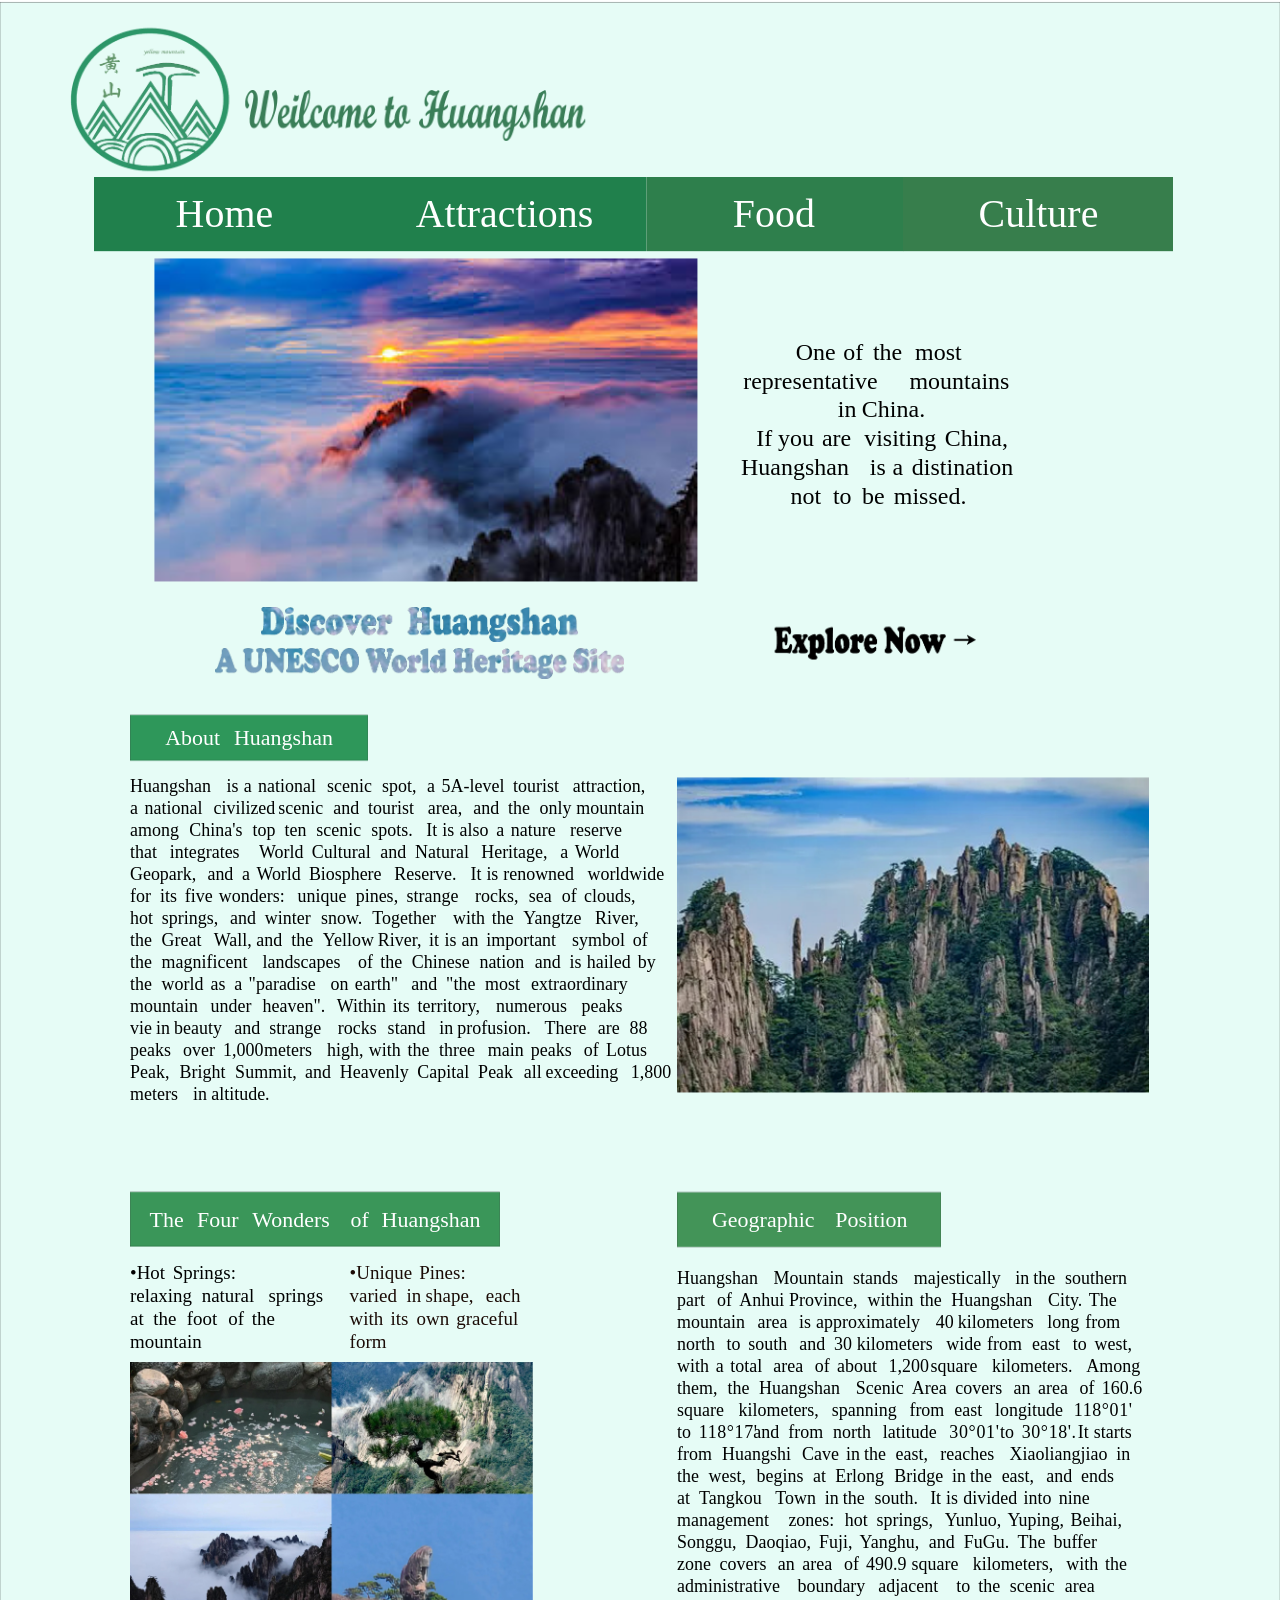
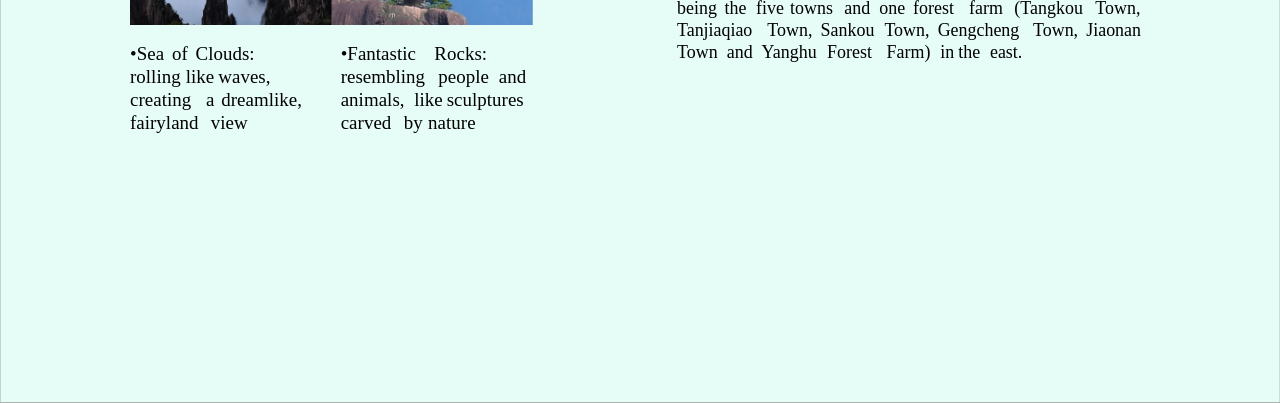
<file: home/home-1.html>
<?xml version="1.0" encoding="UTF-8" standalone="no"?>
<!DOCTYPE html>
<html xmlns="http://www.w3.org/1999/xhtml" lang="zh-CN" xml:lang="zh-CN" xmlns:epub="http://www.idpf.org/2007/ops">
	<head>
		<meta charset="utf-8" />
		<meta name="viewport" content="width=1280,height=2000" />
		<title>welcome to huangshan</title>
		
		<link rel="icon" type="image/png" href="logo.png">
		
		<link href="css/idGeneratedStyles.css" rel="stylesheet" type="text/css" />
		<script src="script/idGeneratedScript.js" type="text/javascript"></script>
	</head>
	<body id="home-1" onload="RegisterInteractiveHandlers();" style="width:1280px;height:2000px">
		<div id="_idContainer000" class="基本图形框架 _idGenObjectStyle-Disabled">
			<img class="_idGenObjectAttribute-1 _idGenObjectAttribute-2" src="image/1.png" alt="" />
		</div>
		<div id="_idContainer003" class="_idGenButton">
			<div id="_idContainer001" class="_idGenObjectStyle-Disabled _idGen-Appearance-Normal">
				<div style="width:5280px;height:1480px;position:absolute;top:0px;left:0px;-webkit-transform-origin: 0% 0%; -webkit-transform: translate(0px,1px) rotate(0deg) scale(0.05);transform-origin: 0% 0%; transform: translate(0px,1px) rotate(0deg) scale(0.05);">
					<p class="ParaOverride-1"><span id="_idTextSpan000" class="CharOverride-1" style="position:absolute;top:340.01px;left:1630.01px;">Home</span></p>
				</div>
			</div>
			<div id="_idContainer002" class="_idGenObjectStyle-Disabled _idGen-Appearance-Rollover">
				<div style="width:5280px;height:1480px;position:absolute;top:0px;left:0px;-webkit-transform-origin: 0% 0%; -webkit-transform: translate(0px,1px) rotate(0deg) scale(0.05);transform-origin: 0% 0%; transform: translate(0px,1px) rotate(0deg) scale(0.05);">
					<p class="ParaOverride-1"><span id="_idTextSpan001" class="CharOverride-1" style="position:absolute;top:340.01px;left:1630.01px;">Home</span></p>
				</div>
			</div>
		</div>
		<div id="_idContainer006" class="_idGenButton" data-releaseactions="goToDestination(&apos;../food/food-1.html&apos;);">
			<div id="_idContainer004" class="_idGenObjectStyle-Disabled _idGen-Appearance-Normal">
				<div style="width:5134.67px;height:1480px;position:absolute;top:0px;left:0px;-webkit-transform-origin: 0% 0%; -webkit-transform: translate(0px,1px) rotate(0deg) scale(0.05);transform-origin: 0% 0%; transform: translate(0px,1px) rotate(0deg) scale(0.05);">
					<p class="ParaOverride-1"><span id="_idTextSpan002" class="CharOverride-1" style="position:absolute;top:340.01px;left:1732.15px;">Food</span></p>
				</div>
			</div>
			<div id="_idContainer005" class="_idGenObjectStyle-Disabled _idGen-Appearance-Rollover">
				<div style="width:5134.67px;height:1480px;position:absolute;top:0px;left:0px;-webkit-transform-origin: 0% 0%; -webkit-transform: translate(0px,1px) rotate(0deg) scale(0.05);transform-origin: 0% 0%; transform: translate(0px,1px) rotate(0deg) scale(0.05);">
					<p class="ParaOverride-1"><span id="_idTextSpan003" class="CharOverride-1" style="position:absolute;top:340.01px;left:1732.15px;">Food</span></p>
				</div>
			</div>
		</div>
		<div id="_idContainer009" class="_idGenButton" data-releaseactions="goToDestination(&apos;../attractions/attractions-1.html&apos;);">
			<div id="_idContainer007" class="_idGenObjectStyle-Disabled _idGen-Appearance-Normal">
				<div style="width:5765.33px;height:1480px;position:absolute;top:0px;left:0px;-webkit-transform-origin: 0% 0%; -webkit-transform: translate(0px,1px) rotate(0deg) scale(0.05);transform-origin: 0% 0%; transform: translate(0px,1px) rotate(0deg) scale(0.05);">
					<p class="ParaOverride-1"><span id="_idTextSpan004" class="CharOverride-1" style="position:absolute;top:340.01px;left:1152.7px;">Attractions</span></p>
				</div>
			</div>
			<div id="_idContainer008" class="_idGenObjectStyle-Disabled _idGen-Appearance-Rollover">
				<div style="width:5765.33px;height:1480px;position:absolute;top:0px;left:0px;-webkit-transform-origin: 0% 0%; -webkit-transform: translate(0px,1px) rotate(0deg) scale(0.05);transform-origin: 0% 0%; transform: translate(0px,1px) rotate(0deg) scale(0.05);">
					<p class="ParaOverride-1"><span id="_idTextSpan005" class="CharOverride-1" style="position:absolute;top:340.01px;left:1152.7px;">Attractions</span></p>
				</div>
			</div>
		</div>
		<div id="_idContainer012" class="_idGenButton" data-releaseactions="goToDestination(&apos;../culture/culture-1.html&apos;);">
			<div id="_idContainer010" class="_idGenObjectStyle-Disabled _idGen-Appearance-Normal">
				<div style="width:5408.12px;height:1480px;position:absolute;top:0px;left:0px;-webkit-transform-origin: 0% 0%; -webkit-transform: translate(0px,1px) rotate(0deg) scale(0.05);transform-origin: 0% 0%; transform: translate(0px,1px) rotate(0deg) scale(0.05);">
					<p class="ParaOverride-1"><span id="_idTextSpan006" class="CharOverride-1" style="position:absolute;top:340.01px;left:1509.27px;">Culture</span></p>
				</div>
			</div>
			<div id="_idContainer011" class="_idGenObjectStyle-Disabled _idGen-Appearance-Rollover">
				<div style="width:5408.12px;height:1480px;position:absolute;top:0px;left:0px;-webkit-transform-origin: 0% 0%; -webkit-transform: translate(0px,1px) rotate(0deg) scale(0.05);transform-origin: 0% 0%; transform: translate(0px,1px) rotate(0deg) scale(0.05);">
					<p class="ParaOverride-1"><span id="_idTextSpan007" class="CharOverride-1" style="position:absolute;top:340.01px;left:1509.27px;">Culture</span></p>
				</div>
			</div>
		</div>
		<div id="_idContainer013">
			<img class="_idGenObjectAttribute-1 _idGenObjectAttribute-2" src="image/logo透明底.png" alt="" />
		</div>
		<div id="_idContainer014">
			<img class="_idGenObjectAttribute-1 _idGenObjectAttribute-2" src="image/images.jpg" alt="" />
		</div>
		<div id="_idContainer017">
			<div id="_idContainer015" class="_idGenObjectStyle-Disabled">
				<img class="_idGenObjectAttribute-1 _idGenObjectAttribute-2" src="image/10.png" alt="" />
			</div>
			<div id="_idContainer016" class="_idGenObjectStyle-Disabled">
				<img class="_idGenObjectAttribute-1 _idGenObjectAttribute-2" src="image/11.png" alt="" />
			</div>
		</div>
		<div id="_idContainer018" class="基本文本框架">
			<div style="width:5840px;height:5120px;position:absolute;top:0px;left:0px;-webkit-transform-origin: 0% 0%; -webkit-transform: translate(0px,1px) rotate(0deg) scale(0.05);transform-origin: 0% 0%; transform: translate(0px,1px) rotate(0deg) scale(0.05);">
				<p class="基本段落 ParaOverride-1"><span id="_idTextSpan008" class="CharOverride-2" style="position:absolute;top:859.6px;left:1174.38px;">One </span><span id="_idTextSpan009" class="CharOverride-2" style="position:absolute;top:859.6px;left:2126.88px;">of </span><span id="_idTextSpan010" class="CharOverride-2" style="position:absolute;top:859.6px;left:2717.5px;">the </span><span id="_idTextSpan011" class="CharOverride-2" style="position:absolute;top:859.6px;left:3559.38px;">most </span><span id="_idTextSpan012" class="CharOverride-2" style="position:absolute;top:1435.6px;left:123.44px;">representative </span><span id="_idTextSpan013" class="CharOverride-2" style="position:absolute;top:1435.6px;left:3447.81px;">mountains </span><span id="_idTextSpan014" class="CharOverride-2" style="position:absolute;top:2011.6px;left:2015.31px;">in </span><span id="_idTextSpan015" class="CharOverride-2" style="position:absolute;top:2011.6px;left:2497.19px;">China.</span></p>
				<p class="基本段落 ParaOverride-1"><span id="_idTextSpan016" class="CharOverride-2" style="position:absolute;top:2587.6px;left:385px;">If </span><span id="_idTextSpan017" class="CharOverride-2" style="position:absolute;top:2587.6px;left:820px;">you </span><span id="_idTextSpan018" class="CharOverride-2" style="position:absolute;top:2587.6px;left:1699.38px;">are </span><span id="_idTextSpan019" class="CharOverride-2" style="position:absolute;top:2587.6px;left:2543.13px;">visiting </span><span id="_idTextSpan020" class="CharOverride-2" style="position:absolute;top:2587.6px;left:4153.75px;">China, </span><span id="_idTextSpan021" class="CharOverride-2" style="position:absolute;top:3163.6px;left:80.31px;">Huangshan </span><span id="_idTextSpan022" class="CharOverride-2" style="position:absolute;top:3163.6px;left:2656.56px;">is </span><span id="_idTextSpan023" class="CharOverride-2" style="position:absolute;top:3163.6px;left:3112.19px;">a </span><span id="_idTextSpan024" class="CharOverride-2" style="position:absolute;top:3163.6px;left:3496.56px;">distination </span><span id="_idTextSpan025" class="CharOverride-2" style="position:absolute;top:3739.6px;left:1067.5px;">not </span><span id="_idTextSpan026" class="CharOverride-2" style="position:absolute;top:3739.6px;left:1918.75px;">to </span><span id="_idTextSpan027" class="CharOverride-2" style="position:absolute;top:3739.6px;left:2500px;">be </span><span id="_idTextSpan028" class="CharOverride-2" style="position:absolute;top:3739.6px;left:3135.63px;">missed.</span></p>
			</div>
		</div>
		<div id="_idContainer021" class="_idGenButton" data-releaseactions="goToDestination(&apos;https://www.xiaohongshu.com/discovery/item/69363ada000000001e02c2c7?source=webshare&amp;xhsshare=pc_web&amp;xsec_token=ABezcU1JVvNZVxAthiUf8PxdSCA_3YHTuPnRkIk0Ob1xo=&amp;xsec_source=pc_share&apos;);">
			<div id="_idContainer019" class="_idGenObjectStyle-Disabled _idGen-Appearance-Normal">
				<img class="_idGenObjectAttribute-1 _idGenObjectAttribute-2" src="image/13.png" alt="" />
			</div>
			<div id="_idContainer020" class="_idGenObjectStyle-Disabled _idGen-Appearance-Rollover">
				<img class="_idGenObjectAttribute-1 _idGenObjectAttribute-2" src="image/14.png" alt="" />
			</div>
		</div>
		<div id="_idContainer022" class="基本图形框架 _idGenObjectStyle-Disabled">
			<div style="width:4748.66px;height:908.66px;position:absolute;top:0px;left:0px;-webkit-transform-origin: 0% 0%; -webkit-transform: translate(0.28px,1px) rotate(0deg) scale(0.05);transform-origin: 0% 0%; transform: translate(0.28px,1px) rotate(0deg) scale(0.05);">
				<p class="基本段落 ParaOverride-1"><span id="_idTextSpan029" class="CharOverride-3" style="position:absolute;top:234.33px;left:697.52px;">About </span><span id="_idTextSpan030" class="CharOverride-3" style="position:absolute;top:234.33px;left:2072.93px;">Huangshan </span></p>
			</div>
		</div>
		<div id="_idContainer023" class="基本文本框架">
			<div style="width:10760px;height:6600px;position:absolute;top:0px;left:0px;-webkit-transform-origin: 0% 0%; -webkit-transform: translate(0px,3.87px) rotate(0deg) scale(0.05);transform-origin: 0% 0%; transform: translate(0px,3.87px) rotate(0deg) scale(0.05);">
				<p class="基本段落 ParaOverride-1"><span id="_idTextSpan031" class="CharOverride-4" style="position:absolute;top:-15.3px;left:0px;">Huangshan </span><span id="_idTextSpan032" class="CharOverride-4" style="position:absolute;top:-15.3px;left:1932.19px;">is </span><span id="_idTextSpan033" class="CharOverride-4" style="position:absolute;top:-15.3px;left:2273.91px;">a </span><span id="_idTextSpan034" class="CharOverride-4" style="position:absolute;top:-15.3px;left:2562.19px;">national </span><span id="_idTextSpan035" class="CharOverride-4" style="position:absolute;top:-15.3px;left:3941.72px;">scenic </span><span id="_idTextSpan036" class="CharOverride-4" style="position:absolute;top:-15.3px;left:5041.41px;">spot, </span><span id="_idTextSpan037" class="CharOverride-4" style="position:absolute;top:-15.3px;left:5941.41px;">a </span><span id="_idTextSpan038" class="CharOverride-4" style="position:absolute;top:-15.3px;left:6229.69px;">5A-level </span><span id="_idTextSpan039" class="CharOverride-4" style="position:absolute;top:-15.3px;left:7658.44px;">tourist </span><span id="_idTextSpan040" class="CharOverride-4" style="position:absolute;top:-15.3px;left:8853.75px;">attraction, </span><span id="_idTextSpan041" class="CharOverride-4" style="position:absolute;top:424.7px;left:0px;">a </span><span id="_idTextSpan042" class="CharOverride-4" style="position:absolute;top:424.7px;left:288.28px;">national </span><span id="_idTextSpan043" class="CharOverride-4" style="position:absolute;top:424.7px;left:1667.81px;">civilized </span><span id="_idTextSpan044" class="CharOverride-4" style="position:absolute;top:424.7px;left:2964.38px;">scenic </span><span id="_idTextSpan045" class="CharOverride-4" style="position:absolute;top:424.7px;left:4064.06px;">and </span><span id="_idTextSpan046" class="CharOverride-4" style="position:absolute;top:424.7px;left:4760.16px;">tourist </span><span id="_idTextSpan047" class="CharOverride-4" style="position:absolute;top:424.7px;left:5955.47px;">area, </span><span id="_idTextSpan048" class="CharOverride-4" style="position:absolute;top:424.7px;left:6863.91px;">and </span><span id="_idTextSpan049" class="CharOverride-4" style="position:absolute;top:424.7px;left:7560px;">the </span><span id="_idTextSpan050" class="CharOverride-4" style="position:absolute;top:424.7px;left:8191.41px;">only </span><span id="_idTextSpan051" class="CharOverride-4" style="position:absolute;top:424.7px;left:8926.88px;">mountain </span><span id="_idTextSpan052" class="CharOverride-4" style="position:absolute;top:864.7px;left:0px;">among </span><span id="_idTextSpan053" class="CharOverride-4" style="position:absolute;top:864.7px;left:1185.47px;">China&apos;s </span><span id="_idTextSpan054" class="CharOverride-4" style="position:absolute;top:864.7px;left:2449.69px;">top </span><span id="_idTextSpan055" class="CharOverride-4" style="position:absolute;top:864.7px;left:3089.53px;">ten </span><span id="_idTextSpan056" class="CharOverride-4" style="position:absolute;top:864.7px;left:3725.16px;">scenic </span><span id="_idTextSpan057" class="CharOverride-4" style="position:absolute;top:864.7px;left:4824.84px;">spots. </span><span id="_idTextSpan058" class="CharOverride-4" style="position:absolute;top:864.7px;left:5927.34px;">It </span><span id="_idTextSpan059" class="CharOverride-4" style="position:absolute;top:864.7px;left:6246.56px;">is </span><span id="_idTextSpan060" class="CharOverride-4" style="position:absolute;top:864.7px;left:6588.28px;">also </span><span id="_idTextSpan061" class="CharOverride-4" style="position:absolute;top:864.7px;left:7325.16px;">a </span><span id="_idTextSpan062" class="CharOverride-4" style="position:absolute;top:864.7px;left:7613.44px;">nature </span><span id="_idTextSpan063" class="CharOverride-4" style="position:absolute;top:864.7px;left:8801.72px;">reserve </span><span id="_idTextSpan064" class="CharOverride-4" style="position:absolute;top:1304.7px;left:0px;">that </span><span id="_idTextSpan065" class="CharOverride-4" style="position:absolute;top:1304.7px;left:793.13px;">integrates </span><span id="_idTextSpan066" class="CharOverride-4" style="position:absolute;top:1304.7px;left:2577.66px;">World </span><span id="_idTextSpan067" class="CharOverride-4" style="position:absolute;top:1304.7px;left:3633.75px;">Cultural </span><span id="_idTextSpan068" class="CharOverride-4" style="position:absolute;top:1304.7px;left:5006.25px;">and </span><span id="_idTextSpan069" class="CharOverride-4" style="position:absolute;top:1304.7px;left:5702.34px;">Natural </span><span id="_idTextSpan070" class="CharOverride-4" style="position:absolute;top:1304.7px;left:7022.81px;">Heritage, </span><span id="_idTextSpan071" class="CharOverride-4" style="position:absolute;top:1304.7px;left:8604.84px;">a </span><span id="_idTextSpan072" class="CharOverride-4" style="position:absolute;top:1304.7px;left:8893.13px;">World </span><span id="_idTextSpan073" class="CharOverride-4" style="position:absolute;top:1744.7px;left:0px;letter-spacing:-0.88px;">Geopark, </span><span id="_idTextSpan074" class="CharOverride-4" style="position:absolute;top:1744.7px;left:1549.2px;letter-spacing:-0.74px;">and </span><span id="_idTextSpan075" class="CharOverride-4" style="position:absolute;top:1744.7px;left:2241.32px;letter-spacing:-0.5px;">a </span><span id="_idTextSpan076" class="CharOverride-4" style="position:absolute;top:1744.7px;left:2527.62px;letter-spacing:-0.83px;">World </span><span id="_idTextSpan077" class="CharOverride-4" style="position:absolute;top:1744.7px;left:3577.76px;letter-spacing:-0.89px;">Biosphere </span><span id="_idTextSpan078" class="CharOverride-4" style="position:absolute;top:1744.7px;left:5286.28px;letter-spacing:-0.88px;">Reserve. </span><span id="_idTextSpan079" class="CharOverride-4" style="position:absolute;top:1744.7px;left:6811.57px;letter-spacing:-0.66px;">It </span><span id="_idTextSpan080" class="CharOverride-4" style="position:absolute;top:1744.7px;left:7127.81px;letter-spacing:-0.66px;">is </span><span id="_idTextSpan081" class="CharOverride-4" style="position:absolute;top:1744.7px;left:7466.55px;letter-spacing:-0.88px;">renowned </span><span id="_idTextSpan082" class="CharOverride-4" style="position:absolute;top:1744.7px;left:9149.34px;letter-spacing:-0.79px;">worldwide </span><span id="_idTextSpan083" class="CharOverride-4" style="position:absolute;top:2184.7px;left:0px;">for </span><span id="_idTextSpan084" class="CharOverride-4" style="position:absolute;top:2184.7px;left:597.66px;">its </span><span id="_idTextSpan085" class="CharOverride-4" style="position:absolute;top:2184.7px;left:1092.66px;">five </span><span id="_idTextSpan086" class="CharOverride-4" style="position:absolute;top:2184.7px;left:1773.28px;">wonders: </span><span id="_idTextSpan087" class="CharOverride-4" style="position:absolute;top:2184.7px;left:3349.69px;">unique </span><span id="_idTextSpan088" class="CharOverride-4" style="position:absolute;top:2184.7px;left:4512.66px;">pines, </span><span id="_idTextSpan089" class="CharOverride-4" style="position:absolute;top:2184.7px;left:5527.97px;">strange </span><span id="_idTextSpan090" class="CharOverride-4" style="position:absolute;top:2184.7px;left:6900.47px;">rocks, </span><span id="_idTextSpan091" class="CharOverride-4" style="position:absolute;top:2184.7px;left:7974.84px;">sea </span><span id="_idTextSpan092" class="CharOverride-4" style="position:absolute;top:2184.7px;left:8635.78px;">of </span><span id="_idTextSpan093" class="CharOverride-4" style="position:absolute;top:2184.7px;left:9078.75px;">clouds, </span><span id="_idTextSpan094" class="CharOverride-4" style="position:absolute;top:2624.7px;left:0px;">hot </span><span id="_idTextSpan095" class="CharOverride-4" style="position:absolute;top:2624.7px;left:634.22px;">springs, </span><span id="_idTextSpan096" class="CharOverride-4" style="position:absolute;top:2624.7px;left:1998.28px;">and </span><span id="_idTextSpan097" class="CharOverride-4" style="position:absolute;top:2624.7px;left:2694.38px;">winter </span><span id="_idTextSpan098" class="CharOverride-4" style="position:absolute;top:2624.7px;left:3817.97px;">snow. </span><span id="_idTextSpan099" class="CharOverride-4" style="position:absolute;top:2624.7px;left:4847.34px;">Together </span><span id="_idTextSpan100" class="CharOverride-4" style="position:absolute;top:2624.7px;left:6460.31px;">with </span><span id="_idTextSpan101" class="CharOverride-4" style="position:absolute;top:2624.7px;left:7235.16px;">the </span><span id="_idTextSpan102" class="CharOverride-4" style="position:absolute;top:2624.7px;left:7866.56px;">Yangtze </span><span id="_idTextSpan103" class="CharOverride-4" style="position:absolute;top:2624.7px;left:9298.13px;">River, </span><span id="_idTextSpan104" class="CharOverride-4" style="position:absolute;top:3064.7px;left:0px;">the </span><span id="_idTextSpan105" class="CharOverride-4" style="position:absolute;top:3064.7px;left:631.41px;">Great </span><span id="_idTextSpan106" class="CharOverride-4" style="position:absolute;top:3064.7px;left:1674.84px;">Wall, </span><span id="_idTextSpan107" class="CharOverride-4" style="position:absolute;top:3064.7px;left:2527.03px;">and </span><span id="_idTextSpan108" class="CharOverride-4" style="position:absolute;top:3064.7px;left:3223.13px;">the </span><span id="_idTextSpan109" class="CharOverride-4" style="position:absolute;top:3064.7px;left:3854.53px;">Yellow </span><span id="_idTextSpan110" class="CharOverride-4" style="position:absolute;top:3064.7px;left:4957.03px;">River, </span><span id="_idTextSpan111" class="CharOverride-4" style="position:absolute;top:3064.7px;left:5977.97px;">it </span><span id="_idTextSpan112" class="CharOverride-4" style="position:absolute;top:3064.7px;left:6290.16px;">is </span><span id="_idTextSpan113" class="CharOverride-4" style="position:absolute;top:3064.7px;left:6631.88px;">an </span><span id="_idTextSpan114" class="CharOverride-4" style="position:absolute;top:3064.7px;left:7122.66px;">important </span><span id="_idTextSpan115" class="CharOverride-4" style="position:absolute;top:3064.7px;left:8841.09px;">symbol </span><span id="_idTextSpan116" class="CharOverride-4" style="position:absolute;top:3064.7px;left:10054.69px;">of </span><span id="_idTextSpan117" class="CharOverride-4" style="position:absolute;top:3504.7px;left:0px;">the </span><span id="_idTextSpan118" class="CharOverride-4" style="position:absolute;top:3504.7px;left:631.41px;">magnificent </span><span id="_idTextSpan119" class="CharOverride-4" style="position:absolute;top:3504.7px;left:2650.78px;">landscapes </span><span id="_idTextSpan120" class="CharOverride-4" style="position:absolute;top:3504.7px;left:4560.47px;">of </span><span id="_idTextSpan121" class="CharOverride-4" style="position:absolute;top:3504.7px;left:5003.44px;">the </span><span id="_idTextSpan122" class="CharOverride-4" style="position:absolute;top:3504.7px;left:5634.84px;">Chinese </span><span id="_idTextSpan123" class="CharOverride-4" style="position:absolute;top:3504.7px;left:6987.66px;">nation </span><span id="_idTextSpan124" class="CharOverride-4" style="position:absolute;top:3504.7px;left:8095.78px;">and </span><span id="_idTextSpan125" class="CharOverride-4" style="position:absolute;top:3504.7px;left:8791.88px;">is </span><span id="_idTextSpan126" class="CharOverride-4" style="position:absolute;top:3504.7px;left:9133.59px;">hailed </span><span id="_idTextSpan127" class="CharOverride-4" style="position:absolute;top:3504.7px;left:10157.34px;">by </span><span id="_idTextSpan128" class="CharOverride-4" style="position:absolute;top:3944.7px;left:0px;">the </span><span id="_idTextSpan129" class="CharOverride-4" style="position:absolute;top:3944.7px;left:631.41px;">world </span><span id="_idTextSpan130" class="CharOverride-4" style="position:absolute;top:3944.7px;left:1611.56px;">as </span><span id="_idTextSpan131" class="CharOverride-4" style="position:absolute;top:3944.7px;left:2082.66px;">a </span><span id="_idTextSpan132" class="CharOverride-4" style="position:absolute;top:3944.7px;left:2370.94px;">&quot;paradise </span><span id="_idTextSpan133" class="CharOverride-4" style="position:absolute;top:3944.7px;left:4009.22px;">on </span><span id="_idTextSpan134" class="CharOverride-4" style="position:absolute;top:3944.7px;left:4494.38px;">earth&quot; </span><span id="_idTextSpan135" class="CharOverride-4" style="position:absolute;top:3944.7px;left:5625px;">and </span><span id="_idTextSpan136" class="CharOverride-4" style="position:absolute;top:3944.7px;left:6321.09px;">&quot;the </span><span id="_idTextSpan137" class="CharOverride-4" style="position:absolute;top:3944.7px;left:7098.75px;">most </span><span id="_idTextSpan138" class="CharOverride-4" style="position:absolute;top:3944.7px;left:8018.44px;">extraordinary </span><span id="_idTextSpan139" class="CharOverride-4" style="position:absolute;top:4384.7px;left:0px;">mountain </span><span id="_idTextSpan140" class="CharOverride-4" style="position:absolute;top:4384.7px;left:1608.75px;">under </span><span id="_idTextSpan141" class="CharOverride-4" style="position:absolute;top:4384.7px;left:2650.78px;">heaven&quot;. </span><span id="_idTextSpan142" class="CharOverride-4" style="position:absolute;top:4384.7px;left:4134.38px;">Within </span><span id="_idTextSpan143" class="CharOverride-4" style="position:absolute;top:4384.7px;left:5256.56px;">its </span><span id="_idTextSpan144" class="CharOverride-4" style="position:absolute;top:4384.7px;left:5751.56px;">territory, </span><span id="_idTextSpan145" class="CharOverride-4" style="position:absolute;top:4384.7px;left:7318.13px;">numerous </span><span id="_idTextSpan146" class="CharOverride-4" style="position:absolute;top:4384.7px;left:9030.94px;">peaks </span><span id="_idTextSpan147" class="CharOverride-4" style="position:absolute;top:4824.7px;left:0px;">vie </span><span id="_idTextSpan148" class="CharOverride-4" style="position:absolute;top:4824.7px;left:520.31px;">in </span><span id="_idTextSpan149" class="CharOverride-4" style="position:absolute;top:4824.7px;left:881.72px;">beauty </span><span id="_idTextSpan150" class="CharOverride-4" style="position:absolute;top:4824.7px;left:2086.88px;">and </span><span id="_idTextSpan151" class="CharOverride-4" style="position:absolute;top:4824.7px;left:2782.97px;">strange </span><span id="_idTextSpan152" class="CharOverride-4" style="position:absolute;top:4824.7px;left:4155.47px;">rocks </span><span id="_idTextSpan153" class="CharOverride-4" style="position:absolute;top:4824.7px;left:5152.5px;">stand </span><span id="_idTextSpan154" class="CharOverride-4" style="position:absolute;top:4824.7px;left:6184.69px;">in </span><span id="_idTextSpan155" class="CharOverride-4" style="position:absolute;top:4824.7px;left:6546.09px;">profusion. </span><span id="_idTextSpan156" class="CharOverride-4" style="position:absolute;top:4824.7px;left:8291.25px;">There </span><span id="_idTextSpan157" class="CharOverride-4" style="position:absolute;top:4824.7px;left:9357.19px;">are </span><span id="_idTextSpan158" class="CharOverride-4" style="position:absolute;top:4824.7px;left:9990px;">88 </span><span id="_idTextSpan159" class="CharOverride-4" style="position:absolute;top:5264.7px;left:0px;">peaks </span><span id="_idTextSpan160" class="CharOverride-4" style="position:absolute;top:5264.7px;left:1058.91px;">over </span><span id="_idTextSpan161" class="CharOverride-4" style="position:absolute;top:5264.7px;left:1857.66px;">1,000 </span><span id="_idTextSpan162" class="CharOverride-4" style="position:absolute;top:5264.7px;left:2678.91px;">meters </span><span id="_idTextSpan163" class="CharOverride-4" style="position:absolute;top:5264.7px;left:3940.31px;">high, </span><span id="_idTextSpan164" class="CharOverride-4" style="position:absolute;top:5264.7px;left:4774.22px;">with </span><span id="_idTextSpan165" class="CharOverride-4" style="position:absolute;top:5264.7px;left:5549.06px;">the </span><span id="_idTextSpan166" class="CharOverride-4" style="position:absolute;top:5264.7px;left:6180.47px;">three </span><span id="_idTextSpan167" class="CharOverride-4" style="position:absolute;top:5264.7px;left:7156.41px;">main </span><span id="_idTextSpan168" class="CharOverride-4" style="position:absolute;top:5264.7px;left:8017.03px;">peaks </span><span id="_idTextSpan169" class="CharOverride-4" style="position:absolute;top:5264.7px;left:9075.94px;">of </span><span id="_idTextSpan170" class="CharOverride-4" style="position:absolute;top:5264.7px;left:9518.91px;">Lotus </span><span id="_idTextSpan171" class="CharOverride-4" style="position:absolute;top:5704.7px;left:0px;">Peak, </span><span id="_idTextSpan172" class="CharOverride-4" style="position:absolute;top:5704.7px;left:988.59px;">Bright </span><span id="_idTextSpan173" class="CharOverride-4" style="position:absolute;top:5704.7px;left:2102.34px;">Summit, </span><span id="_idTextSpan174" class="CharOverride-4" style="position:absolute;top:5704.7px;left:3498.75px;">and </span><span id="_idTextSpan175" class="CharOverride-4" style="position:absolute;top:5704.7px;left:4194.84px;">Heavenly </span><span id="_idTextSpan176" class="CharOverride-4" style="position:absolute;top:5704.7px;left:5745.94px;">Capital </span><span id="_idTextSpan177" class="CharOverride-4" style="position:absolute;top:5704.7px;left:6962.34px;">Peak </span><span id="_idTextSpan178" class="CharOverride-4" style="position:absolute;top:5704.7px;left:7873.59px;">all </span><span id="_idTextSpan179" class="CharOverride-4" style="position:absolute;top:5704.7px;left:8308.13px;">exceeding </span><span id="_idTextSpan180" class="CharOverride-4" style="position:absolute;top:5704.7px;left:10016.72px;">1,800 </span><span id="_idTextSpan181" class="CharOverride-4" style="position:absolute;top:6144.7px;left:0px;">meters </span><span id="_idTextSpan182" class="CharOverride-4" style="position:absolute;top:6144.7px;left:1261.41px;">in </span><span id="_idTextSpan183" class="CharOverride-4" style="position:absolute;top:6144.7px;left:1622.81px;">altitude.</span></p>
			</div>
		</div>
		<div id="_idContainer024">
			<img class="_idGenObjectAttribute-1 _idGenObjectAttribute-2" src="image/17.png" alt="" />
		</div>
		<div id="_idContainer025" class="_idGenObjectStyle-Disabled">
			<img class="_idGenObjectAttribute-1 _idGenObjectAttribute-2" src="image/18.png" alt="" />
		</div>
		<div id="_idContainer026" class="基本图形框架 _idGenObjectStyle-Disabled">
			<div style="width:7388.66px;height:1088.66px;position:absolute;top:0px;left:0px;-webkit-transform-origin: 0% 0%; -webkit-transform: translate(0.28px,1px) rotate(0deg) scale(0.05);transform-origin: 0% 0%; transform: translate(0.28px,1px) rotate(0deg) scale(0.05);">
				<p class="基本段落 ParaOverride-1"><span id="_idTextSpan184" class="CharOverride-3" style="position:absolute;top:324.33px;left:384.29px;">The </span><span id="_idTextSpan185" class="CharOverride-3" style="position:absolute;top:324.33px;left:1335.1px;">Four </span><span id="_idTextSpan186" class="CharOverride-3" style="position:absolute;top:324.33px;left:2439.91px;">Wonders </span><span id="_idTextSpan187" class="CharOverride-3" style="position:absolute;top:324.33px;left:4406.22px;">of </span><span id="_idTextSpan188" class="CharOverride-3" style="position:absolute;top:324.33px;left:5026.15px;">Huangshan </span></p>
			</div>
		</div>
		<div id="_idContainer027">
			<img class="_idGenObjectAttribute-1 _idGenObjectAttribute-2" src="image/E7618390847E3C7470AB93FC23D3D06D.jpg" alt="" />
		</div>
		<div id="_idContainer028" class="基本文本框架">
			<div style="width:4025.62px;height:1956.34px;position:absolute;top:0px;left:0px;-webkit-transform-origin: 0% 0%; -webkit-transform: translate(0px,4.03px) rotate(0deg) scale(0.05);transform-origin: 0% 0%; transform: translate(0px,4.03px) rotate(0deg) scale(0.05);">
				<p class="基本段落 ParaOverride-1"><span id="_idTextSpan189" class="CharOverride-5" style="position:absolute;top:-16.15px;left:0px;">•Hot </span><span id="_idTextSpan190" class="CharOverride-5" style="position:absolute;top:-16.15px;left:853.52px;">Springs: </span></p>
				<p class="基本段落 ParaOverride-1"><span id="_idTextSpan191" class="CharOverride-5" style="position:absolute;top:439.85px;left:0px;letter-spacing:-0.8px;">relaxing </span><span id="_idTextSpan192" class="CharOverride-5" style="position:absolute;top:439.85px;left:1434.68px;letter-spacing:-0.79px;">natural </span><span id="_idTextSpan193" class="CharOverride-5" style="position:absolute;top:439.85px;left:2767.84px;letter-spacing:-0.68px;">springs </span><span id="_idTextSpan194" class="CharOverride-5" style="position:absolute;top:895.85px;left:0px;">at </span><span id="_idTextSpan195" class="CharOverride-5" style="position:absolute;top:895.85px;left:466.09px;">the </span><span id="_idTextSpan196" class="CharOverride-5" style="position:absolute;top:895.85px;left:1132.58px;">foot </span><span id="_idTextSpan197" class="CharOverride-5" style="position:absolute;top:895.85px;left:1965.31px;">of </span><span id="_idTextSpan198" class="CharOverride-5" style="position:absolute;top:895.85px;left:2432.89px;">the </span><span id="_idTextSpan199" class="CharOverride-5" style="position:absolute;top:1351.85px;left:0px;">mountain</span></p>
			</div>
		</div>
		<div id="_idContainer029" class="基本文本框架">
			<div style="width:4025.9px;height:1836.34px;position:absolute;top:0px;left:0px;-webkit-transform-origin: 0% 0%; -webkit-transform: translate(0px,4.03px) rotate(0deg) scale(0.05);transform-origin: 0% 0%; transform: translate(0px,4.03px) rotate(0deg) scale(0.05);">
				<p class="基本段落 ParaOverride-1"><span id="_idTextSpan200" class="CharOverride-6" style="position:absolute;top:-16.15px;left:0px;">•Unique </span><span id="_idTextSpan201" class="CharOverride-6" style="position:absolute;top:-16.15px;left:1393.83px;">Pines:</span></p>
				<p class="基本段落 ParaOverride-1"><span id="_idTextSpan202" class="CharOverride-6" style="position:absolute;top:439.85px;left:0px;">varied </span><span id="_idTextSpan203" class="CharOverride-6" style="position:absolute;top:439.85px;left:1138.52px;">in </span><span id="_idTextSpan204" class="CharOverride-6" style="position:absolute;top:439.85px;left:1520px;">shape, </span><span id="_idTextSpan205" class="CharOverride-6" style="position:absolute;top:439.85px;left:2723.83px;">each </span><span id="_idTextSpan206" class="CharOverride-6" style="position:absolute;top:895.85px;left:0px;">with </span><span id="_idTextSpan207" class="CharOverride-6" style="position:absolute;top:895.85px;left:817.89px;">its </span><span id="_idTextSpan208" class="CharOverride-6" style="position:absolute;top:895.85px;left:1340.39px;">own </span><span id="_idTextSpan209" class="CharOverride-6" style="position:absolute;top:895.85px;left:2131.56px;">graceful </span><span id="_idTextSpan210" class="CharOverride-6" style="position:absolute;top:1351.85px;left:0px;">form</span></p>
			</div>
		</div>
		<div id="_idContainer030" class="基本文本框架">
			<div style="width:4025.62px;height:2456.34px;position:absolute;top:0px;left:0px;-webkit-transform-origin: 0% 0%; -webkit-transform: translate(0px,4.03px) rotate(0deg) scale(0.05);transform-origin: 0% 0%; transform: translate(0px,4.03px) rotate(0deg) scale(0.05);">
				<p class="基本段落 ParaOverride-1"><span id="_idTextSpan211" class="CharOverride-5" style="position:absolute;top:-16.15px;left:0px;">•Sea </span><span id="_idTextSpan212" class="CharOverride-5" style="position:absolute;top:-16.15px;left:841.64px;">of </span><span id="_idTextSpan213" class="CharOverride-5" style="position:absolute;top:-16.15px;left:1309.22px;">Clouds: </span></p>
				<p class="基本段落 ParaOverride-1"><span id="_idTextSpan214" class="CharOverride-5" style="position:absolute;top:439.85px;left:0px;">rolling </span><span id="_idTextSpan215" class="CharOverride-5" style="position:absolute;top:439.85px;left:1114.77px;">like </span><span id="_idTextSpan216" class="CharOverride-5" style="position:absolute;top:439.85px;left:1764.92px;">waves, </span><span id="_idTextSpan217" class="CharOverride-5" style="position:absolute;top:895.85px;left:0px;">creating </span><span id="_idTextSpan218" class="CharOverride-5" style="position:absolute;top:895.85px;left:1521.48px;">a </span><span id="_idTextSpan219" class="CharOverride-5" style="position:absolute;top:895.85px;left:1825.78px;">dreamlike, </span><span id="_idTextSpan220" class="CharOverride-5" style="position:absolute;top:1351.85px;left:0px;">fairyland </span><span id="_idTextSpan221" class="CharOverride-5" style="position:absolute;top:1351.85px;left:1613.52px;">view</span></p>
			</div>
		</div>
		<div id="_idContainer031" class="基本文本框架">
			<div style="width:4203.37px;height:2316.34px;position:absolute;top:0px;left:0px;-webkit-transform-origin: 0% 0%; -webkit-transform: translate(0px,4.03px) rotate(0deg) scale(0.05);transform-origin: 0% 0%; transform: translate(0px,4.03px) rotate(0deg) scale(0.05);">
				<p class="基本段落 ParaOverride-1"><span id="_idTextSpan222" class="CharOverride-5" style="position:absolute;top:-16.15px;left:0px;">•Fantastic </span><span id="_idTextSpan223" class="CharOverride-5" style="position:absolute;top:-16.15px;left:1873.28px;">Rocks: </span></p>
				<p class="基本段落 ParaOverride-1"><span id="_idTextSpan224" class="CharOverride-5" style="position:absolute;top:439.85px;left:0px;">resembling </span><span id="_idTextSpan225" class="CharOverride-5" style="position:absolute;top:439.85px;left:1953.44px;">people </span><span id="_idTextSpan226" class="CharOverride-5" style="position:absolute;top:439.85px;left:3160.23px;">and </span><span id="_idTextSpan227" class="CharOverride-5" style="position:absolute;top:895.85px;left:0px;">animals, </span><span id="_idTextSpan228" class="CharOverride-5" style="position:absolute;top:895.85px;left:1469.53px;">like </span><span id="_idTextSpan229" class="CharOverride-5" style="position:absolute;top:895.85px;left:2119.69px;">sculptures </span><span id="_idTextSpan230" class="CharOverride-5" style="position:absolute;top:1351.85px;left:0px;">carved </span><span id="_idTextSpan231" class="CharOverride-5" style="position:absolute;top:1351.85px;left:1258.75px;">by </span><span id="_idTextSpan232" class="CharOverride-5" style="position:absolute;top:1351.85px;left:1748.59px;">nature</span></p>
			</div>
		</div>
		<div id="_idContainer032" class="基本图形框架 _idGenObjectStyle-Disabled">
			<div style="width:5268.66px;height:1082.99px;position:absolute;top:0px;left:0px;-webkit-transform-origin: 0% 0%; -webkit-transform: translate(0.28px,1px) rotate(0deg) scale(0.05);transform-origin: 0% 0%; transform: translate(0.28px,1px) rotate(0deg) scale(0.05);">
				<p class="基本段落 ParaOverride-1"><span id="_idTextSpan233" class="CharOverride-3" style="position:absolute;top:321.5px;left:692.66px;">Geographic </span><span id="_idTextSpan234" class="CharOverride-3" style="position:absolute;top:321.5px;left:3161.87px;">Position</span></p>
			</div>
		</div>
		<div id="_idContainer033" class="基本文本框架">
			<div style="width:9440px;height:8620px;position:absolute;top:0px;left:0px;-webkit-transform-origin: 0% 0%; -webkit-transform: translate(0px,3.87px) rotate(0deg) scale(0.05);transform-origin: 0% 0%; transform: translate(0px,3.87px) rotate(0deg) scale(0.05);">
				<p class="基本段落 ParaOverride-1"><span id="_idTextSpan235" class="CharOverride-4" style="position:absolute;top:-15.3px;left:0px;">Huangshan </span><span id="_idTextSpan236" class="CharOverride-4" style="position:absolute;top:-15.3px;left:1932.19px;">Mountain </span><span id="_idTextSpan237" class="CharOverride-4" style="position:absolute;top:-15.3px;left:3519.84px;">stands </span><span id="_idTextSpan238" class="CharOverride-4" style="position:absolute;top:-15.3px;left:4734.84px;">majestically </span><span id="_idTextSpan239" class="CharOverride-4" style="position:absolute;top:-15.3px;left:6765.47px;">in </span><span id="_idTextSpan240" class="CharOverride-4" style="position:absolute;top:-15.3px;left:7126.88px;">the </span><span id="_idTextSpan241" class="CharOverride-4" style="position:absolute;top:-15.3px;left:7758.28px;">southern </span><span id="_idTextSpan242" class="CharOverride-4" style="position:absolute;top:424.7px;left:0px;">part </span><span id="_idTextSpan243" class="CharOverride-4" style="position:absolute;top:424.7px;left:800.16px;">of </span><span id="_idTextSpan244" class="CharOverride-4" style="position:absolute;top:424.7px;left:1243.13px;">Anhui </span><span id="_idTextSpan245" class="CharOverride-4" style="position:absolute;top:424.7px;left:2238.75px;">Province, </span><span id="_idTextSpan246" class="CharOverride-4" style="position:absolute;top:424.7px;left:3808.13px;">within </span><span id="_idTextSpan247" class="CharOverride-4" style="position:absolute;top:424.7px;left:4854.38px;">the </span><span id="_idTextSpan248" class="CharOverride-4" style="position:absolute;top:424.7px;left:5485.78px;">Huangshan </span><span id="_idTextSpan249" class="CharOverride-4" style="position:absolute;top:424.7px;left:7417.97px;">City. </span><span id="_idTextSpan250" class="CharOverride-4" style="position:absolute;top:424.7px;left:8235px;">The </span><span id="_idTextSpan251" class="CharOverride-4" style="position:absolute;top:864.7px;left:0px;">mountain </span><span id="_idTextSpan252" class="CharOverride-4" style="position:absolute;top:864.7px;left:1608.75px;">area </span><span id="_idTextSpan253" class="CharOverride-4" style="position:absolute;top:864.7px;left:2439.84px;">is </span><span id="_idTextSpan254" class="CharOverride-4" style="position:absolute;top:864.7px;left:2781.56px;">approximately </span><span id="_idTextSpan255" class="CharOverride-4" style="position:absolute;top:864.7px;left:5175px;">40 </span><span id="_idTextSpan256" class="CharOverride-4" style="position:absolute;top:864.7px;left:5616.56px;">kilometers </span><span id="_idTextSpan257" class="CharOverride-4" style="position:absolute;top:864.7px;left:7406.72px;">long </span><span id="_idTextSpan258" class="CharOverride-4" style="position:absolute;top:864.7px;left:8166.09px;">from </span><span id="_idTextSpan259" class="CharOverride-4" style="position:absolute;top:1304.7px;left:0px;">north </span><span id="_idTextSpan260" class="CharOverride-4" style="position:absolute;top:1304.7px;left:991.41px;">to </span><span id="_idTextSpan261" class="CharOverride-4" style="position:absolute;top:1304.7px;left:1427.34px;">south </span><span id="_idTextSpan262" class="CharOverride-4" style="position:absolute;top:1304.7px;left:2444.06px;">and </span><span id="_idTextSpan263" class="CharOverride-4" style="position:absolute;top:1304.7px;left:3140.16px;">30 </span><span id="_idTextSpan264" class="CharOverride-4" style="position:absolute;top:1304.7px;left:3592.97px;">kilometers </span><span id="_idTextSpan265" class="CharOverride-4" style="position:absolute;top:1304.7px;left:5383.13px;">wide </span><span id="_idTextSpan266" class="CharOverride-4" style="position:absolute;top:1304.7px;left:6201.56px;">from </span><span id="_idTextSpan267" class="CharOverride-4" style="position:absolute;top:1304.7px;left:7100.16px;">east </span><span id="_idTextSpan268" class="CharOverride-4" style="position:absolute;top:1304.7px;left:7914.38px;">to </span><span id="_idTextSpan269" class="CharOverride-4" style="position:absolute;top:1304.7px;left:8350.31px;">west, </span><span id="_idTextSpan270" class="CharOverride-4" style="position:absolute;top:1744.7px;left:0px;">with </span><span id="_idTextSpan271" class="CharOverride-4" style="position:absolute;top:1744.7px;left:774.84px;">a </span><span id="_idTextSpan272" class="CharOverride-4" style="position:absolute;top:1744.7px;left:1063.13px;">total </span><span id="_idTextSpan273" class="CharOverride-4" style="position:absolute;top:1744.7px;left:1923.75px;">area </span><span id="_idTextSpan274" class="CharOverride-4" style="position:absolute;top:1744.7px;left:2754.84px;">of </span><span id="_idTextSpan275" class="CharOverride-4" style="position:absolute;top:1744.7px;left:3197.81px;">about </span><span id="_idTextSpan276" class="CharOverride-4" style="position:absolute;top:1744.7px;left:4228.59px;">1,200 </span><span id="_idTextSpan277" class="CharOverride-4" style="position:absolute;top:1744.7px;left:5070.94px;">square </span><span id="_idTextSpan278" class="CharOverride-4" style="position:absolute;top:1744.7px;left:6298.59px;">kilometers. </span><span id="_idTextSpan279" class="CharOverride-4" style="position:absolute;top:1744.7px;left:8185.78px;">Among </span><span id="_idTextSpan280" class="CharOverride-4" style="position:absolute;top:2184.7px;left:0px;">them, </span><span id="_idTextSpan281" class="CharOverride-4" style="position:absolute;top:2184.7px;left:1009.69px;">the </span><span id="_idTextSpan282" class="CharOverride-4" style="position:absolute;top:2184.7px;left:1641.09px;">Huangshan </span><span id="_idTextSpan283" class="CharOverride-4" style="position:absolute;top:2184.7px;left:3573.28px;">Scenic </span><span id="_idTextSpan284" class="CharOverride-4" style="position:absolute;top:2184.7px;left:4695.47px;">Area </span><span id="_idTextSpan285" class="CharOverride-4" style="position:absolute;top:2184.7px;left:5564.53px;">covers </span><span id="_idTextSpan286" class="CharOverride-4" style="position:absolute;top:2184.7px;left:6728.91px;">an </span><span id="_idTextSpan287" class="CharOverride-4" style="position:absolute;top:2184.7px;left:7219.69px;">area </span><span id="_idTextSpan288" class="CharOverride-4" style="position:absolute;top:2184.7px;left:8050.78px;">of </span><span id="_idTextSpan289" class="CharOverride-4" style="position:absolute;top:2184.7px;left:8493.75px;">160.6 </span><span id="_idTextSpan290" class="CharOverride-4" style="position:absolute;top:2624.7px;left:0px;">square </span><span id="_idTextSpan291" class="CharOverride-4" style="position:absolute;top:2624.7px;left:1227.66px;">kilometers, </span><span id="_idTextSpan292" class="CharOverride-4" style="position:absolute;top:2624.7px;left:3095.16px;">spanning </span><span id="_idTextSpan293" class="CharOverride-4" style="position:absolute;top:2624.7px;left:4647.66px;">from </span><span id="_idTextSpan294" class="CharOverride-4" style="position:absolute;top:2624.7px;left:5546.25px;">east </span><span id="_idTextSpan295" class="CharOverride-4" style="position:absolute;top:2624.7px;left:6360.47px;">longitude </span><span id="_idTextSpan296" class="CharOverride-4" style="position:absolute;top:2624.7px;left:7936.88px;letter-spacing:11.25px;">118°01&apos; </span><span id="_idTextSpan297" class="CharOverride-4" style="position:absolute;top:3064.7px;left:0px;">to </span><span id="_idTextSpan298" class="CharOverride-4" style="position:absolute;top:3064.7px;left:435.94px;letter-spacing:11.25px;">118°17&apos; </span><span id="_idTextSpan299" class="CharOverride-4" style="position:absolute;top:3064.7px;left:1527.19px;">and </span><span id="_idTextSpan300" class="CharOverride-4" style="position:absolute;top:3064.7px;left:2223.28px;">from </span><span id="_idTextSpan301" class="CharOverride-4" style="position:absolute;top:3064.7px;left:3121.88px;">north </span><span id="_idTextSpan302" class="CharOverride-4" style="position:absolute;top:3064.7px;left:4113.28px;">latitude </span><span id="_idTextSpan303" class="CharOverride-4" style="position:absolute;top:3064.7px;left:5445px;letter-spacing:12.86px;">30°01&apos; </span><span id="_idTextSpan304" class="CharOverride-4" style="position:absolute;top:3064.7px;left:6458.91px;">to </span><span id="_idTextSpan305" class="CharOverride-4" style="position:absolute;top:3064.7px;left:6894.84px;letter-spacing:11.25px;">30°18&apos;. </span><span id="_idTextSpan306" class="CharOverride-4" style="position:absolute;top:3064.7px;left:8015.63px;">It </span><span id="_idTextSpan307" class="CharOverride-4" style="position:absolute;top:3064.7px;left:8334.84px;">starts </span><span id="_idTextSpan308" class="CharOverride-4" style="position:absolute;top:3504.7px;left:0px;">from </span><span id="_idTextSpan309" class="CharOverride-4" style="position:absolute;top:3504.7px;left:898.59px;">Huangshi </span><span id="_idTextSpan310" class="CharOverride-4" style="position:absolute;top:3504.7px;left:2498.91px;">Cave </span><span id="_idTextSpan311" class="CharOverride-4" style="position:absolute;top:3504.7px;left:3379.22px;">in </span><span id="_idTextSpan312" class="CharOverride-4" style="position:absolute;top:3504.7px;left:3740.63px;">the </span><span id="_idTextSpan313" class="CharOverride-4" style="position:absolute;top:3504.7px;left:4372.03px;">east, </span><span id="_idTextSpan314" class="CharOverride-4" style="position:absolute;top:3504.7px;left:5263.59px;">reaches </span><span id="_idTextSpan315" class="CharOverride-4" style="position:absolute;top:3504.7px;left:6650.16px;">Xiaoliangjiao </span><span id="_idTextSpan316" class="CharOverride-4" style="position:absolute;top:3504.7px;left:8783.44px;">in </span><span id="_idTextSpan317" class="CharOverride-4" style="position:absolute;top:3944.7px;left:0px;">the </span><span id="_idTextSpan318" class="CharOverride-4" style="position:absolute;top:3944.7px;left:631.41px;">west, </span><span id="_idTextSpan319" class="CharOverride-4" style="position:absolute;top:3944.7px;left:1589.06px;">begins </span><span id="_idTextSpan320" class="CharOverride-4" style="position:absolute;top:3944.7px;left:2721.09px;">at </span><span id="_idTextSpan321" class="CharOverride-4" style="position:absolute;top:3944.7px;left:3162.66px;">Erlong </span><span id="_idTextSpan322" class="CharOverride-4" style="position:absolute;top:3944.7px;left:4342.5px;">Bridge </span><span id="_idTextSpan323" class="CharOverride-4" style="position:absolute;top:3944.7px;left:5499.84px;">in </span><span id="_idTextSpan324" class="CharOverride-4" style="position:absolute;top:3944.7px;left:5861.25px;">the </span><span id="_idTextSpan325" class="CharOverride-4" style="position:absolute;top:3944.7px;left:6492.66px;">east, </span><span id="_idTextSpan326" class="CharOverride-4" style="position:absolute;top:3944.7px;left:7384.22px;">and </span><span id="_idTextSpan327" class="CharOverride-4" style="position:absolute;top:3944.7px;left:8080.31px;">ends </span><span id="_idTextSpan328" class="CharOverride-4" style="position:absolute;top:4384.7px;left:0px;">at </span><span id="_idTextSpan329" class="CharOverride-4" style="position:absolute;top:4384.7px;left:441.56px;">Tangkou </span><span id="_idTextSpan330" class="CharOverride-4" style="position:absolute;top:4384.7px;left:1963.13px;">Town </span><span id="_idTextSpan331" class="CharOverride-4" style="position:absolute;top:4384.7px;left:2955.94px;">in </span><span id="_idTextSpan332" class="CharOverride-4" style="position:absolute;top:4384.7px;left:3317.34px;">the </span><span id="_idTextSpan333" class="CharOverride-4" style="position:absolute;top:4384.7px;left:3948.75px;">south. </span><span id="_idTextSpan334" class="CharOverride-4" style="position:absolute;top:4384.7px;left:5062.5px;">It </span><span id="_idTextSpan335" class="CharOverride-4" style="position:absolute;top:4384.7px;left:5381.72px;">is </span><span id="_idTextSpan336" class="CharOverride-4" style="position:absolute;top:4384.7px;left:5723.44px;">divided </span><span id="_idTextSpan337" class="CharOverride-4" style="position:absolute;top:4384.7px;left:6928.59px;">into </span><span id="_idTextSpan338" class="CharOverride-4" style="position:absolute;top:4384.7px;left:7635.94px;">nine </span><span id="_idTextSpan339" class="CharOverride-4" style="position:absolute;top:4824.7px;left:0px;">management </span><span id="_idTextSpan340" class="CharOverride-4" style="position:absolute;top:4824.7px;left:2227.5px;">zones: </span><span id="_idTextSpan341" class="CharOverride-4" style="position:absolute;top:4824.7px;left:3356.72px;">hot </span><span id="_idTextSpan342" class="CharOverride-4" style="position:absolute;top:4824.7px;left:3990.94px;">springs, </span><span id="_idTextSpan343" class="CharOverride-4" style="position:absolute;top:4824.7px;left:5355px;">Yunluo, </span><span id="_idTextSpan344" class="CharOverride-4" style="position:absolute;top:4824.7px;left:6609.38px;">Yuping, </span><span id="_idTextSpan345" class="CharOverride-4" style="position:absolute;top:4824.7px;left:7872.19px;">Beihai, </span><span id="_idTextSpan346" class="CharOverride-4" style="position:absolute;top:5264.7px;left:0px;">Songgu, </span><span id="_idTextSpan347" class="CharOverride-4" style="position:absolute;top:5264.7px;left:1369.69px;">Daoqiao, </span><span id="_idTextSpan348" class="CharOverride-4" style="position:absolute;top:5264.7px;left:2842.03px;">Fuji, </span><span id="_idTextSpan349" class="CharOverride-4" style="position:absolute;top:5264.7px;left:3650.63px;">Yanghu, </span><span id="_idTextSpan350" class="CharOverride-4" style="position:absolute;top:5264.7px;left:5037.19px;">and </span><span id="_idTextSpan351" class="CharOverride-4" style="position:absolute;top:5264.7px;left:5733.28px;">FuGu. </span><span id="_idTextSpan352" class="CharOverride-4" style="position:absolute;top:5264.7px;left:6807.66px;">The </span><span id="_idTextSpan353" class="CharOverride-4" style="position:absolute;top:5264.7px;left:7529.06px;">buffer </span><span id="_idTextSpan354" class="CharOverride-4" style="position:absolute;top:5704.7px;left:0px;">zone </span><span id="_idTextSpan355" class="CharOverride-4" style="position:absolute;top:5704.7px;left:852.19px;">covers </span><span id="_idTextSpan356" class="CharOverride-4" style="position:absolute;top:5704.7px;left:2016.56px;">an </span><span id="_idTextSpan357" class="CharOverride-4" style="position:absolute;top:5704.7px;left:2507.34px;">area </span><span id="_idTextSpan358" class="CharOverride-4" style="position:absolute;top:5704.7px;left:3338.44px;">of </span><span id="_idTextSpan359" class="CharOverride-4" style="position:absolute;top:5704.7px;left:3781.41px;">490.9 </span><span id="_idTextSpan360" class="CharOverride-4" style="position:absolute;top:5704.7px;left:4688.44px;">square </span><span id="_idTextSpan361" class="CharOverride-4" style="position:absolute;top:5704.7px;left:5916.09px;">kilometers, </span><span id="_idTextSpan362" class="CharOverride-4" style="position:absolute;top:5704.7px;left:7783.59px;">with </span><span id="_idTextSpan363" class="CharOverride-4" style="position:absolute;top:5704.7px;left:8558.44px;">the </span><span id="_idTextSpan364" class="CharOverride-4" style="position:absolute;top:6144.7px;left:0px;">administrative </span><span id="_idTextSpan365" class="CharOverride-4" style="position:absolute;top:6144.7px;left:2407.5px;">boundary </span><span id="_idTextSpan366" class="CharOverride-4" style="position:absolute;top:6144.7px;left:4024.69px;">adjacent </span><span id="_idTextSpan367" class="CharOverride-4" style="position:absolute;top:6144.7px;left:5587.03px;">to </span><span id="_idTextSpan368" class="CharOverride-4" style="position:absolute;top:6144.7px;left:6022.97px;">the </span><span id="_idTextSpan369" class="CharOverride-4" style="position:absolute;top:6144.7px;left:6654.38px;">scenic </span><span id="_idTextSpan370" class="CharOverride-4" style="position:absolute;top:6144.7px;left:7754.06px;">area </span><span id="_idTextSpan371" class="CharOverride-4" style="position:absolute;top:6584.7px;left:0px;">being </span><span id="_idTextSpan372" class="CharOverride-4" style="position:absolute;top:6584.7px;left:949.22px;">the </span><span id="_idTextSpan373" class="CharOverride-4" style="position:absolute;top:6584.7px;left:1580.63px;">five </span><span id="_idTextSpan374" class="CharOverride-4" style="position:absolute;top:6584.7px;left:2261.25px;">towns </span><span id="_idTextSpan375" class="CharOverride-4" style="position:absolute;top:6584.7px;left:3346.88px;">and </span><span id="_idTextSpan376" class="CharOverride-4" style="position:absolute;top:6584.7px;left:4042.97px;">one </span><span id="_idTextSpan377" class="CharOverride-4" style="position:absolute;top:6584.7px;left:4717.97px;">forest </span><span id="_idTextSpan378" class="CharOverride-4" style="position:absolute;top:6584.7px;left:5841.56px;">farm </span><span id="_idTextSpan379" class="CharOverride-4" style="position:absolute;top:6584.7px;left:6745.78px;">(Tangkou </span><span id="_idTextSpan380" class="CharOverride-4" style="position:absolute;top:6584.7px;left:8365.78px;">Town, </span><span id="_idTextSpan381" class="CharOverride-4" style="position:absolute;top:7024.7px;left:0px;letter-spacing:-0.76px;">Tanjiaqiao </span><span id="_idTextSpan382" class="CharOverride-4" style="position:absolute;top:7024.7px;left:1806.21px;letter-spacing:-0.7px;">Town, </span><span id="_idTextSpan383" class="CharOverride-4" style="position:absolute;top:7024.7px;left:2871.32px;letter-spacing:-0.72px;">Sankou </span><span id="_idTextSpan384" class="CharOverride-4" style="position:absolute;top:7024.7px;left:4147.93px;letter-spacing:-0.7px;">Town, </span><span id="_idTextSpan385" class="CharOverride-4" style="position:absolute;top:7024.7px;left:5213.04px;letter-spacing:-0.76px;">Gengcheng </span><span id="_idTextSpan386" class="CharOverride-4" style="position:absolute;top:7024.7px;left:7119.94px;letter-spacing:-0.7px;">Town, </span><span id="_idTextSpan387" class="CharOverride-4" style="position:absolute;top:7024.7px;left:8185.05px;letter-spacing:-0.63px;">Jiaonan </span><span id="_idTextSpan388" class="CharOverride-4" style="position:absolute;top:7464.7px;left:0px;">Town </span><span id="_idTextSpan389" class="CharOverride-4" style="position:absolute;top:7464.7px;left:992.81px;">and </span><span id="_idTextSpan390" class="CharOverride-4" style="position:absolute;top:7464.7px;left:1688.91px;">Yanghu </span><span id="_idTextSpan391" class="CharOverride-4" style="position:absolute;top:7464.7px;left:2998.13px;">Forest </span><span id="_idTextSpan392" class="CharOverride-4" style="position:absolute;top:7464.7px;left:4192.03px;">Farm) </span><span id="_idTextSpan393" class="CharOverride-4" style="position:absolute;top:7464.7px;left:5265px;">in </span><span id="_idTextSpan394" class="CharOverride-4" style="position:absolute;top:7464.7px;left:5626.41px;">the </span><span id="_idTextSpan395" class="CharOverride-4" style="position:absolute;top:7464.7px;left:6257.81px;">east.</span></p>
			</div>
		</div>
	</body>
</html>
</file>
<file: attractions/css/idGeneratedStyles.css>
@font-face {
	font-family:"Adobe Song Std L";
	font-style:normal;
	font-weight:300;
	src : url("../font/AdobeSongStd-Light.otf");
}
@font-face {
	font-family:FZShuTi;
	font-style:normal;
	font-weight:normal;
	font-stretch:semi-condensed;
	src : url("../font/FZSTK--GBK1-0.TTF");
}
body, div, dl, dt, dd, h1, h2, h3, h4, h5, h6, p, pre, code, blockquote, figure {
	margin:0;
	padding:0;
	border-width:0;
	text-rendering:optimizeSpeed;
}
div.基本图形框架 {
	border-color:#000000;
	border-width:1px;
	border-style:solid;
}
div.基本文本框架 {
	border-style:solid;
}
p.ParaOverride-1 {
	line-height:1;
	white-space:nowrap;
}
span.CharOverride-1 {
	color:#ffffff;
	font-family:"Adobe Song Std L", serif;
	font-size:800px;
	font-style:normal;
	font-weight:300;
}
span.CharOverride-2 {
	color:#ffffff;
	font-family:FZShuTi, serif;
	font-size:460px;
	font-style:normal;
	font-weight:normal;
}
span.CharOverride-3 {
	color:#ffffff;
	font-family:FZShuTi, serif;
	font-size:480px;
	font-style:normal;
	font-weight:normal;
}
span.CharOverride-4 {
	color:#000000;
	font-family:FZShuTi, serif;
	font-size:360px;
	font-style:normal;
	font-weight:normal;
}
#_idContainer000 {
	-webkit-transform:translate(-0.001px,-2.157px) rotate(0.000deg) skew(0.000deg) scale(1.000,1.000);
	-webkit-transform-origin:0% 0%;
	height:2002.87px;
	left:0px;
	position:absolute;
	top:0px;
	transform:translate(-0.001px,-2.157px) rotate(0.000deg) skew(0.000deg) scale(1.000,1.000);
	transform-origin:0% 0%;
	width:1280.00px;
}
#_idContainer001 {
	-webkit-transform:translate(0.000px,-1.000px) rotate(0.000deg) skew(0.000deg) scale(1.000,1.000);
	-webkit-transform-origin:0% 0%;
	background-image:url(../image/2.png);
	background-repeat:no-repeat;
	background-size:cover;
	height:76.00px;
	left:0px;
	position:absolute;
	top:0px;
	transform:translate(0.000px,-1.000px) rotate(0.000deg) skew(0.000deg) scale(1.000,1.000);
	transform-origin:0% 0%;
	width:264.00px;
}
#_idContainer002 {
	-webkit-transform:translate(0.000px,-1.000px) rotate(0.000deg) skew(0.000deg) scale(1.000,1.000);
	-webkit-transform-origin:0% 0%;
	background-image:url(../image/3.png);
	background-repeat:no-repeat;
	background-size:cover;
	height:76.00px;
	left:0px;
	position:absolute;
	top:0px;
	transform:translate(0.000px,-1.000px) rotate(0.000deg) skew(0.000deg) scale(1.000,1.000);
	transform-origin:0% 0%;
	width:264.00px;
}
#_idContainer003 {
	-webkit-transform:translate(93.999px,176.999px) rotate(0.000deg) skew(0.000deg) scale(1.000,1.000);
	-webkit-transform-origin:0% 0%;
	height:74.00px;
	left:0px;
	position:absolute;
	top:0px;
	transform:translate(93.999px,176.999px) rotate(0.000deg) skew(0.000deg) scale(1.000,1.000);
	transform-origin:0% 0%;
	width:264.00px;
}
#_idContainer004 {
	-webkit-transform:translate(0.000px,-1.000px) rotate(0.000deg) skew(0.000deg) scale(1.000,1.000);
	-webkit-transform-origin:0% 0%;
	background-image:url(../image/4.png);
	background-repeat:no-repeat;
	background-size:cover;
	height:76.00px;
	left:0px;
	position:absolute;
	top:0px;
	transform:translate(0.000px,-1.000px) rotate(0.000deg) skew(0.000deg) scale(1.000,1.000);
	transform-origin:0% 0%;
	width:256.73px;
}
#_idContainer005 {
	-webkit-transform:translate(0.000px,-1.000px) rotate(0.000deg) skew(0.000deg) scale(1.000,1.000);
	-webkit-transform-origin:0% 0%;
	background-image:url(../image/5.png);
	background-repeat:no-repeat;
	background-size:cover;
	height:76.00px;
	left:0px;
	position:absolute;
	top:0px;
	transform:translate(0.000px,-1.000px) rotate(0.000deg) skew(0.000deg) scale(1.000,1.000);
	transform-origin:0% 0%;
	width:256.73px;
}
#_idContainer006 {
	-webkit-transform:translate(646.266px,176.999px) rotate(0.000deg) skew(0.000deg) scale(1.000,1.000);
	-webkit-transform-origin:0% 0%;
	height:74.00px;
	left:0px;
	position:absolute;
	top:0px;
	transform:translate(646.266px,176.999px) rotate(0.000deg) skew(0.000deg) scale(1.000,1.000);
	transform-origin:0% 0%;
	width:256.73px;
}
#_idContainer007 {
	-webkit-transform:translate(0.000px,-1.000px) rotate(0.000deg) skew(0.000deg) scale(1.000,1.000);
	-webkit-transform-origin:0% 0%;
	background-image:url(../image/6.png);
	background-repeat:no-repeat;
	background-size:cover;
	height:76.00px;
	left:0px;
	position:absolute;
	top:0px;
	transform:translate(0.000px,-1.000px) rotate(0.000deg) skew(0.000deg) scale(1.000,1.000);
	transform-origin:0% 0%;
	width:288.27px;
}
#_idContainer008 {
	-webkit-transform:translate(0.000px,-1.000px) rotate(0.000deg) skew(0.000deg) scale(1.000,1.000);
	-webkit-transform-origin:0% 0%;
	background-image:url(../image/7.png);
	background-repeat:no-repeat;
	background-size:cover;
	height:76.00px;
	left:0px;
	position:absolute;
	top:0px;
	transform:translate(0.000px,-1.000px) rotate(0.000deg) skew(0.000deg) scale(1.000,1.000);
	transform-origin:0% 0%;
	width:288.27px;
}
#_idContainer009 {
	-webkit-transform:translate(357.999px,176.999px) rotate(0.000deg) skew(0.000deg) scale(1.000,1.000);
	-webkit-transform-origin:0% 0%;
	height:74.00px;
	left:0px;
	position:absolute;
	top:0px;
	transform:translate(357.999px,176.999px) rotate(0.000deg) skew(0.000deg) scale(1.000,1.000);
	transform-origin:0% 0%;
	width:288.27px;
}
#_idContainer010 {
	-webkit-transform:translate(0.000px,-1.000px) rotate(0.000deg) skew(0.000deg) scale(1.000,1.000);
	-webkit-transform-origin:0% 0%;
	background-image:url(../image/8.png);
	background-repeat:no-repeat;
	background-size:cover;
	height:76.00px;
	left:0px;
	position:absolute;
	top:0px;
	transform:translate(0.000px,-1.000px) rotate(0.000deg) skew(0.000deg) scale(1.000,1.000);
	transform-origin:0% 0%;
	width:270.41px;
}
#_idContainer011 {
	-webkit-transform:translate(0.000px,-1.000px) rotate(0.000deg) skew(0.000deg) scale(1.000,1.000);
	-webkit-transform-origin:0% 0%;
	background-image:url(../image/9.png);
	background-repeat:no-repeat;
	background-size:cover;
	height:76.00px;
	left:0px;
	position:absolute;
	top:0px;
	transform:translate(0.000px,-1.000px) rotate(0.000deg) skew(0.000deg) scale(1.000,1.000);
	transform-origin:0% 0%;
	width:270.41px;
}
#_idContainer012 {
	-webkit-transform:translate(903.000px,176.999px) rotate(0.000deg) skew(0.000deg) scale(1.000,1.000);
	-webkit-transform-origin:0% 0%;
	height:74.00px;
	left:0px;
	position:absolute;
	top:0px;
	transform:translate(903.000px,176.999px) rotate(0.000deg) skew(0.000deg) scale(1.000,1.000);
	transform-origin:0% 0%;
	width:270.41px;
}
#_idContainer013 {
	-webkit-transform:translate(66.237px,17.999px) rotate(0.000deg) skew(0.000deg) scale(1.000,1.000);
	-webkit-transform-origin:0% 0%;
	height:159.00px;
	left:0px;
	position:absolute;
	top:0px;
	transform:translate(66.237px,17.999px) rotate(0.000deg) skew(0.000deg) scale(1.000,1.000);
	transform-origin:0% 0%;
	width:168.00px;
}
#_idContainer014 {
	-webkit-transform:translate(113.999px,315.283px) rotate(0.000deg) skew(0.000deg) scale(1.000,1.000);
	-webkit-transform-origin:0% 0%;
	background-image:url(../image/10.png);
	background-repeat:no-repeat;
	background-size:cover;
	height:47.43px;
	left:0px;
	position:absolute;
	top:0px;
	transform:translate(113.999px,315.283px) rotate(0.000deg) skew(0.000deg) scale(1.000,1.000);
	transform-origin:0% 0%;
	width:283.00px;
}
#_idContainer015 {
	-webkit-transform:translate(245.237px,90.000px) rotate(0.000deg) skew(0.000deg) scale(1.000,1.000);
	-webkit-transform-origin:0% 0%;
	height:50.74px;
	left:0px;
	position:absolute;
	top:0px;
	transform:translate(245.237px,90.000px) rotate(0.000deg) skew(0.000deg) scale(1.000,1.000);
	transform-origin:0% 0%;
	width:339.76px;
}
#_idContainer016 {
	-webkit-transform:translate(120.999px,982.858px) rotate(0.000deg) skew(0.000deg) scale(1.000,1.000);
	-webkit-transform-origin:0% 0%;
	background-image:url(../image/12.png);
	background-repeat:no-repeat;
	background-size:cover;
	height:56.43px;
	left:0px;
	position:absolute;
	top:0px;
	transform:translate(120.999px,982.858px) rotate(0.000deg) skew(0.000deg) scale(1.000,1.000);
	transform-origin:0% 0%;
	width:256.73px;
}
#_idContainer017 {
	-webkit-transform:translate(648.000px,982.858px) rotate(0.000deg) skew(0.000deg) scale(1.000,1.000);
	-webkit-transform-origin:0% 0%;
	background-image:url(../image/13.png);
	background-repeat:no-repeat;
	background-size:cover;
	height:56.15px;
	left:0px;
	position:absolute;
	top:0px;
	transform:translate(648.000px,982.858px) rotate(0.000deg) skew(0.000deg) scale(1.000,1.000);
	transform-origin:0% 0%;
	width:264.00px;
}
#_idContainer018 {
	-webkit-transform:translate(695.213px,385.999px) rotate(0.000deg) skew(0.000deg) scale(1.000,1.000);
	-webkit-transform-origin:0% 0%;
	height:443.99px;
	left:0px;
	position:absolute;
	top:0px;
	transform:translate(695.213px,385.999px) rotate(0.000deg) skew(0.000deg) scale(1.000,1.000);
	transform-origin:0% 0%;
	width:354.99px;
}
#_idContainer019 {
	-webkit-transform:translate(114.283px,382.125px) rotate(0.000deg) skew(0.000deg) scale(1.000,1.000);
	-webkit-transform-origin:0% 0%;
	height:472.87px;
	left:0px;
	position:absolute;
	top:0px;
	transform:translate(114.283px,382.125px) rotate(0.000deg) skew(0.000deg) scale(1.000,1.000);
	transform-origin:0% 0%;
	width:513.00px;
}
#_idContainer020, #_idContainer021 {
	-webkit-transform:translate(0.000px,0.000px) rotate(0.000deg) skew(0.000deg) scale(1.000,1.000);
	-webkit-transform-origin:0% 0%;
	height:38.16px;
	left:0px;
	position:absolute;
	top:0px;
	transform:translate(0.000px,0.000px) rotate(0.000deg) skew(0.000deg) scale(1.000,1.000);
	transform-origin:0% 0%;
	width:241.84px;
}
#_idContainer022 {
	-webkit-transform:translate(490.999px,887.982px) rotate(0.000deg) skew(0.000deg) scale(1.000,1.000);
	-webkit-transform-origin:0% 0%;
	height:38.16px;
	left:0px;
	position:absolute;
	top:0px;
	transform:translate(490.999px,887.982px) rotate(0.000deg) skew(0.000deg) scale(1.000,1.000);
	transform-origin:0% 0%;
	width:241.84px;
}
#_idContainer023 {
	-webkit-transform:translate(120.999px,1062.125px) rotate(0.000deg) skew(0.000deg) scale(1.000,1.000);
	-webkit-transform-origin:0% 0%;
	height:377.87px;
	left:0px;
	position:absolute;
	top:0px;
	transform:translate(120.999px,1062.125px) rotate(0.000deg) skew(0.000deg) scale(1.000,1.000);
	transform-origin:0% 0%;
	width:412.00px;
}
#_idContainer024 {
	-webkit-transform:translate(121.283px,1459.425px) rotate(0.000deg) skew(0.000deg) scale(1.000,1.000);
	-webkit-transform-origin:0% 0%;
	height:332.84px;
	left:0px;
	position:absolute;
	top:0px;
	transform:translate(121.283px,1459.425px) rotate(0.000deg) skew(0.000deg) scale(1.000,1.000);
	transform-origin:0% 0%;
	width:315.91px;
}
#_idContainer025 {
	-webkit-transform:translate(648.000px,1062.125px) rotate(0.000deg) skew(0.000deg) scale(1.000,1.000);
	-webkit-transform-origin:0% 0%;
	height:377.87px;
	left:0px;
	position:absolute;
	top:0px;
	transform:translate(648.000px,1062.125px) rotate(0.000deg) skew(0.000deg) scale(1.000,1.000);
	transform-origin:0% 0%;
	width:488.00px;
}
#_idContainer026 {
	-webkit-transform:translate(648.000px,1459.425px) rotate(0.000deg) skew(0.000deg) scale(1.000,1.000);
	-webkit-transform-origin:0% 0%;
	height:410.94px;
	left:0px;
	position:absolute;
	top:0px;
	transform:translate(648.000px,1459.425px) rotate(0.000deg) skew(0.000deg) scale(1.000,1.000);
	transform-origin:0% 0%;
	width:402.12px;
}
img._idGenObjectAttribute-1 {
	height:100.00%;
	min-width:100%;
	width:100.00%;
}
img._idGenObjectAttribute-2 {
	left:0px;
	position:absolute;
	top:0px;
}
div._idGenObjectStyle-Disabled {
	background-color:transparent;
	border-width:0px;
}
div._idGenButton div._idGen-Appearance-Normal {
	visibility:visible;
}
div._idGenButton div._idGen-Appearance-Rollover {
	visibility:hidden;
}
div._idGenButton div._idGen-Appearance-Click {
	visibility:hidden;
}
div._idGenButton {
	cursor:pointer;
}
div._idGenButton._idGenStateHover div._idGen-Appearance-Normal {
	visibility:hidden;
}
div._idGenButton._idGenStateHover div._idGen-Appearance-Rollover {
	visibility:visible;
}
div._idGenButton._idGenStateHover div._idGen-Appearance-Click {
	visibility:hidden;
}
div._idGenButton._idGenStateClick div._idGen-Appearance-Normal {
	visibility:hidden;
}
div._idGenButton._idGenStateClick div._idGen-Appearance-Rollover {
	visibility:hidden;
}
div._idGenButton._idGenStateClick div._idGen-Appearance-Click {
	visibility:visible;
}
div._idGenStateHide div._idGen-Appearance-Normal {
	visibility:hidden;
}
div._idGenStateHide div._idGen-Appearance-Rollover {
	visibility:hidden;
}
div._idGenStateHide div._idGen-Appearance-Click {
	visibility:hidden;
}
div._idGenStateHide, div._idGenStateHide *{
	visibility:hidden;
}
</file>
<file: culture/css/idGeneratedStyles.css>
@font-face {
	font-family:"Adobe Song Std L";
	font-style:normal;
	font-weight:300;
	src : url("../font/AdobeSongStd-Light.otf");
}
@font-face {
	font-family:FZShuTi;
	font-style:normal;
	font-weight:normal;
	font-stretch:semi-condensed;
	src : url("../font/FZSTK--GBK1-0.TTF");
}
body, div, dl, dt, dd, h1, h2, h3, h4, h5, h6, p, pre, code, blockquote, figure {
	margin:0;
	padding:0;
	border-width:0;
	text-rendering:optimizeSpeed;
}
div.基本图形框架 {
	border-color:#000000;
	border-width:1px;
	border-style:solid;
}
div.基本文本框架 {
	border-style:solid;
}
p.ParaOverride-1 {
	line-height:1;
	white-space:nowrap;
}
span.CharOverride-1 {
	color:#ffffff;
	font-family:"Adobe Song Std L", serif;
	font-size:800px;
	font-style:normal;
	font-weight:300;
}
span.CharOverride-2 {
	color:#ffffff;
	font-family:FZShuTi, serif;
	font-size:480px;
	font-style:normal;
	font-weight:normal;
}
span.CharOverride-3 {
	color:#000000;
	font-family:FZShuTi, serif;
	font-size:360px;
	font-style:normal;
	font-weight:normal;
}
span.CharOverride-4 {
	color:#ffffff;
	font-family:FZShuTi, serif;
	font-size:460px;
	font-style:normal;
	font-weight:normal;
}
#_idContainer000 {
	-webkit-transform:translate(-0.001px,-2.157px) rotate(0.000deg) skew(0.000deg) scale(1.000,1.000);
	-webkit-transform-origin:0% 0%;
	height:2002.87px;
	left:0px;
	position:absolute;
	top:0px;
	transform:translate(-0.001px,-2.157px) rotate(0.000deg) skew(0.000deg) scale(1.000,1.000);
	transform-origin:0% 0%;
	width:1280.00px;
}
#_idContainer001 {
	-webkit-transform:translate(0.000px,-1.000px) rotate(0.000deg) skew(0.000deg) scale(1.000,1.000);
	-webkit-transform-origin:0% 0%;
	background-image:url(../image/2.png);
	background-repeat:no-repeat;
	background-size:cover;
	height:76.00px;
	left:0px;
	position:absolute;
	top:0px;
	transform:translate(0.000px,-1.000px) rotate(0.000deg) skew(0.000deg) scale(1.000,1.000);
	transform-origin:0% 0%;
	width:264.00px;
}
#_idContainer002 {
	-webkit-transform:translate(0.000px,-1.000px) rotate(0.000deg) skew(0.000deg) scale(1.000,1.000);
	-webkit-transform-origin:0% 0%;
	background-image:url(../image/3.png);
	background-repeat:no-repeat;
	background-size:cover;
	height:76.00px;
	left:0px;
	position:absolute;
	top:0px;
	transform:translate(0.000px,-1.000px) rotate(0.000deg) skew(0.000deg) scale(1.000,1.000);
	transform-origin:0% 0%;
	width:264.00px;
}
#_idContainer003 {
	-webkit-transform:translate(93.999px,176.999px) rotate(0.000deg) skew(0.000deg) scale(1.000,1.000);
	-webkit-transform-origin:0% 0%;
	height:74.00px;
	left:0px;
	position:absolute;
	top:0px;
	transform:translate(93.999px,176.999px) rotate(0.000deg) skew(0.000deg) scale(1.000,1.000);
	transform-origin:0% 0%;
	width:264.00px;
}
#_idContainer004 {
	-webkit-transform:translate(0.000px,-1.000px) rotate(0.000deg) skew(0.000deg) scale(1.000,1.000);
	-webkit-transform-origin:0% 0%;
	background-image:url(../image/4.png);
	background-repeat:no-repeat;
	background-size:cover;
	height:76.00px;
	left:0px;
	position:absolute;
	top:0px;
	transform:translate(0.000px,-1.000px) rotate(0.000deg) skew(0.000deg) scale(1.000,1.000);
	transform-origin:0% 0%;
	width:256.73px;
}
#_idContainer005 {
	-webkit-transform:translate(0.000px,-1.000px) rotate(0.000deg) skew(0.000deg) scale(1.000,1.000);
	-webkit-transform-origin:0% 0%;
	background-image:url(../image/5.png);
	background-repeat:no-repeat;
	background-size:cover;
	height:76.00px;
	left:0px;
	position:absolute;
	top:0px;
	transform:translate(0.000px,-1.000px) rotate(0.000deg) skew(0.000deg) scale(1.000,1.000);
	transform-origin:0% 0%;
	width:256.73px;
}
#_idContainer006 {
	-webkit-transform:translate(646.266px,176.999px) rotate(0.000deg) skew(0.000deg) scale(1.000,1.000);
	-webkit-transform-origin:0% 0%;
	height:74.00px;
	left:0px;
	position:absolute;
	top:0px;
	transform:translate(646.266px,176.999px) rotate(0.000deg) skew(0.000deg) scale(1.000,1.000);
	transform-origin:0% 0%;
	width:256.73px;
}
#_idContainer007 {
	-webkit-transform:translate(0.000px,-1.000px) rotate(0.000deg) skew(0.000deg) scale(1.000,1.000);
	-webkit-transform-origin:0% 0%;
	background-image:url(../image/6.png);
	background-repeat:no-repeat;
	background-size:cover;
	height:76.00px;
	left:0px;
	position:absolute;
	top:0px;
	transform:translate(0.000px,-1.000px) rotate(0.000deg) skew(0.000deg) scale(1.000,1.000);
	transform-origin:0% 0%;
	width:288.27px;
}
#_idContainer008 {
	-webkit-transform:translate(0.000px,-1.000px) rotate(0.000deg) skew(0.000deg) scale(1.000,1.000);
	-webkit-transform-origin:0% 0%;
	background-image:url(../image/7.png);
	background-repeat:no-repeat;
	background-size:cover;
	height:76.00px;
	left:0px;
	position:absolute;
	top:0px;
	transform:translate(0.000px,-1.000px) rotate(0.000deg) skew(0.000deg) scale(1.000,1.000);
	transform-origin:0% 0%;
	width:288.27px;
}
#_idContainer009 {
	-webkit-transform:translate(357.999px,176.999px) rotate(0.000deg) skew(0.000deg) scale(1.000,1.000);
	-webkit-transform-origin:0% 0%;
	height:74.00px;
	left:0px;
	position:absolute;
	top:0px;
	transform:translate(357.999px,176.999px) rotate(0.000deg) skew(0.000deg) scale(1.000,1.000);
	transform-origin:0% 0%;
	width:288.27px;
}
#_idContainer010 {
	-webkit-transform:translate(0.000px,-1.000px) rotate(0.000deg) skew(0.000deg) scale(1.000,1.000);
	-webkit-transform-origin:0% 0%;
	background-image:url(../image/8.png);
	background-repeat:no-repeat;
	background-size:cover;
	height:76.00px;
	left:0px;
	position:absolute;
	top:0px;
	transform:translate(0.000px,-1.000px) rotate(0.000deg) skew(0.000deg) scale(1.000,1.000);
	transform-origin:0% 0%;
	width:270.41px;
}
#_idContainer011 {
	-webkit-transform:translate(0.000px,-1.000px) rotate(0.000deg) skew(0.000deg) scale(1.000,1.000);
	-webkit-transform-origin:0% 0%;
	background-image:url(../image/9.png);
	background-repeat:no-repeat;
	background-size:cover;
	height:76.00px;
	left:0px;
	position:absolute;
	top:0px;
	transform:translate(0.000px,-1.000px) rotate(0.000deg) skew(0.000deg) scale(1.000,1.000);
	transform-origin:0% 0%;
	width:270.41px;
}
#_idContainer012 {
	-webkit-transform:translate(903.000px,176.999px) rotate(0.000deg) skew(0.000deg) scale(1.000,1.000);
	-webkit-transform-origin:0% 0%;
	height:74.00px;
	left:0px;
	position:absolute;
	top:0px;
	transform:translate(903.000px,176.999px) rotate(0.000deg) skew(0.000deg) scale(1.000,1.000);
	transform-origin:0% 0%;
	width:270.41px;
}
#_idContainer013 {
	-webkit-transform:translate(66.237px,17.999px) rotate(0.000deg) skew(0.000deg) scale(1.000,1.000);
	-webkit-transform-origin:0% 0%;
	height:159.00px;
	left:0px;
	position:absolute;
	top:0px;
	transform:translate(66.237px,17.999px) rotate(0.000deg) skew(0.000deg) scale(1.000,1.000);
	transform-origin:0% 0%;
	width:168.00px;
}
#_idContainer014 {
	-webkit-transform:translate(245.237px,90.000px) rotate(0.000deg) skew(0.000deg) scale(1.000,1.000);
	-webkit-transform-origin:0% 0%;
	height:50.74px;
	left:0px;
	position:absolute;
	top:0px;
	transform:translate(245.237px,90.000px) rotate(0.000deg) skew(0.000deg) scale(1.000,1.000);
	transform-origin:0% 0%;
	width:339.76px;
}
#_idContainer015 {
	-webkit-transform:translate(93.999px,301.283px) rotate(0.000deg) skew(0.000deg) scale(1.000,1.000);
	-webkit-transform-origin:0% 0%;
	background-image:url(../image/11.png);
	background-repeat:no-repeat;
	background-size:cover;
	height:56.15px;
	left:0px;
	position:absolute;
	top:0px;
	transform:translate(93.999px,301.283px) rotate(0.000deg) skew(0.000deg) scale(1.000,1.000);
	transform-origin:0% 0%;
	width:264.00px;
}
#_idContainer016 {
	-webkit-transform:translate(94.283px,375.125px) rotate(0.000deg) skew(0.000deg) scale(1.000,1.000);
	-webkit-transform-origin:0% 0%;
	height:391.18px;
	left:0px;
	position:absolute;
	top:0px;
	transform:translate(94.283px,375.125px) rotate(0.000deg) skew(0.000deg) scale(1.000,1.000);
	transform-origin:0% 0%;
	width:488.72px;
}
#_idContainer017 {
	-webkit-transform:translate(598.000px,378.999px) rotate(0.000deg) skew(0.000deg) scale(1.000,1.000);
	-webkit-transform-origin:0% 0%;
	height:386.31px;
	left:0px;
	position:absolute;
	top:0px;
	transform:translate(598.000px,378.999px) rotate(0.000deg) skew(0.000deg) scale(1.000,1.000);
	transform-origin:0% 0%;
	width:594.63px;
}
#_idContainer018 {
	-webkit-transform:translate(102.999px,864.283px) rotate(0.000deg) skew(0.000deg) scale(1.000,1.000);
	-webkit-transform-origin:0% 0%;
	background-image:url(../image/14.png);
	background-repeat:no-repeat;
	background-size:cover;
	height:56.43px;
	left:0px;
	position:absolute;
	top:0px;
	transform:translate(102.999px,864.283px) rotate(0.000deg) skew(0.000deg) scale(1.000,1.000);
	transform-origin:0% 0%;
	width:298.00px;
}
#_idContainer019 {
	-webkit-transform:translate(102.999px,1302.433px) rotate(0.000deg) skew(0.000deg) scale(1.000,1.000);
	-webkit-transform-origin:0% 0%;
	background-image:url(../image/11.png);
	background-repeat:no-repeat;
	background-size:cover;
	height:56.15px;
	left:0px;
	position:absolute;
	top:0px;
	transform:translate(102.999px,1302.433px) rotate(0.000deg) skew(0.000deg) scale(1.000,1.000);
	transform-origin:0% 0%;
	width:264.00px;
}
#_idContainer020 {
	-webkit-transform:translate(102.999px,934.965px) rotate(0.000deg) skew(0.000deg) scale(1.000,1.000);
	-webkit-transform-origin:0% 0%;
	height:297.71px;
	left:0px;
	position:absolute;
	top:0px;
	transform:translate(102.999px,934.965px) rotate(0.000deg) skew(0.000deg) scale(1.000,1.000);
	transform-origin:0% 0%;
	width:424.00px;
}
#_idContainer021 {
	-webkit-transform:translate(552.000px,1244.098px) rotate(270.000deg) skew(0.000deg) scale(1.000,1.000);
	-webkit-transform-origin:0% 0%;
	height:611.91px;
	left:0px;
	position:absolute;
	top:0px;
	transform:translate(552.000px,1244.098px) rotate(270.000deg) skew(0.000deg) scale(1.000,1.000);
	transform-origin:0% 0%;
	width:317.68px;
}
#_idContainer022 {
	-webkit-transform:translate(102.999px,1387.275px) rotate(0.000deg) skew(0.000deg) scale(1.000,1.000);
	-webkit-transform-origin:0% 0%;
	height:272.87px;
	left:0px;
	position:absolute;
	top:0px;
	transform:translate(102.999px,1387.275px) rotate(0.000deg) skew(0.000deg) scale(1.000,1.000);
	transform-origin:0% 0%;
	width:441.72px;
}
#_idContainer023 {
	-webkit-transform:translate(598.913px,1380.149px) rotate(0.000deg) skew(0.000deg) scale(1.000,1.000);
	-webkit-transform-origin:0% 0%;
	height:327.64px;
	left:0px;
	position:absolute;
	top:0px;
	transform:translate(598.913px,1380.149px) rotate(0.000deg) skew(0.000deg) scale(1.000,1.000);
	transform-origin:0% 0%;
	width:565.00px;
}
#_idContainer024, #_idContainer025 {
	-webkit-transform:translate(0.000px,0.000px) rotate(0.000deg) skew(0.000deg) scale(1.000,1.000);
	-webkit-transform-origin:0% 0%;
	height:28.85px;
	left:0px;
	position:absolute;
	top:0px;
	transform:translate(0.000px,0.000px) rotate(0.000deg) skew(0.000deg) scale(1.000,1.000);
	transform-origin:0% 0%;
	width:420.22px;
}
#_idContainer026 {
	-webkit-transform:translate(437.733px,1766.149px) rotate(0.000deg) skew(0.000deg) scale(1.000,1.000);
	-webkit-transform-origin:0% 0%;
	height:28.85px;
	left:0px;
	position:absolute;
	top:0px;
	transform:translate(437.733px,1766.149px) rotate(0.000deg) skew(0.000deg) scale(1.000,1.000);
	transform-origin:0% 0%;
	width:420.22px;
}
img._idGenObjectAttribute-1 {
	height:100.00%;
	min-width:100%;
	width:100.00%;
}
img._idGenObjectAttribute-2 {
	left:0px;
	position:absolute;
	top:0px;
}
div._idGenObjectStyle-Disabled {
	background-color:transparent;
	border-width:0px;
}
div._idGenButton div._idGen-Appearance-Normal {
	visibility:visible;
}
div._idGenButton div._idGen-Appearance-Rollover {
	visibility:hidden;
}
div._idGenButton div._idGen-Appearance-Click {
	visibility:hidden;
}
div._idGenButton {
	cursor:pointer;
}
div._idGenButton._idGenStateHover div._idGen-Appearance-Normal {
	visibility:hidden;
}
div._idGenButton._idGenStateHover div._idGen-Appearance-Rollover {
	visibility:visible;
}
div._idGenButton._idGenStateHover div._idGen-Appearance-Click {
	visibility:hidden;
}
div._idGenButton._idGenStateClick div._idGen-Appearance-Normal {
	visibility:hidden;
}
div._idGenButton._idGenStateClick div._idGen-Appearance-Rollover {
	visibility:hidden;
}
div._idGenButton._idGenStateClick div._idGen-Appearance-Click {
	visibility:visible;
}
div._idGenStateHide div._idGen-Appearance-Normal {
	visibility:hidden;
}
div._idGenStateHide div._idGen-Appearance-Rollover {
	visibility:hidden;
}
div._idGenStateHide div._idGen-Appearance-Click {
	visibility:hidden;
}
div._idGenStateHide, div._idGenStateHide *{
	visibility:hidden;
}
</file>
<file: food/css/idGeneratedStyles.css>
@font-face {
	font-family:"Adobe Song Std L";
	font-style:normal;
	font-weight:300;
	src : url("../font/AdobeSongStd-Light.otf");
}
@font-face {
	font-family:FZShuTi;
	font-style:normal;
	font-weight:normal;
	font-stretch:semi-condensed;
	src : url("../font/FZSTK--GBK1-0.TTF");
}
body, div, dl, dt, dd, h1, h2, h3, h4, h5, h6, p, pre, code, blockquote, figure {
	margin:0;
	padding:0;
	border-width:0;
	text-rendering:optimizeSpeed;
}
div.基本图形框架 {
	border-color:#000000;
	border-width:1px;
	border-style:solid;
}
div.基本文本框架 {
	border-style:solid;
}
p.ParaOverride-1 {
	line-height:1;
	white-space:nowrap;
}
span.CharOverride-1 {
	color:#ffffff;
	font-family:"Adobe Song Std L", serif;
	font-size:800px;
	font-style:normal;
	font-weight:300;
}
span.CharOverride-2 {
	color:#ffffff;
	font-family:FZShuTi, serif;
	font-size:460px;
	font-style:normal;
	font-weight:normal;
}
span.CharOverride-3 {
	color:#ffffff;
	font-family:FZShuTi, serif;
	font-size:480px;
	font-style:normal;
	font-weight:normal;
}
span.CharOverride-4 {
	color:#000000;
	font-family:FZShuTi, serif;
	font-size:360px;
	font-style:normal;
	font-weight:normal;
}
#_idContainer000 {
	-webkit-transform:translate(-0.001px,-2.157px) rotate(0.000deg) skew(0.000deg) scale(1.000,1.000);
	-webkit-transform-origin:0% 0%;
	height:2002.87px;
	left:0px;
	position:absolute;
	top:0px;
	transform:translate(-0.001px,-2.157px) rotate(0.000deg) skew(0.000deg) scale(1.000,1.000);
	transform-origin:0% 0%;
	width:1280.00px;
}
#_idContainer001 {
	-webkit-transform:translate(0.000px,-1.000px) rotate(0.000deg) skew(0.000deg) scale(1.000,1.000);
	-webkit-transform-origin:0% 0%;
	background-image:url(../image/2.png);
	background-repeat:no-repeat;
	background-size:cover;
	height:76.00px;
	left:0px;
	position:absolute;
	top:0px;
	transform:translate(0.000px,-1.000px) rotate(0.000deg) skew(0.000deg) scale(1.000,1.000);
	transform-origin:0% 0%;
	width:264.00px;
}
#_idContainer002 {
	-webkit-transform:translate(0.000px,-1.000px) rotate(0.000deg) skew(0.000deg) scale(1.000,1.000);
	-webkit-transform-origin:0% 0%;
	background-image:url(../image/3.png);
	background-repeat:no-repeat;
	background-size:cover;
	height:76.00px;
	left:0px;
	position:absolute;
	top:0px;
	transform:translate(0.000px,-1.000px) rotate(0.000deg) skew(0.000deg) scale(1.000,1.000);
	transform-origin:0% 0%;
	width:264.00px;
}
#_idContainer003 {
	-webkit-transform:translate(93.999px,176.999px) rotate(0.000deg) skew(0.000deg) scale(1.000,1.000);
	-webkit-transform-origin:0% 0%;
	height:74.00px;
	left:0px;
	position:absolute;
	top:0px;
	transform:translate(93.999px,176.999px) rotate(0.000deg) skew(0.000deg) scale(1.000,1.000);
	transform-origin:0% 0%;
	width:264.00px;
}
#_idContainer004 {
	-webkit-transform:translate(0.000px,-1.000px) rotate(0.000deg) skew(0.000deg) scale(1.000,1.000);
	-webkit-transform-origin:0% 0%;
	background-image:url(../image/4.png);
	background-repeat:no-repeat;
	background-size:cover;
	height:76.00px;
	left:0px;
	position:absolute;
	top:0px;
	transform:translate(0.000px,-1.000px) rotate(0.000deg) skew(0.000deg) scale(1.000,1.000);
	transform-origin:0% 0%;
	width:256.73px;
}
#_idContainer005 {
	-webkit-transform:translate(0.000px,-1.000px) rotate(0.000deg) skew(0.000deg) scale(1.000,1.000);
	-webkit-transform-origin:0% 0%;
	background-image:url(../image/5.png);
	background-repeat:no-repeat;
	background-size:cover;
	height:76.00px;
	left:0px;
	position:absolute;
	top:0px;
	transform:translate(0.000px,-1.000px) rotate(0.000deg) skew(0.000deg) scale(1.000,1.000);
	transform-origin:0% 0%;
	width:256.73px;
}
#_idContainer006 {
	-webkit-transform:translate(646.266px,176.999px) rotate(0.000deg) skew(0.000deg) scale(1.000,1.000);
	-webkit-transform-origin:0% 0%;
	height:74.00px;
	left:0px;
	position:absolute;
	top:0px;
	transform:translate(646.266px,176.999px) rotate(0.000deg) skew(0.000deg) scale(1.000,1.000);
	transform-origin:0% 0%;
	width:256.73px;
}
#_idContainer007 {
	-webkit-transform:translate(0.000px,-1.000px) rotate(0.000deg) skew(0.000deg) scale(1.000,1.000);
	-webkit-transform-origin:0% 0%;
	background-image:url(../image/6.png);
	background-repeat:no-repeat;
	background-size:cover;
	height:76.00px;
	left:0px;
	position:absolute;
	top:0px;
	transform:translate(0.000px,-1.000px) rotate(0.000deg) skew(0.000deg) scale(1.000,1.000);
	transform-origin:0% 0%;
	width:288.27px;
}
#_idContainer008 {
	-webkit-transform:translate(0.000px,-1.000px) rotate(0.000deg) skew(0.000deg) scale(1.000,1.000);
	-webkit-transform-origin:0% 0%;
	background-image:url(../image/7.png);
	background-repeat:no-repeat;
	background-size:cover;
	height:76.00px;
	left:0px;
	position:absolute;
	top:0px;
	transform:translate(0.000px,-1.000px) rotate(0.000deg) skew(0.000deg) scale(1.000,1.000);
	transform-origin:0% 0%;
	width:288.27px;
}
#_idContainer009 {
	-webkit-transform:translate(357.999px,176.999px) rotate(0.000deg) skew(0.000deg) scale(1.000,1.000);
	-webkit-transform-origin:0% 0%;
	height:74.00px;
	left:0px;
	position:absolute;
	top:0px;
	transform:translate(357.999px,176.999px) rotate(0.000deg) skew(0.000deg) scale(1.000,1.000);
	transform-origin:0% 0%;
	width:288.27px;
}
#_idContainer010 {
	-webkit-transform:translate(0.000px,-1.000px) rotate(0.000deg) skew(0.000deg) scale(1.000,1.000);
	-webkit-transform-origin:0% 0%;
	background-image:url(../image/8.png);
	background-repeat:no-repeat;
	background-size:cover;
	height:76.00px;
	left:0px;
	position:absolute;
	top:0px;
	transform:translate(0.000px,-1.000px) rotate(0.000deg) skew(0.000deg) scale(1.000,1.000);
	transform-origin:0% 0%;
	width:270.41px;
}
#_idContainer011 {
	-webkit-transform:translate(0.000px,-1.000px) rotate(0.000deg) skew(0.000deg) scale(1.000,1.000);
	-webkit-transform-origin:0% 0%;
	background-image:url(../image/9.png);
	background-repeat:no-repeat;
	background-size:cover;
	height:76.00px;
	left:0px;
	position:absolute;
	top:0px;
	transform:translate(0.000px,-1.000px) rotate(0.000deg) skew(0.000deg) scale(1.000,1.000);
	transform-origin:0% 0%;
	width:270.41px;
}
#_idContainer012 {
	-webkit-transform:translate(903.000px,176.999px) rotate(0.000deg) skew(0.000deg) scale(1.000,1.000);
	-webkit-transform-origin:0% 0%;
	height:74.00px;
	left:0px;
	position:absolute;
	top:0px;
	transform:translate(903.000px,176.999px) rotate(0.000deg) skew(0.000deg) scale(1.000,1.000);
	transform-origin:0% 0%;
	width:270.41px;
}
#_idContainer013 {
	-webkit-transform:translate(66.237px,17.999px) rotate(0.000deg) skew(0.000deg) scale(1.000,1.000);
	-webkit-transform-origin:0% 0%;
	height:159.00px;
	left:0px;
	position:absolute;
	top:0px;
	transform:translate(66.237px,17.999px) rotate(0.000deg) skew(0.000deg) scale(1.000,1.000);
	transform-origin:0% 0%;
	width:168.00px;
}
#_idContainer014 {
	-webkit-transform:translate(113.999px,315.283px) rotate(0.000deg) skew(0.000deg) scale(1.000,1.000);
	-webkit-transform-origin:0% 0%;
	background-image:url(../image/10.png);
	background-repeat:no-repeat;
	background-size:cover;
	height:47.43px;
	left:0px;
	position:absolute;
	top:0px;
	transform:translate(113.999px,315.283px) rotate(0.000deg) skew(0.000deg) scale(1.000,1.000);
	transform-origin:0% 0%;
	width:455.00px;
}
#_idContainer015 {
	-webkit-transform:translate(245.237px,90.000px) rotate(0.000deg) skew(0.000deg) scale(1.000,1.000);
	-webkit-transform-origin:0% 0%;
	height:50.74px;
	left:0px;
	position:absolute;
	top:0px;
	transform:translate(245.237px,90.000px) rotate(0.000deg) skew(0.000deg) scale(1.000,1.000);
	transform-origin:0% 0%;
	width:339.76px;
}
#_idContainer016 {
	-webkit-transform:translate(114.283px,706.283px) rotate(0.000deg) skew(0.000deg) scale(1.000,1.000);
	-webkit-transform-origin:0% 0%;
	background-image:url(../image/12.png);
	background-repeat:no-repeat;
	background-size:cover;
	height:56.43px;
	left:0px;
	position:absolute;
	top:0px;
	transform:translate(114.283px,706.283px) rotate(0.000deg) skew(0.000deg) scale(1.000,1.000);
	transform-origin:0% 0%;
	width:256.73px;
}
#_idContainer017 {
	-webkit-transform:translate(109.999px,1160.283px) rotate(0.000deg) skew(0.000deg) scale(1.000,1.000);
	-webkit-transform-origin:0% 0%;
	background-image:url(../image/13.png);
	background-repeat:no-repeat;
	background-size:cover;
	height:56.15px;
	left:0px;
	position:absolute;
	top:0px;
	transform:translate(109.999px,1160.283px) rotate(0.000deg) skew(0.000deg) scale(1.000,1.000);
	transform-origin:0% 0%;
	width:316.00px;
}
#_idContainer018 {
	-webkit-transform:translate(114.283px,382.125px) rotate(0.000deg) skew(0.000deg) scale(1.000,1.000);
	-webkit-transform-origin:0% 0%;
	height:236.87px;
	left:0px;
	position:absolute;
	top:0px;
	transform:translate(114.283px,382.125px) rotate(0.000deg) skew(0.000deg) scale(1.000,1.000);
	transform-origin:0% 0%;
	width:513.00px;
}
#_idContainer019 {
	-webkit-transform:translate(646.000px,782.125px) rotate(0.000deg) skew(0.000deg) scale(1.000,1.000);
	-webkit-transform-origin:0% 0%;
	height:315.45px;
	left:0px;
	position:absolute;
	top:0px;
	transform:translate(646.000px,782.125px) rotate(0.000deg) skew(0.000deg) scale(1.000,1.000);
	transform-origin:0% 0%;
	width:412.00px;
}
#_idContainer020 {
	-webkit-transform:translate(109.999px,1239.550px) rotate(0.000deg) skew(0.000deg) scale(1.000,1.000);
	-webkit-transform-origin:0% 0%;
	height:284.87px;
	left:0px;
	position:absolute;
	top:0px;
	transform:translate(109.999px,1239.550px) rotate(0.000deg) skew(0.000deg) scale(1.000,1.000);
	transform-origin:0% 0%;
	width:463.00px;
}
#_idContainer021 {
	-webkit-transform:translate(128.283px,794.283px) rotate(0.000deg) skew(0.000deg) scale(1.000,1.000);
	-webkit-transform-origin:0% 0%;
	height:302.29px;
	left:0px;
	position:absolute;
	top:0px;
	transform:translate(128.283px,794.283px) rotate(0.000deg) skew(0.000deg) scale(1.000,1.000);
	transform-origin:0% 0%;
	width:486.72px;
}
#_idContainer022 {
	-webkit-transform:translate(669.406px,361.499px) rotate(0.000deg) skew(0.000deg) scale(1.000,1.000);
	-webkit-transform-origin:0% 0%;
	height:310.57px;
	left:0px;
	position:absolute;
	top:0px;
	transform:translate(669.406px,361.499px) rotate(0.000deg) skew(0.000deg) scale(1.000,1.000);
	transform-origin:0% 0%;
	width:504.00px;
}
#_idContainer023 {
	-webkit-transform:translate(623.000px,1206.425px) rotate(0.000deg) skew(0.000deg) scale(1.000,1.000);
	-webkit-transform-origin:0% 0%;
	height:354.00px;
	left:0px;
	position:absolute;
	top:0px;
	transform:translate(623.000px,1206.425px) rotate(0.000deg) skew(0.000deg) scale(1.000,1.000);
	transform-origin:0% 0%;
	width:545.00px;
}
img._idGenObjectAttribute-1 {
	height:100.00%;
	min-width:100%;
	width:100.00%;
}
img._idGenObjectAttribute-2 {
	left:0px;
	position:absolute;
	top:0px;
}
div._idGenObjectStyle-Disabled {
	background-color:transparent;
	border-width:0px;
}
div._idGenButton div._idGen-Appearance-Normal {
	visibility:visible;
}
div._idGenButton div._idGen-Appearance-Rollover {
	visibility:hidden;
}
div._idGenButton div._idGen-Appearance-Click {
	visibility:hidden;
}
div._idGenButton {
	cursor:pointer;
}
div._idGenButton._idGenStateHover div._idGen-Appearance-Normal {
	visibility:hidden;
}
div._idGenButton._idGenStateHover div._idGen-Appearance-Rollover {
	visibility:visible;
}
div._idGenButton._idGenStateHover div._idGen-Appearance-Click {
	visibility:hidden;
}
div._idGenButton._idGenStateClick div._idGen-Appearance-Normal {
	visibility:hidden;
}
div._idGenButton._idGenStateClick div._idGen-Appearance-Rollover {
	visibility:hidden;
}
div._idGenButton._idGenStateClick div._idGen-Appearance-Click {
	visibility:visible;
}
div._idGenStateHide div._idGen-Appearance-Normal {
	visibility:hidden;
}
div._idGenStateHide div._idGen-Appearance-Rollover {
	visibility:hidden;
}
div._idGenStateHide div._idGen-Appearance-Click {
	visibility:hidden;
}
div._idGenStateHide, div._idGenStateHide *{
	visibility:hidden;
}
</file>
<file: home/css/idGeneratedStyles.css>
@font-face {
	font-family:"Adobe Song Std L";
	font-style:normal;
	font-weight:300;
	src : url("../font/AdobeSongStd-Light.otf");
}
@font-face {
	font-family:FZShuTi;
	font-style:normal;
	font-weight:normal;
	font-stretch:semi-condensed;
	src : url("../font/FZSTK--GBK1-0.TTF");
}
body, div, dl, dt, dd, h1, h2, h3, h4, h5, h6, p, pre, code, blockquote, figure {
	margin:0;
	padding:0;
	border-width:0;
	text-rendering:optimizeSpeed;
}
div.基本图形框架 {
	border-color:#000000;
	border-width:1px;
	border-style:solid;
}
div.基本文本框架 {
	border-style:solid;
}
p.ParaOverride-1 {
	line-height:1;
	white-space:nowrap;
}
span.CharOverride-1 {
	color:#ffffff;
	font-family:"Adobe Song Std L", serif;
	font-size:800px;
	font-style:normal;
	font-weight:300;
}
span.CharOverride-2 {
	color:#000000;
	font-family:FZShuTi, serif;
	font-size:480px;
	font-style:normal;
	font-weight:normal;
}
span.CharOverride-3 {
	color:#ffffff;
	font-family:"Adobe Song Std L", serif;
	font-size:440px;
	font-style:normal;
	font-weight:300;
}
span.CharOverride-4 {
	color:#000000;
	font-family:FZShuTi, serif;
	font-size:360px;
	font-style:normal;
	font-weight:normal;
}
span.CharOverride-5 {
	color:#000000;
	font-family:FZShuTi, serif;
	font-size:380px;
	font-style:normal;
	font-weight:normal;
}
span.CharOverride-6 {
	color:#1b0b06;
	font-family:FZShuTi, serif;
	font-size:380px;
	font-style:normal;
	font-weight:normal;
}
#_idContainer000 {
	height:2002.87px;
	margin: 0 auto;
	position: relative;
	top:0px;
	width:1280px;
}
#_idContainer001 {
	-webkit-transform:translate(0.000px,-1.000px) rotate(0.000deg) skew(0.000deg) scale(1.000,1.000);
	-webkit-transform-origin:0% 0%;
	background-image:url(../image/2.png);
	background-repeat:no-repeat;
	background-size:cover;
	height:76.00px;
	left:0px;
	position:absolute;
	top:0px;
	transform:translate(0.000px,-1.000px) rotate(0.000deg) skew(0.000deg) scale(1.000,1.000);
	transform-origin:0% 0%;
	width:264.00px;
}
#_idContainer002 {
	-webkit-transform:translate(0.000px,-1.000px) rotate(0.000deg) skew(0.000deg) scale(1.000,1.000);
	-webkit-transform-origin:0% 0%;
	background-image:url(../image/3.png);
	background-repeat:no-repeat;
	background-size:cover;
	height:76.00px;
	left:0px;
	position:absolute;
	top:0px;
	transform:translate(0.000px,-1.000px) rotate(0.000deg) skew(0.000deg) scale(1.000,1.000);
	transform-origin:0% 0%;
	width:264.00px;
}
#_idContainer003 {
	-webkit-transform:translate(93.999px,176.999px) rotate(0.000deg) skew(0.000deg) scale(1.000,1.000);
	-webkit-transform-origin:0% 0%;
	height:74.00px;
	left:0px;
	position:absolute;
	top:0px;
	transform:translate(93.999px,176.999px) rotate(0.000deg) skew(0.000deg) scale(1.000,1.000);
	transform-origin:0% 0%;
	width:264.00px;
}
#_idContainer004 {
	-webkit-transform:translate(0.000px,-1.000px) rotate(0.000deg) skew(0.000deg) scale(1.000,1.000);
	-webkit-transform-origin:0% 0%;
	background-image:url(../image/4.png);
	background-repeat:no-repeat;
	background-size:cover;
	height:76.00px;
	left:0px;
	position:absolute;
	top:0px;
	transform:translate(0.000px,-1.000px) rotate(0.000deg) skew(0.000deg) scale(1.000,1.000);
	transform-origin:0% 0%;
	width:256.73px;
}
#_idContainer005 {
	-webkit-transform:translate(0.000px,-1.000px) rotate(0.000deg) skew(0.000deg) scale(1.000,1.000);
	-webkit-transform-origin:0% 0%;
	background-image:url(../image/5.png);
	background-repeat:no-repeat;
	background-size:cover;
	height:76.00px;
	left:0px;
	position:absolute;
	top:0px;
	transform:translate(0.000px,-1.000px) rotate(0.000deg) skew(0.000deg) scale(1.000,1.000);
	transform-origin:0% 0%;
	width:256.73px;
}
#_idContainer006 {
	-webkit-transform:translate(646.266px,176.999px) rotate(0.000deg) skew(0.000deg) scale(1.000,1.000);
	-webkit-transform-origin:0% 0%;
	height:74.00px;
	left:0px;
	position:absolute;
	top:0px;
	transform:translate(646.266px,176.999px) rotate(0.000deg) skew(0.000deg) scale(1.000,1.000);
	transform-origin:0% 0%;
	width:256.73px;
}
#_idContainer007 {
	-webkit-transform:translate(0.000px,-1.000px) rotate(0.000deg) skew(0.000deg) scale(1.000,1.000);
	-webkit-transform-origin:0% 0%;
	background-image:url(../image/6.png);
	background-repeat:no-repeat;
	background-size:cover;
	height:76.00px;
	left:0px;
	position:absolute;
	top:0px;
	transform:translate(0.000px,-1.000px) rotate(0.000deg) skew(0.000deg) scale(1.000,1.000);
	transform-origin:0% 0%;
	width:288.27px;
}
#_idContainer008 {
	-webkit-transform:translate(0.000px,-1.000px) rotate(0.000deg) skew(0.000deg) scale(1.000,1.000);
	-webkit-transform-origin:0% 0%;
	background-image:url(../image/7.png);
	background-repeat:no-repeat;
	background-size:cover;
	height:76.00px;
	left:0px;
	position:absolute;
	top:0px;
	transform:translate(0.000px,-1.000px) rotate(0.000deg) skew(0.000deg) scale(1.000,1.000);
	transform-origin:0% 0%;
	width:288.27px;
}
#_idContainer009 {
	-webkit-transform:translate(357.999px,176.999px) rotate(0.000deg) skew(0.000deg) scale(1.000,1.000);
	-webkit-transform-origin:0% 0%;
	height:74.00px;
	left:0px;
	position:absolute;
	top:0px;
	transform:translate(357.999px,176.999px) rotate(0.000deg) skew(0.000deg) scale(1.000,1.000);
	transform-origin:0% 0%;
	width:288.27px;
}
#_idContainer010 {
	-webkit-transform:translate(0.000px,-1.000px) rotate(0.000deg) skew(0.000deg) scale(1.000,1.000);
	-webkit-transform-origin:0% 0%;
	background-image:url(../image/8.png);
	background-repeat:no-repeat;
	background-size:cover;
	height:76.00px;
	left:0px;
	position:absolute;
	top:0px;
	transform:translate(0.000px,-1.000px) rotate(0.000deg) skew(0.000deg) scale(1.000,1.000);
	transform-origin:0% 0%;
	width:270.41px;
}
#_idContainer011 {
	-webkit-transform:translate(0.000px,-1.000px) rotate(0.000deg) skew(0.000deg) scale(1.000,1.000);
	-webkit-transform-origin:0% 0%;
	background-image:url(../image/9.png);
	background-repeat:no-repeat;
	background-size:cover;
	height:76.00px;
	left:0px;
	position:absolute;
	top:0px;
	transform:translate(0.000px,-1.000px) rotate(0.000deg) skew(0.000deg) scale(1.000,1.000);
	transform-origin:0% 0%;
	width:270.41px;
}
#_idContainer012 {
	-webkit-transform:translate(903.000px,176.999px) rotate(0.000deg) skew(0.000deg) scale(1.000,1.000);
	-webkit-transform-origin:0% 0%;
	height:74.00px;
	left:0px;
	position:absolute;
	top:0px;
	transform:translate(903.000px,176.999px) rotate(0.000deg) skew(0.000deg) scale(1.000,1.000);
	transform-origin:0% 0%;
	width:270.41px;
}
#_idContainer013 {
	-webkit-transform:translate(66.237px,17.999px) rotate(0.000deg) skew(0.000deg) scale(1.000,1.000);
	-webkit-transform-origin:0% 0%;
	height:159.00px;
	left:0px;
	position:absolute;
	top:0px;
	transform:translate(66.237px,17.999px) rotate(0.000deg) skew(0.000deg) scale(1.000,1.000);
	transform-origin:0% 0%;
	width:168.00px;
}
#_idContainer014 {
	-webkit-transform:translate(154.437px,258.461px) rotate(0.000deg) skew(0.000deg) scale(1.000,1.000);
	-webkit-transform-origin:0% 0%;
	height:322.82px;
	left:0px;
	position:absolute;
	top:0px;
	transform:translate(154.437px,258.461px) rotate(0.000deg) skew(0.000deg) scale(1.000,1.000);
	transform-origin:0% 0%;
	width:542.60px;
}
#_idContainer015 {
	-webkit-transform:translate(0.000px,41.000px) rotate(0.000deg) skew(0.000deg) scale(1.000,1.000);
	-webkit-transform-origin:0% 0%;
	height:30.78px;
	left:0px;
	position:absolute;
	top:0px;
	transform:translate(0.000px,41.000px) rotate(0.000deg) skew(0.000deg) scale(1.000,1.000);
	transform-origin:0% 0%;
	width:408.66px;
}
#_idContainer016 {
	-webkit-transform:translate(46.018px,0.000px) rotate(0.000deg) skew(0.000deg) scale(1.000,1.000);
	-webkit-transform-origin:0% 0%;
	height:35.20px;
	left:0px;
	position:absolute;
	top:0px;
	transform:translate(46.018px,0.000px) rotate(0.000deg) skew(0.000deg) scale(1.000,1.000);
	transform-origin:0% 0%;
	width:317.07px;
}
#_idContainer017 {
	-webkit-transform:translate(215.000px,606.999px) rotate(0.000deg) skew(0.000deg) scale(1.000,1.000);
	-webkit-transform-origin:0% 0%;
	height:71.78px;
	left:0px;
	position:absolute;
	top:0px;
	transform:translate(215.000px,606.999px) rotate(0.000deg) skew(0.000deg) scale(1.000,1.000);
	transform-origin:0% 0%;
	width:408.66px;
}
#_idContainer018 {
	-webkit-transform:translate(737.000px,295.657px) rotate(0.000deg) skew(0.000deg) scale(1.000,1.000);
	-webkit-transform-origin:0% 0%;
	height:258.00px;
	left:0px;
	position:absolute;
	top:0px;
	transform:translate(737.000px,295.657px) rotate(0.000deg) skew(0.000deg) scale(1.000,1.000);
	transform-origin:0% 0%;
	width:292.00px;
}
#_idContainer019, #_idContainer020 {
	-webkit-transform:translate(0.000px,0.000px) rotate(0.000deg) skew(0.000deg) scale(1.000,1.000);
	-webkit-transform-origin:0% 0%;
	height:32.69px;
	left:0px;
	position:absolute;
	top:0px;
	transform:translate(0.000px,0.000px) rotate(0.000deg) skew(0.000deg) scale(1.000,1.000);
	transform-origin:0% 0%;
	width:201.30px;
}
#_idContainer021 {
	-webkit-transform:translate(774.633px,626.548px) rotate(0.000deg) skew(0.000deg) scale(1.000,1.000);
	-webkit-transform-origin:0% 0%;
	height:32.69px;
	left:0px;
	position:absolute;
	top:0px;
	transform:translate(774.633px,626.548px) rotate(0.000deg) skew(0.000deg) scale(1.000,1.000);
	transform-origin:0% 0%;
	width:201.30px;
}
#_idContainer022 {
	-webkit-transform:translate(129.999px,714.283px) rotate(0.000deg) skew(0.000deg) scale(1.000,1.000);
	-webkit-transform-origin:0% 0%;
	background-image:url(../image/15.png);
	background-repeat:no-repeat;
	background-size:cover;
	height:47.43px;
	left:0px;
	position:absolute;
	top:0px;
	transform:translate(129.999px,714.283px) rotate(0.000deg) skew(0.000deg) scale(1.000,1.000);
	transform-origin:0% 0%;
	width:238.00px;
}
#_idContainer023 {
	-webkit-transform:translate(129.999px,773.590px) rotate(0.000deg) skew(0.000deg) scale(1.000,1.000);
	-webkit-transform-origin:0% 0%;
	height:334.87px;
	left:0px;
	position:absolute;
	top:0px;
	transform:translate(129.999px,773.590px) rotate(0.000deg) skew(0.000deg) scale(1.000,1.000);
	transform-origin:0% 0%;
	width:538.00px;
}
#_idContainer024 {
	-webkit-transform:translate(677.000px,777.464px) rotate(0.000deg) skew(0.000deg) scale(1.000,1.000);
	-webkit-transform-origin:0% 0%;
	height:315.07px;
	left:0px;
	position:absolute;
	top:0px;
	transform:translate(677.000px,777.464px) rotate(0.000deg) skew(0.000deg) scale(1.000,1.000);
	transform-origin:0% 0%;
	width:472.00px;
}
#_idContainer025 {
	-webkit-transform:translate(245.237px,90.000px) rotate(0.000deg) skew(0.000deg) scale(1.000,1.000);
	-webkit-transform-origin:0% 0%;
	height:50.74px;
	left:0px;
	position:absolute;
	top:0px;
	transform:translate(245.237px,90.000px) rotate(0.000deg) skew(0.000deg) scale(1.000,1.000);
	transform-origin:0% 0%;
	width:339.76px;
}
#_idContainer026 {
	-webkit-transform:translate(129.999px,1191.283px) rotate(0.000deg) skew(0.000deg) scale(1.000,1.000);
	-webkit-transform-origin:0% 0%;
	background-image:url(../image/19.png);
	background-repeat:no-repeat;
	background-size:cover;
	height:56.43px;
	left:0px;
	position:absolute;
	top:0px;
	transform:translate(129.999px,1191.283px) rotate(0.000deg) skew(0.000deg) scale(1.000,1.000);
	transform-origin:0% 0%;
	width:370.00px;
}
#_idContainer027 {
	-webkit-transform:translate(129.999px,1361.999px) rotate(0.000deg) skew(0.000deg) scale(1.000,1.000);
	-webkit-transform-origin:0% 0%;
	height:262.50px;
	left:0px;
	position:absolute;
	top:0px;
	transform:translate(129.999px,1361.999px) rotate(0.000deg) skew(0.000deg) scale(1.000,1.000);
	transform-origin:0% 0%;
	width:402.56px;
}
#_idContainer028 {
	-webkit-transform:translate(129.999px,1260.149px) rotate(0.000deg) skew(0.000deg) scale(1.000,1.000);
	-webkit-transform-origin:0% 0%;
	height:102.85px;
	left:0px;
	position:absolute;
	top:0px;
	transform:translate(129.999px,1260.149px) rotate(0.000deg) skew(0.000deg) scale(1.000,1.000);
	transform-origin:0% 0%;
	width:201.28px;
}
#_idContainer029 {
	-webkit-transform:translate(349.561px,1260.149px) rotate(0.000deg) skew(0.000deg) scale(1.000,1.000);
	-webkit-transform-origin:0% 0%;
	height:96.85px;
	left:0px;
	position:absolute;
	top:0px;
	transform:translate(349.561px,1260.149px) rotate(0.000deg) skew(0.000deg) scale(1.000,1.000);
	transform-origin:0% 0%;
	width:201.30px;
}
#_idContainer030 {
	-webkit-transform:translate(129.999px,1641.149px) rotate(0.000deg) skew(0.000deg) scale(1.000,1.000);
	-webkit-transform-origin:0% 0%;
	height:127.85px;
	left:0px;
	position:absolute;
	top:0px;
	transform:translate(129.999px,1641.149px) rotate(0.000deg) skew(0.000deg) scale(1.000,1.000);
	transform-origin:0% 0%;
	width:201.28px;
}
#_idContainer031 {
	-webkit-transform:translate(340.688px,1641.149px) rotate(0.000deg) skew(0.000deg) scale(1.000,1.000);
	-webkit-transform-origin:0% 0%;
	height:120.85px;
	left:0px;
	position:absolute;
	top:0px;
	transform:translate(340.688px,1641.149px) rotate(0.000deg) skew(0.000deg) scale(1.000,1.000);
	transform-origin:0% 0%;
	width:210.17px;
}
#_idContainer032 {
	-webkit-transform:translate(677.000px,1191.566px) rotate(0.000deg) skew(0.000deg) scale(1.000,1.000);
	-webkit-transform-origin:0% 0%;
	background-image:url(../image/24.png);
	background-repeat:no-repeat;
	background-size:cover;
	height:56.15px;
	left:0px;
	position:absolute;
	top:0px;
	transform:translate(677.000px,1191.566px) rotate(0.000deg) skew(0.000deg) scale(1.000,1.000);
	transform-origin:0% 0%;
	width:264.00px;
}
#_idContainer033 {
	-webkit-transform:translate(677.000px,1266.125px) rotate(0.000deg) skew(0.000deg) scale(1.000,1.000);
	-webkit-transform-origin:0% 0%;
	height:435.87px;
	left:0px;
	position:absolute;
	top:0px;
	transform:translate(677.000px,1266.125px) rotate(0.000deg) skew(0.000deg) scale(1.000,1.000);
	transform-origin:0% 0%;
	width:472.00px;
}
img._idGenObjectAttribute-1 {
	height:100.00%;
	min-width:100%;
	width:100.00%;
}
img._idGenObjectAttribute-2 {
	left:0px;
	position:absolute;
	top:0px;
}
div._idGenObjectStyle-Disabled {
	background-color:transparent;
	border-width:0px;
}
div._idGenButton div._idGen-Appearance-Normal {
	visibility:visible;
}
div._idGenButton div._idGen-Appearance-Rollover {
	visibility:hidden;
}
div._idGenButton div._idGen-Appearance-Click {
	visibility:hidden;
}
div._idGenButton {
	cursor:pointer;
}
div._idGenButton._idGenStateHover div._idGen-Appearance-Normal {
	visibility:hidden;
}
div._idGenButton._idGenStateHover div._idGen-Appearance-Rollover {
	visibility:visible;
}
div._idGenButton._idGenStateHover div._idGen-Appearance-Click {
	visibility:hidden;
}
div._idGenButton._idGenStateClick div._idGen-Appearance-Normal {
	visibility:hidden;
}
div._idGenButton._idGenStateClick div._idGen-Appearance-Rollover {
	visibility:hidden;
}
div._idGenButton._idGenStateClick div._idGen-Appearance-Click {
	visibility:visible;
}
div._idGenStateHide div._idGen-Appearance-Normal {
	visibility:hidden;
}
div._idGenStateHide div._idGen-Appearance-Rollover {
	visibility:hidden;
}
div._idGenStateHide div._idGen-Appearance-Click {
	visibility:hidden;
}
div._idGenStateHide, div._idGenStateHide *{
	visibility:hidden;
}
</file>
